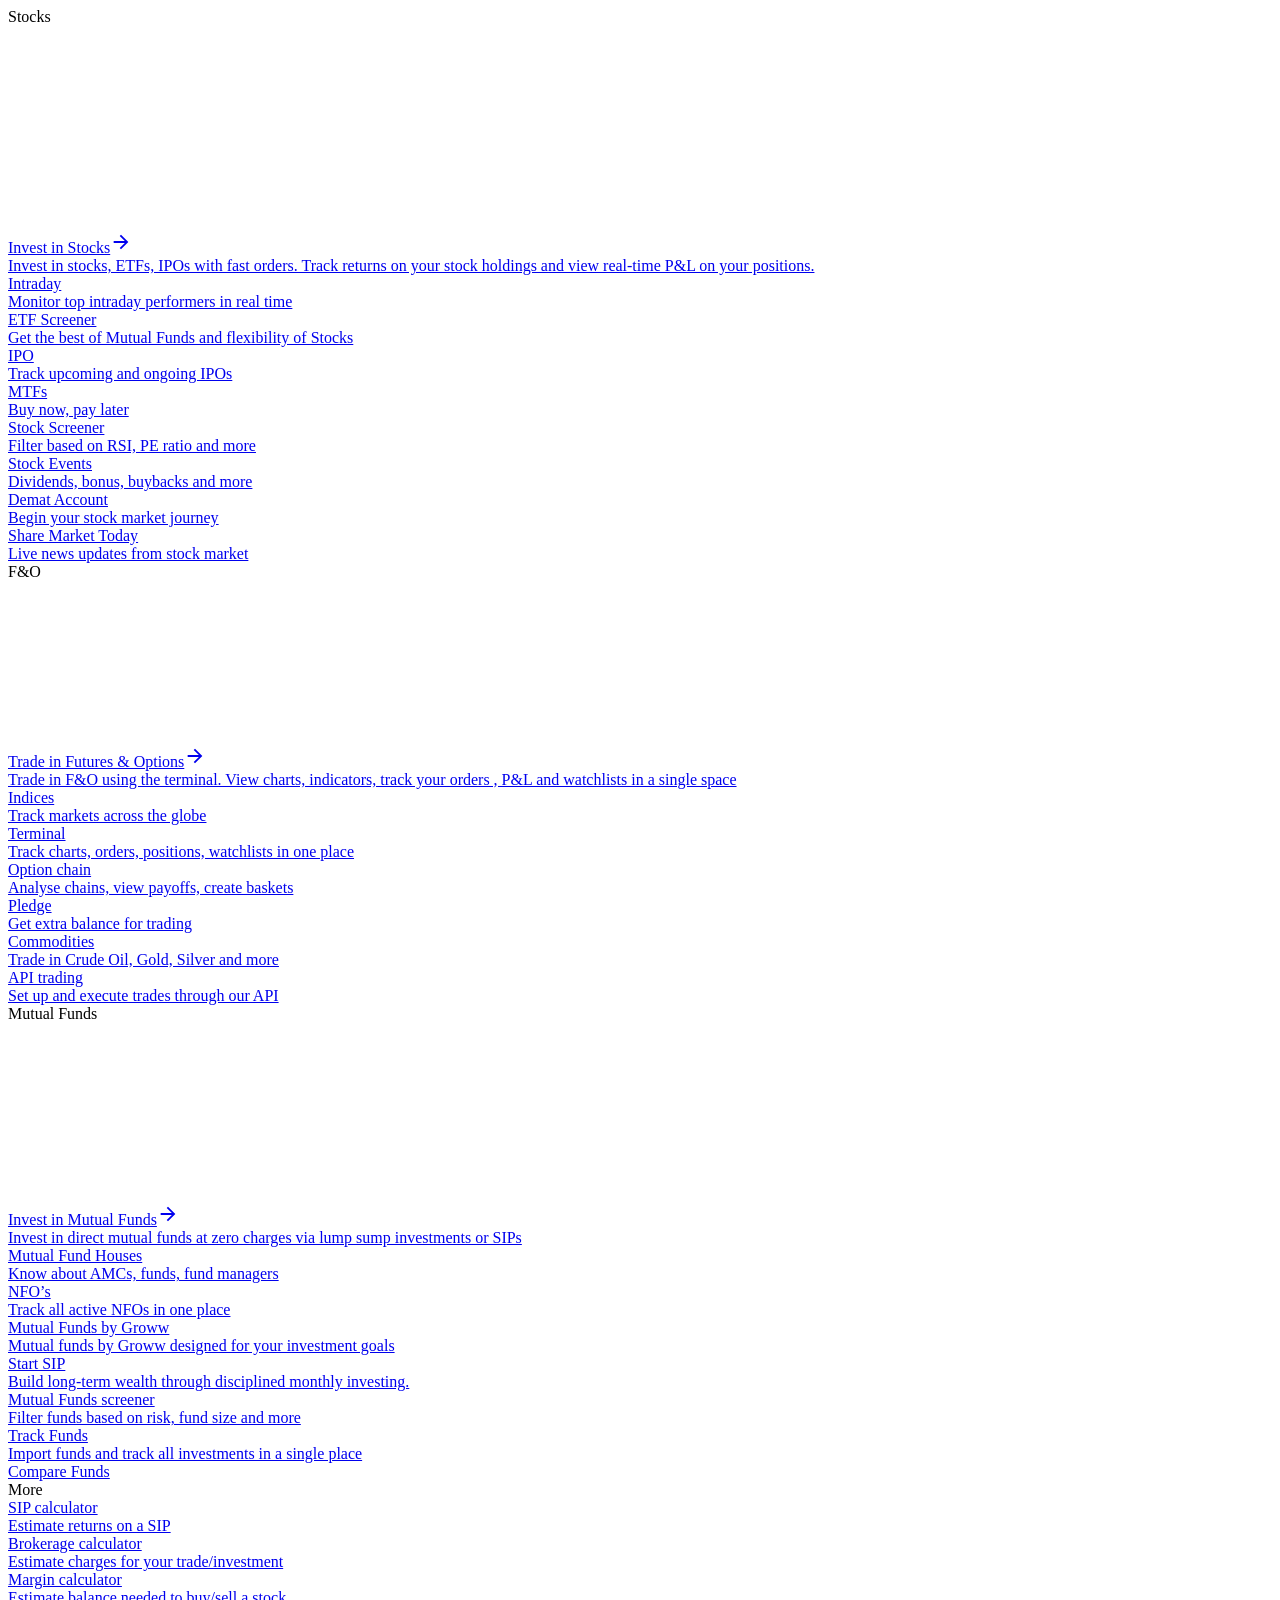
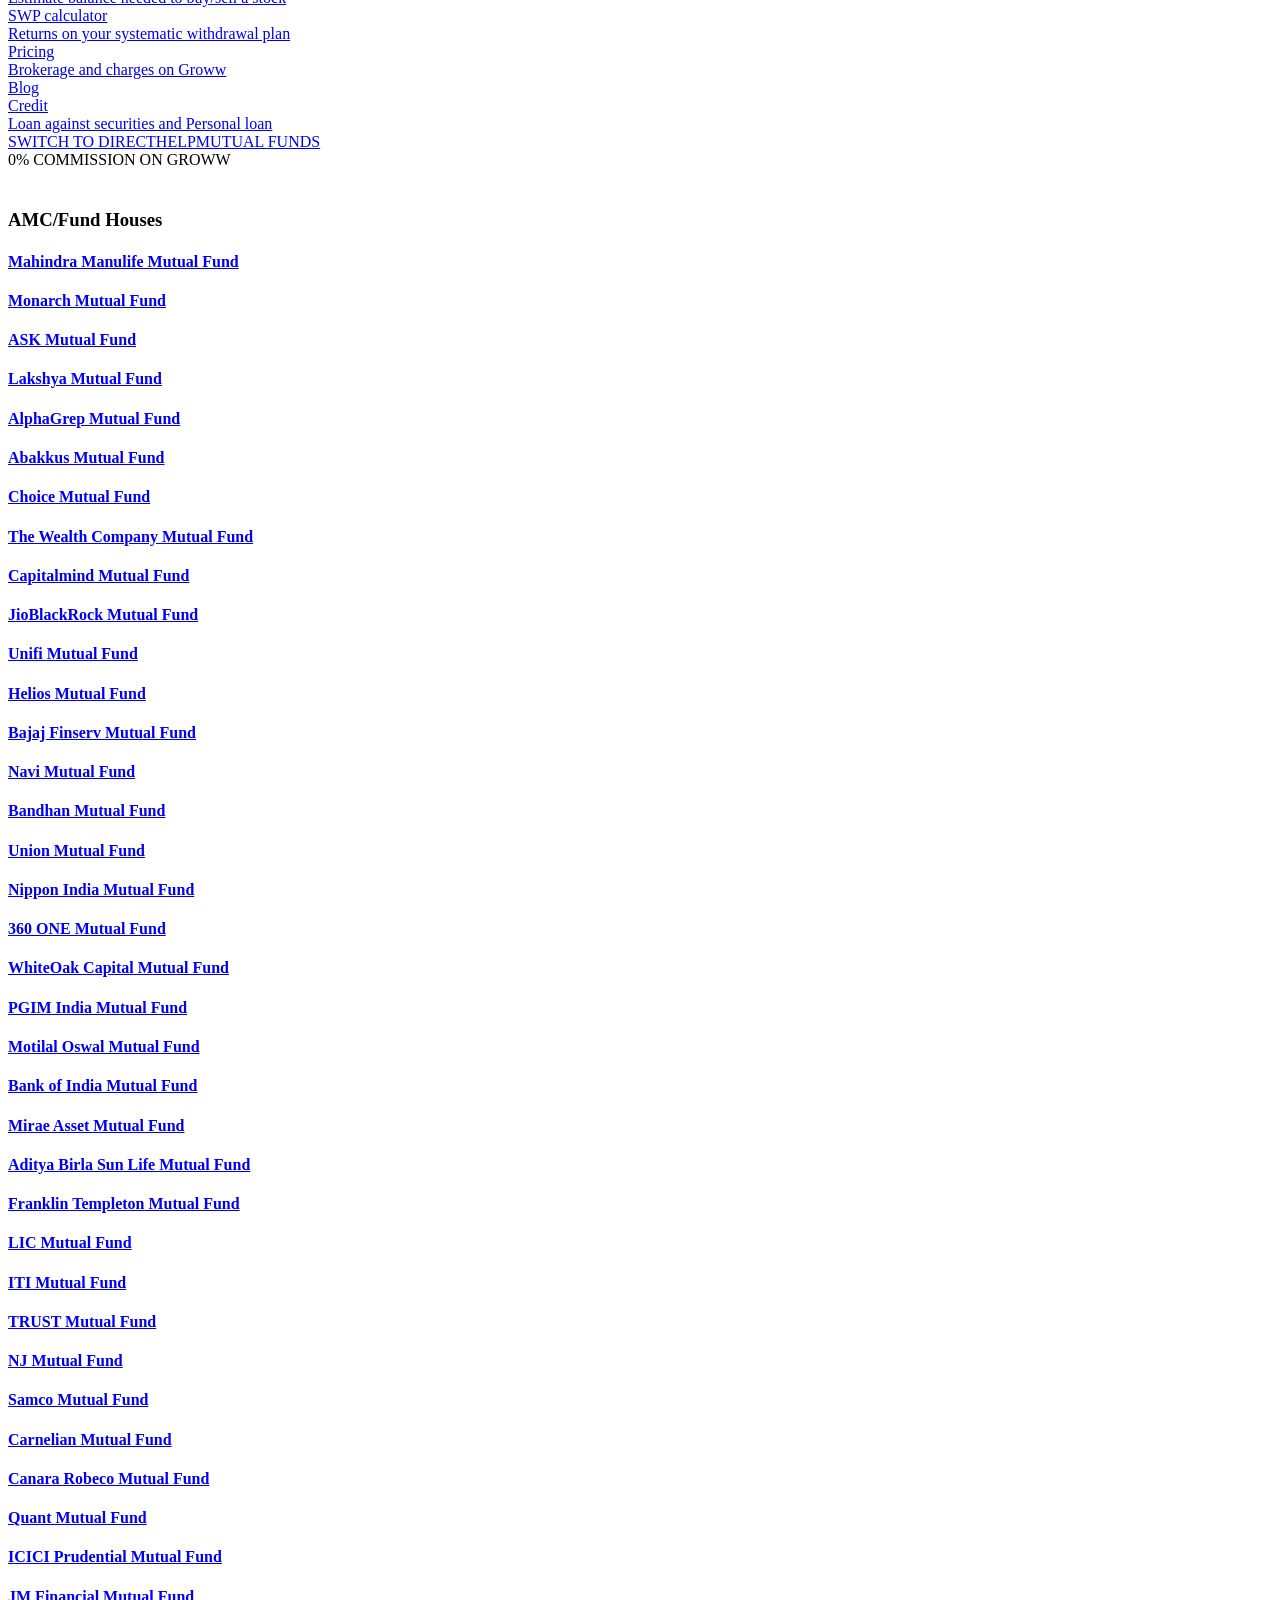
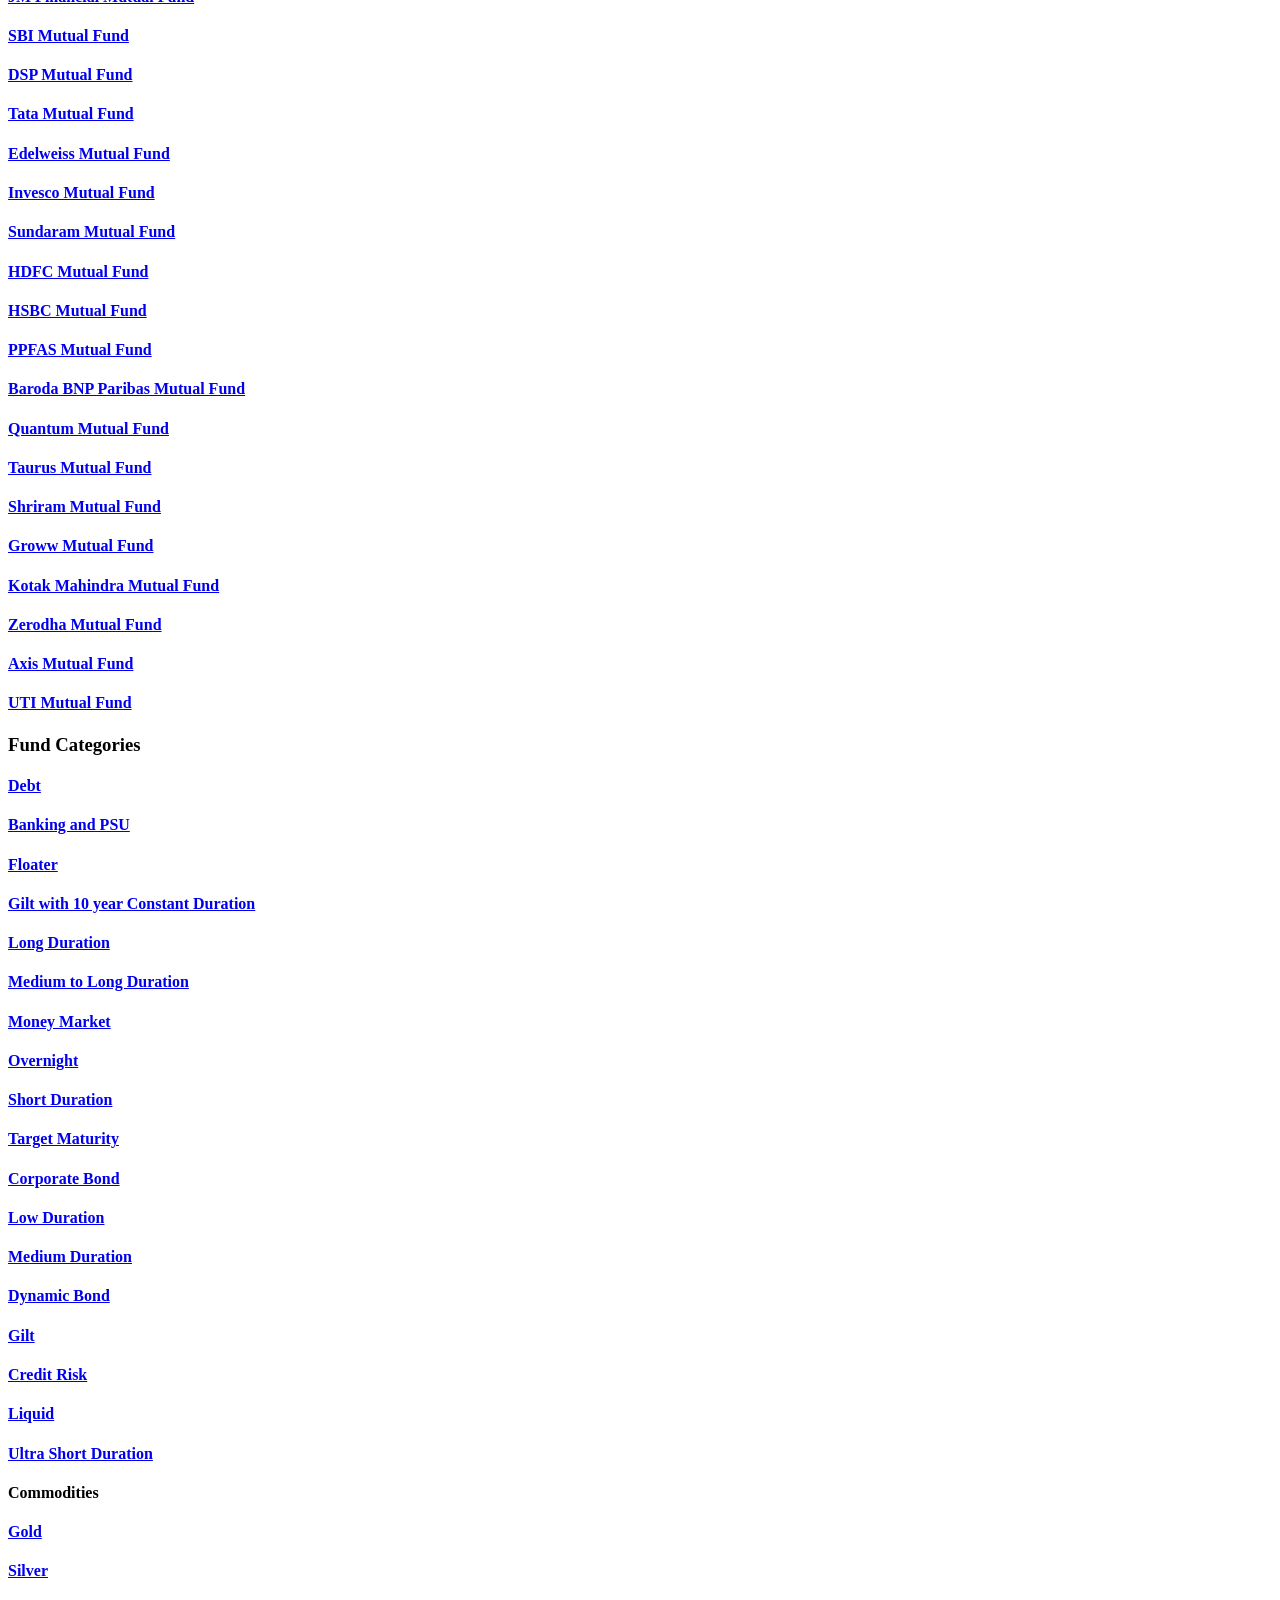
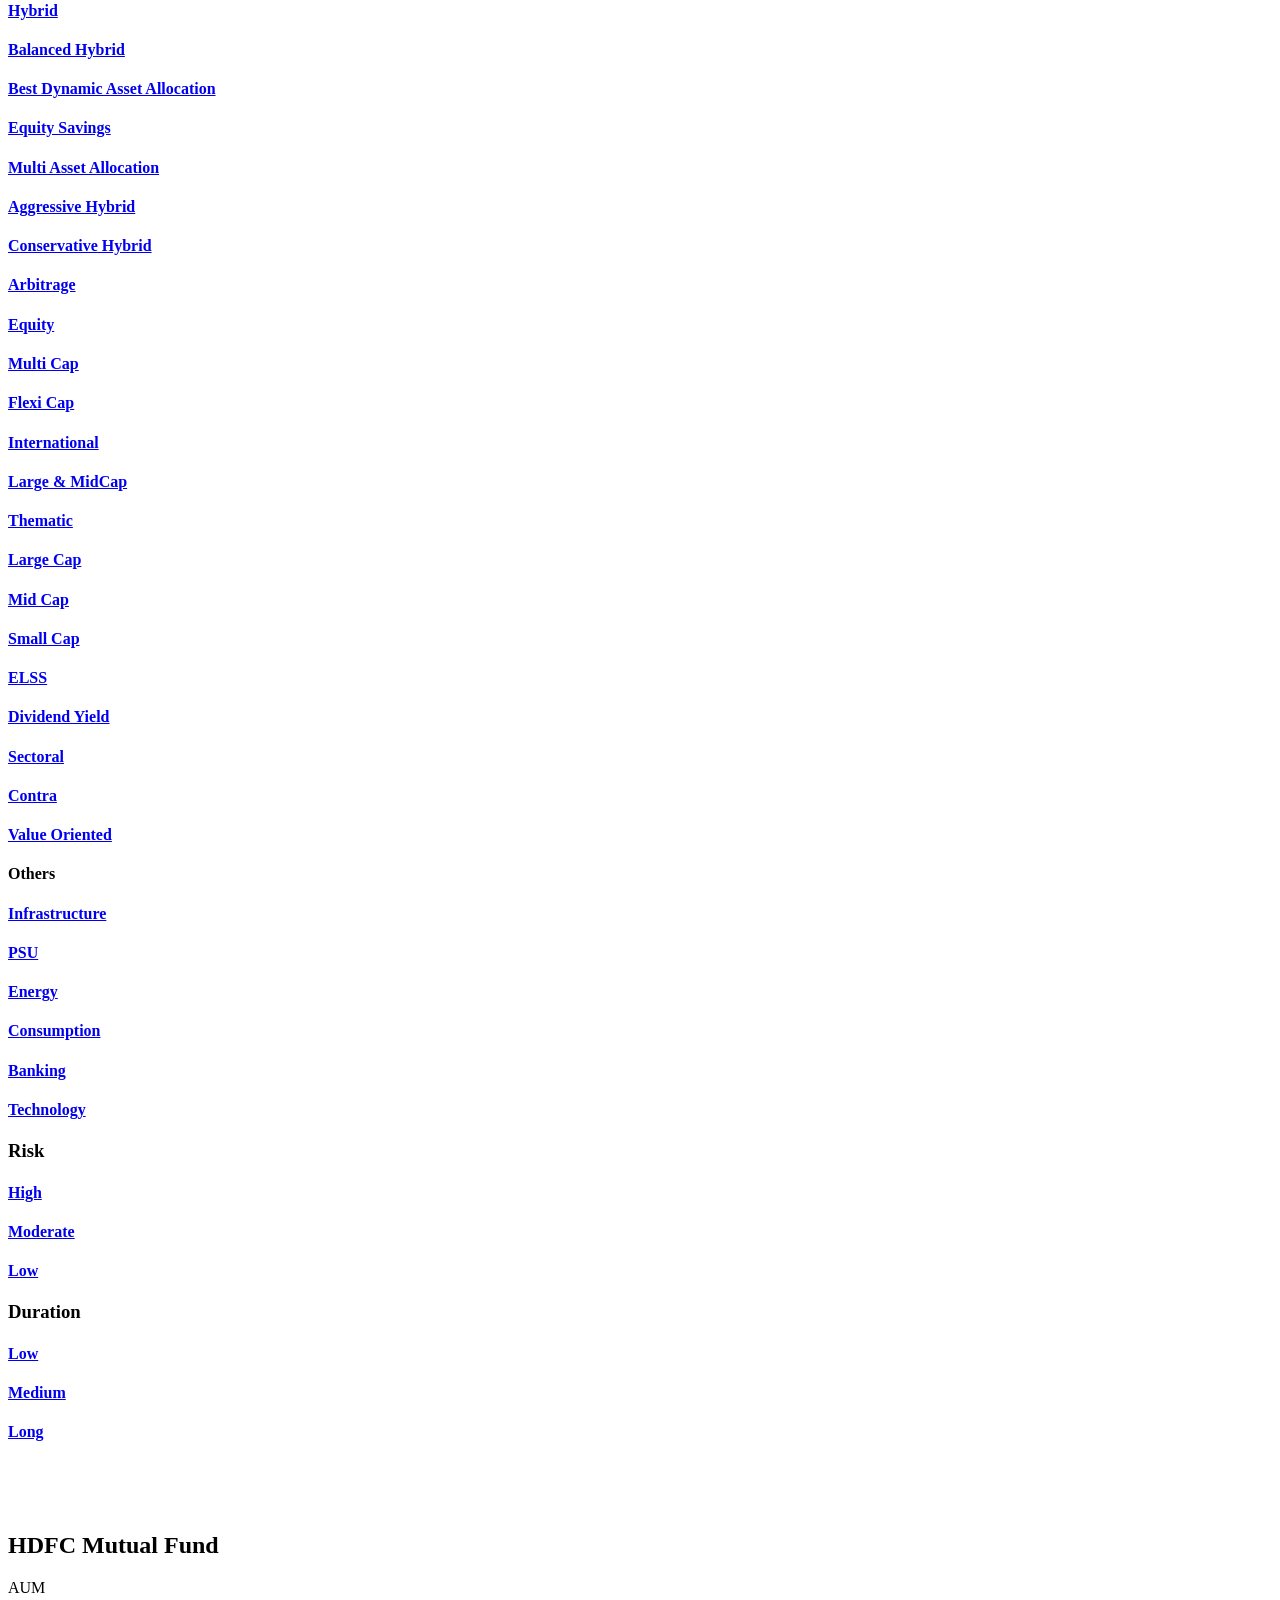
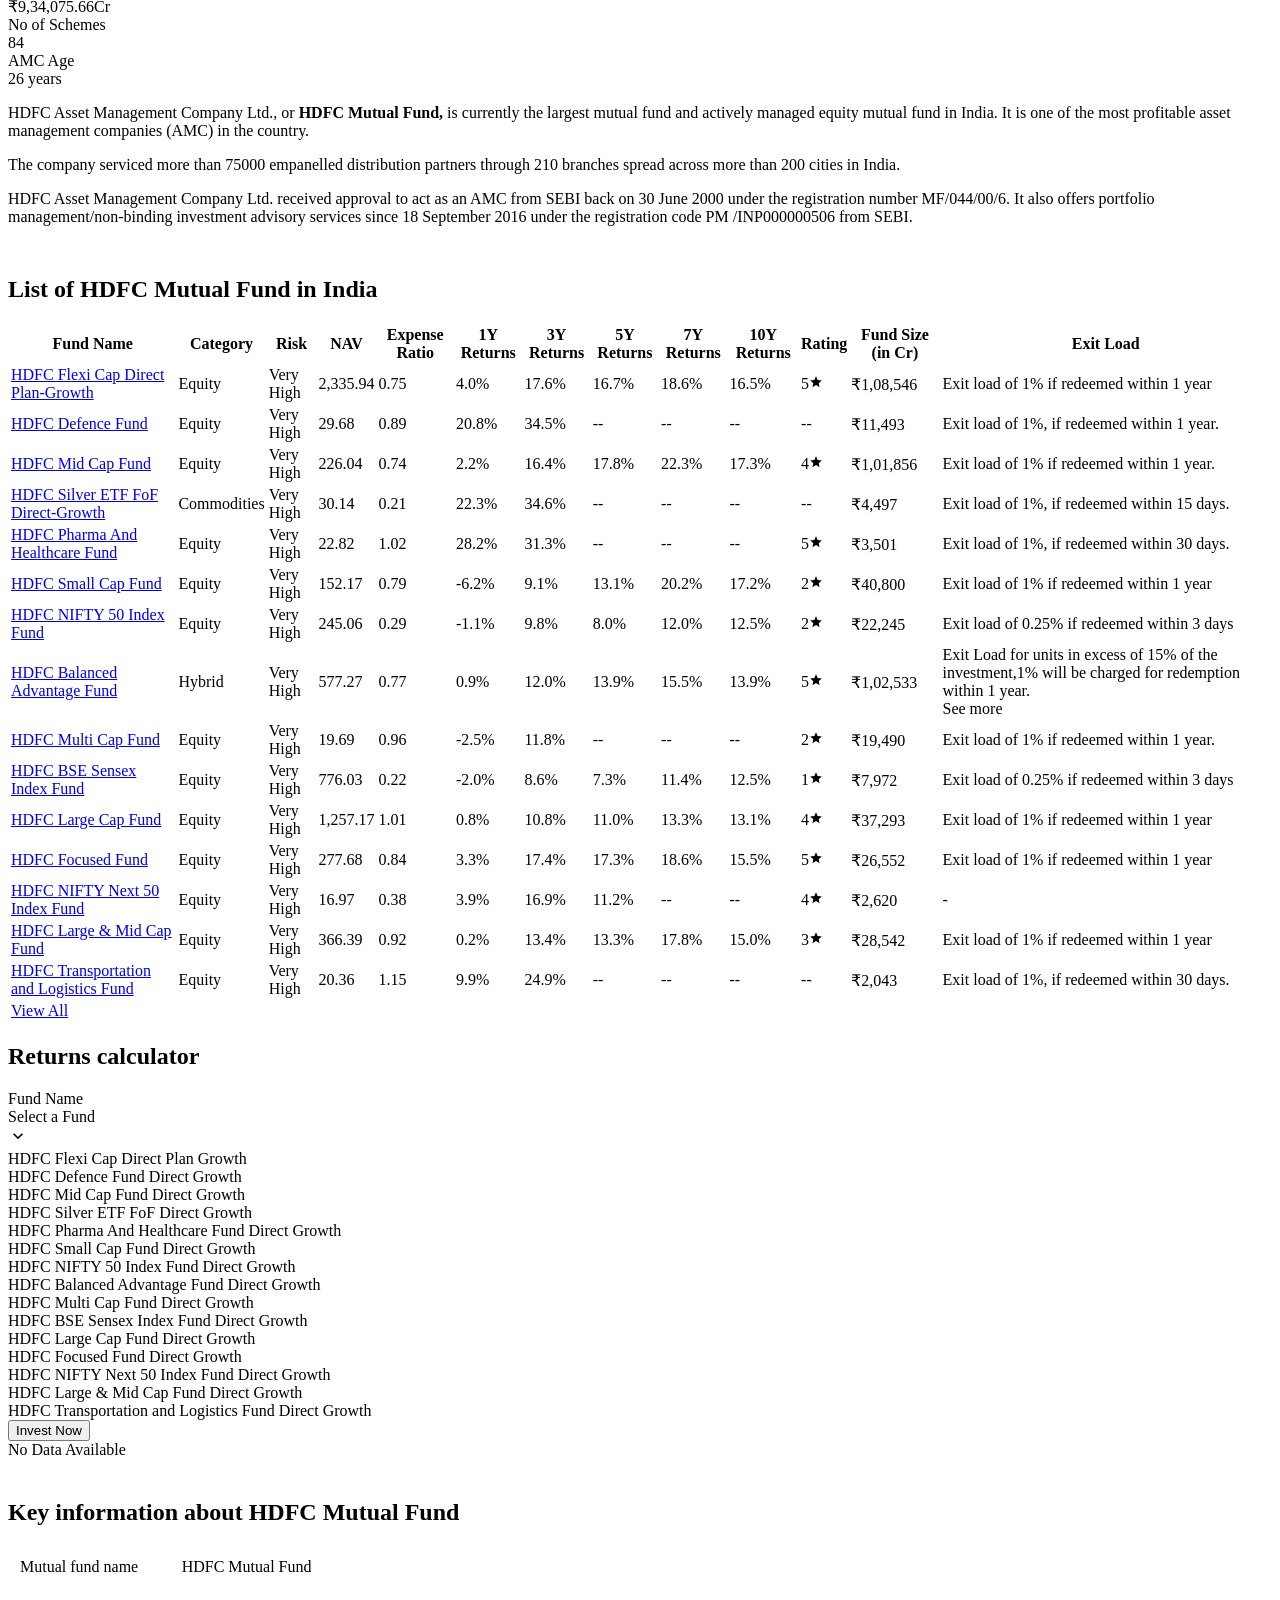
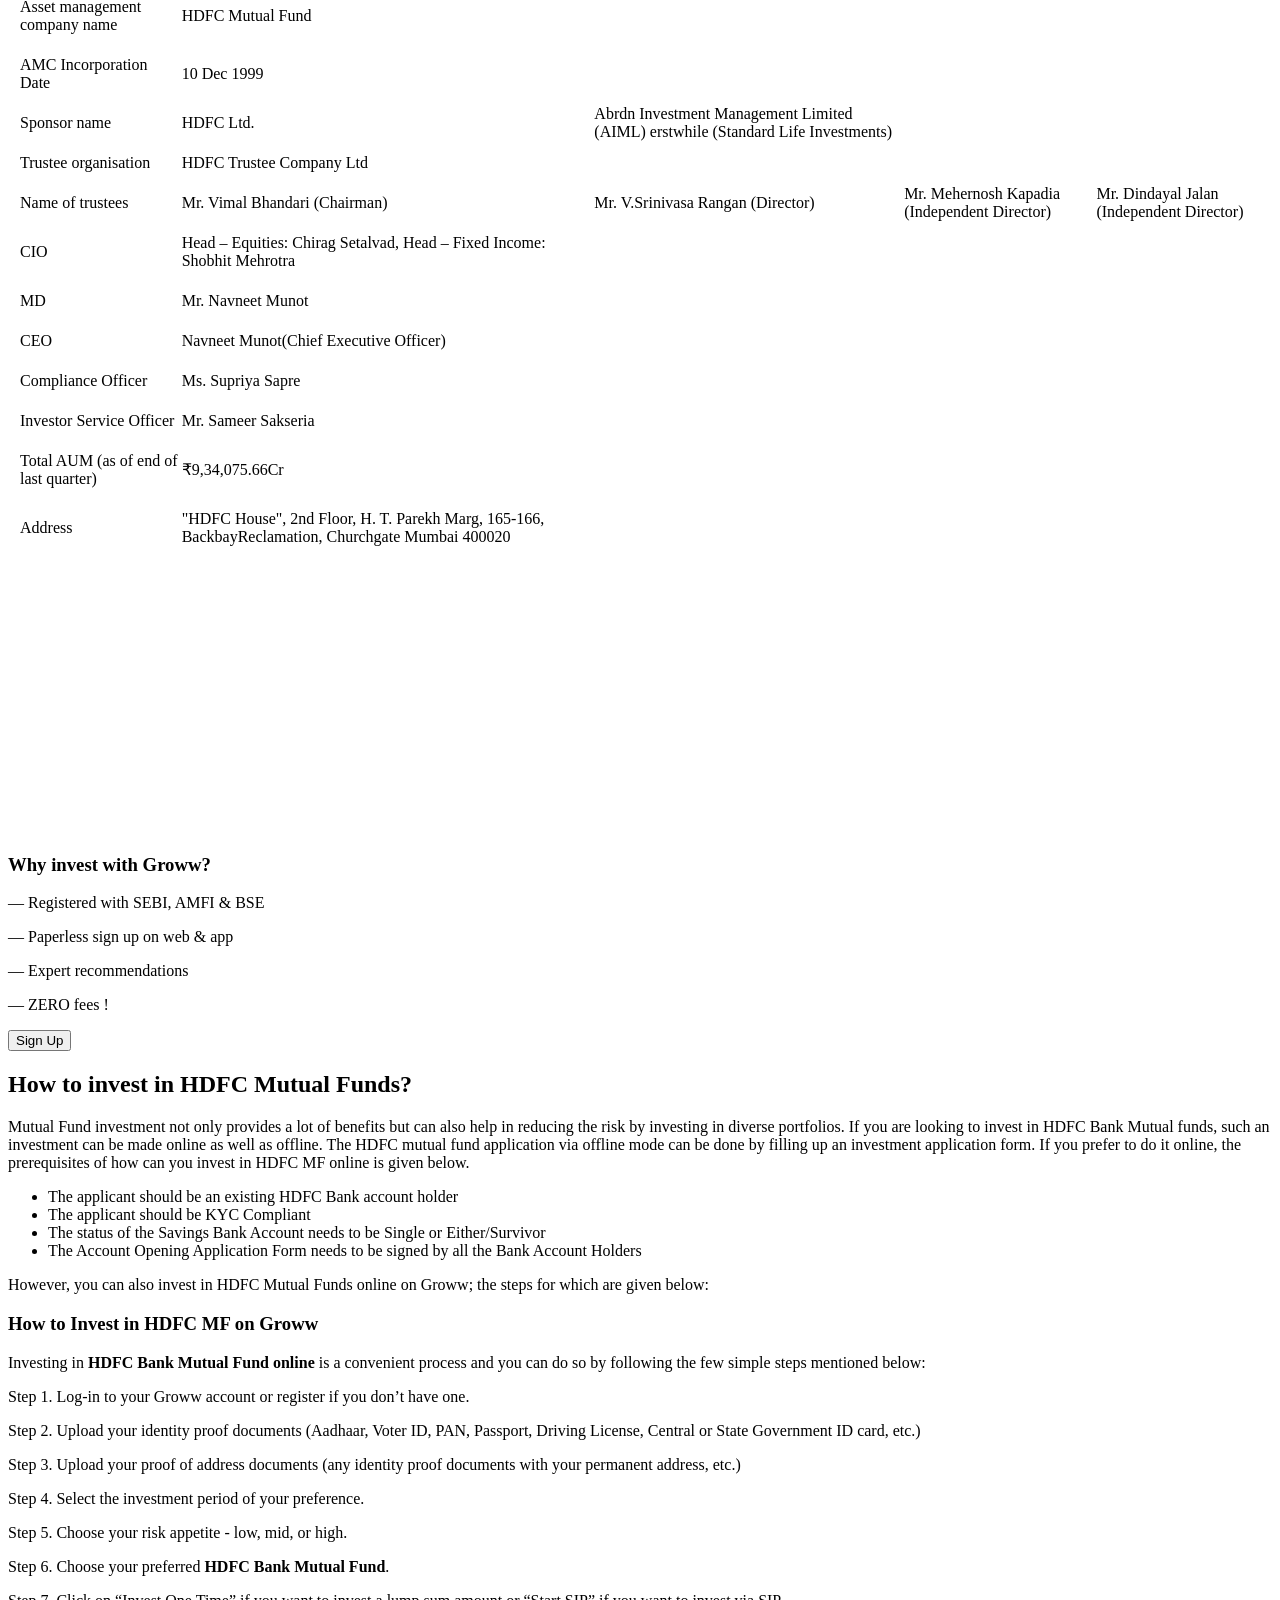
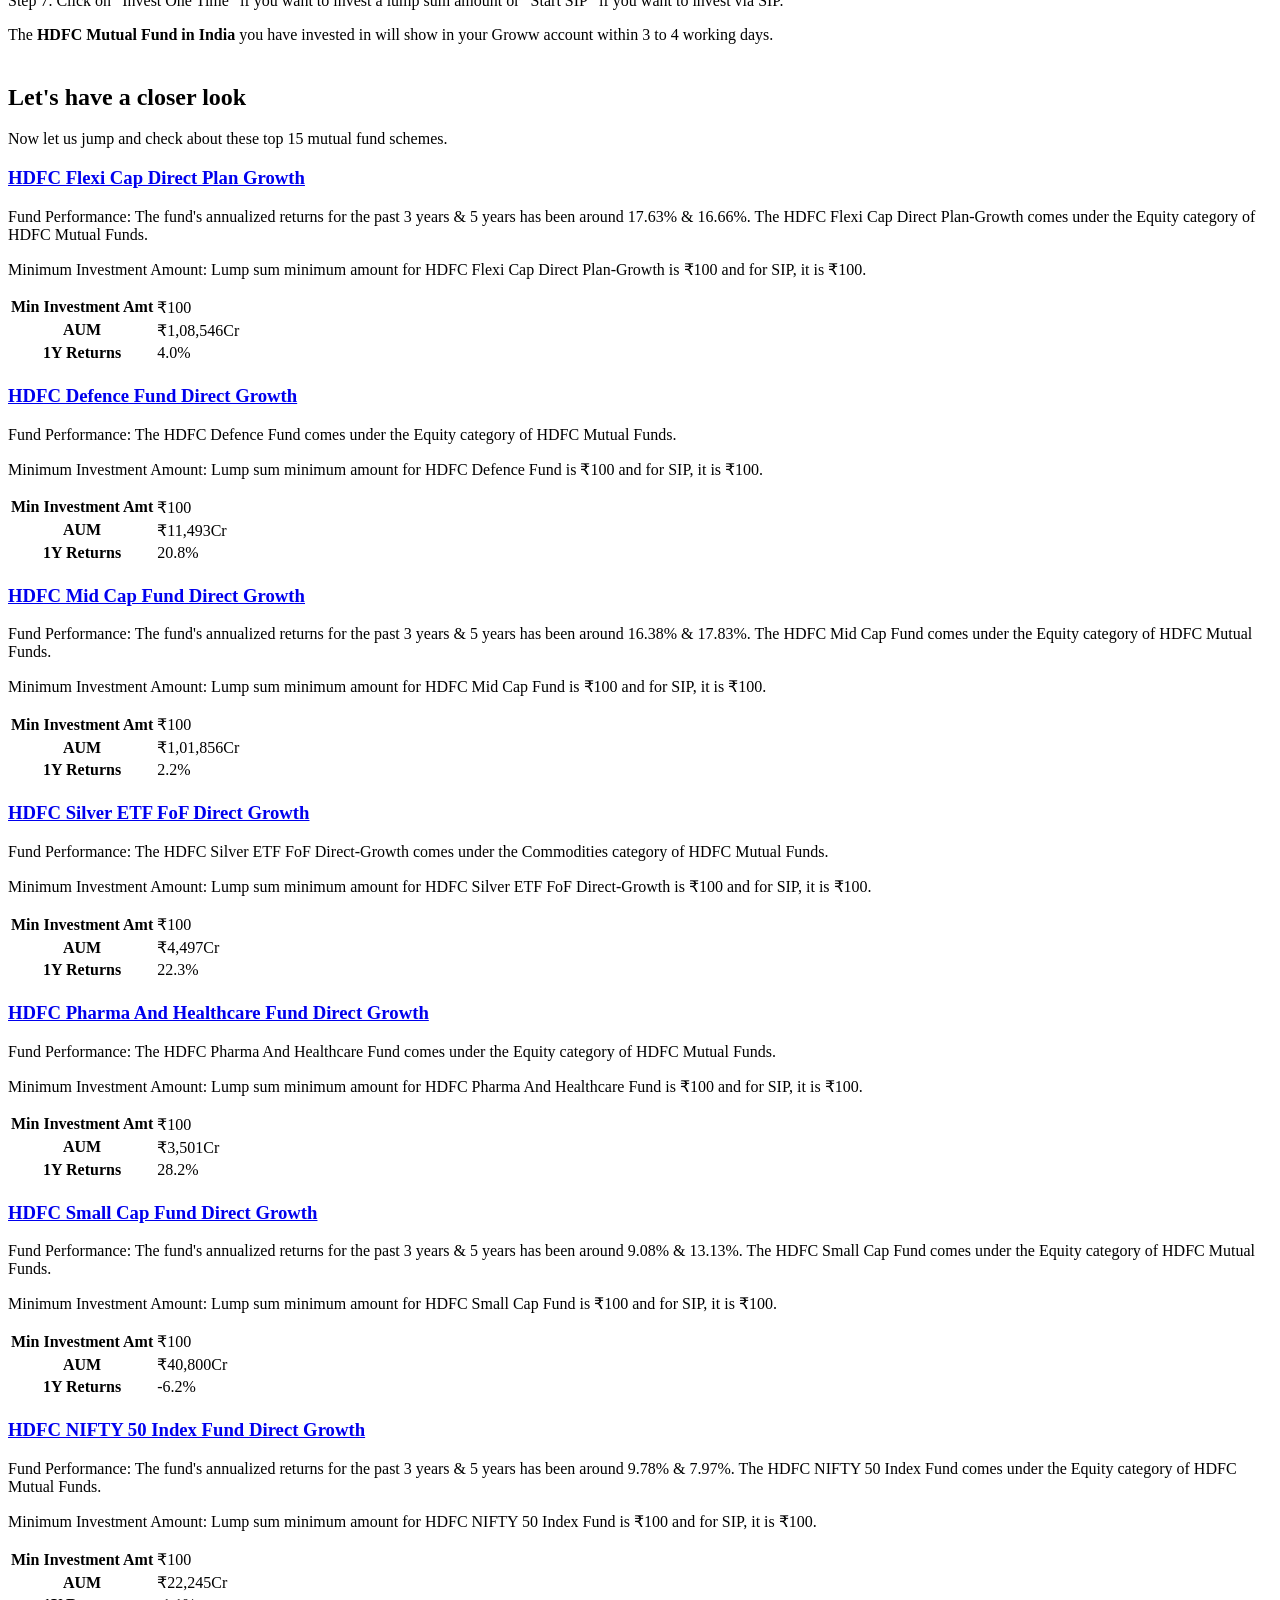
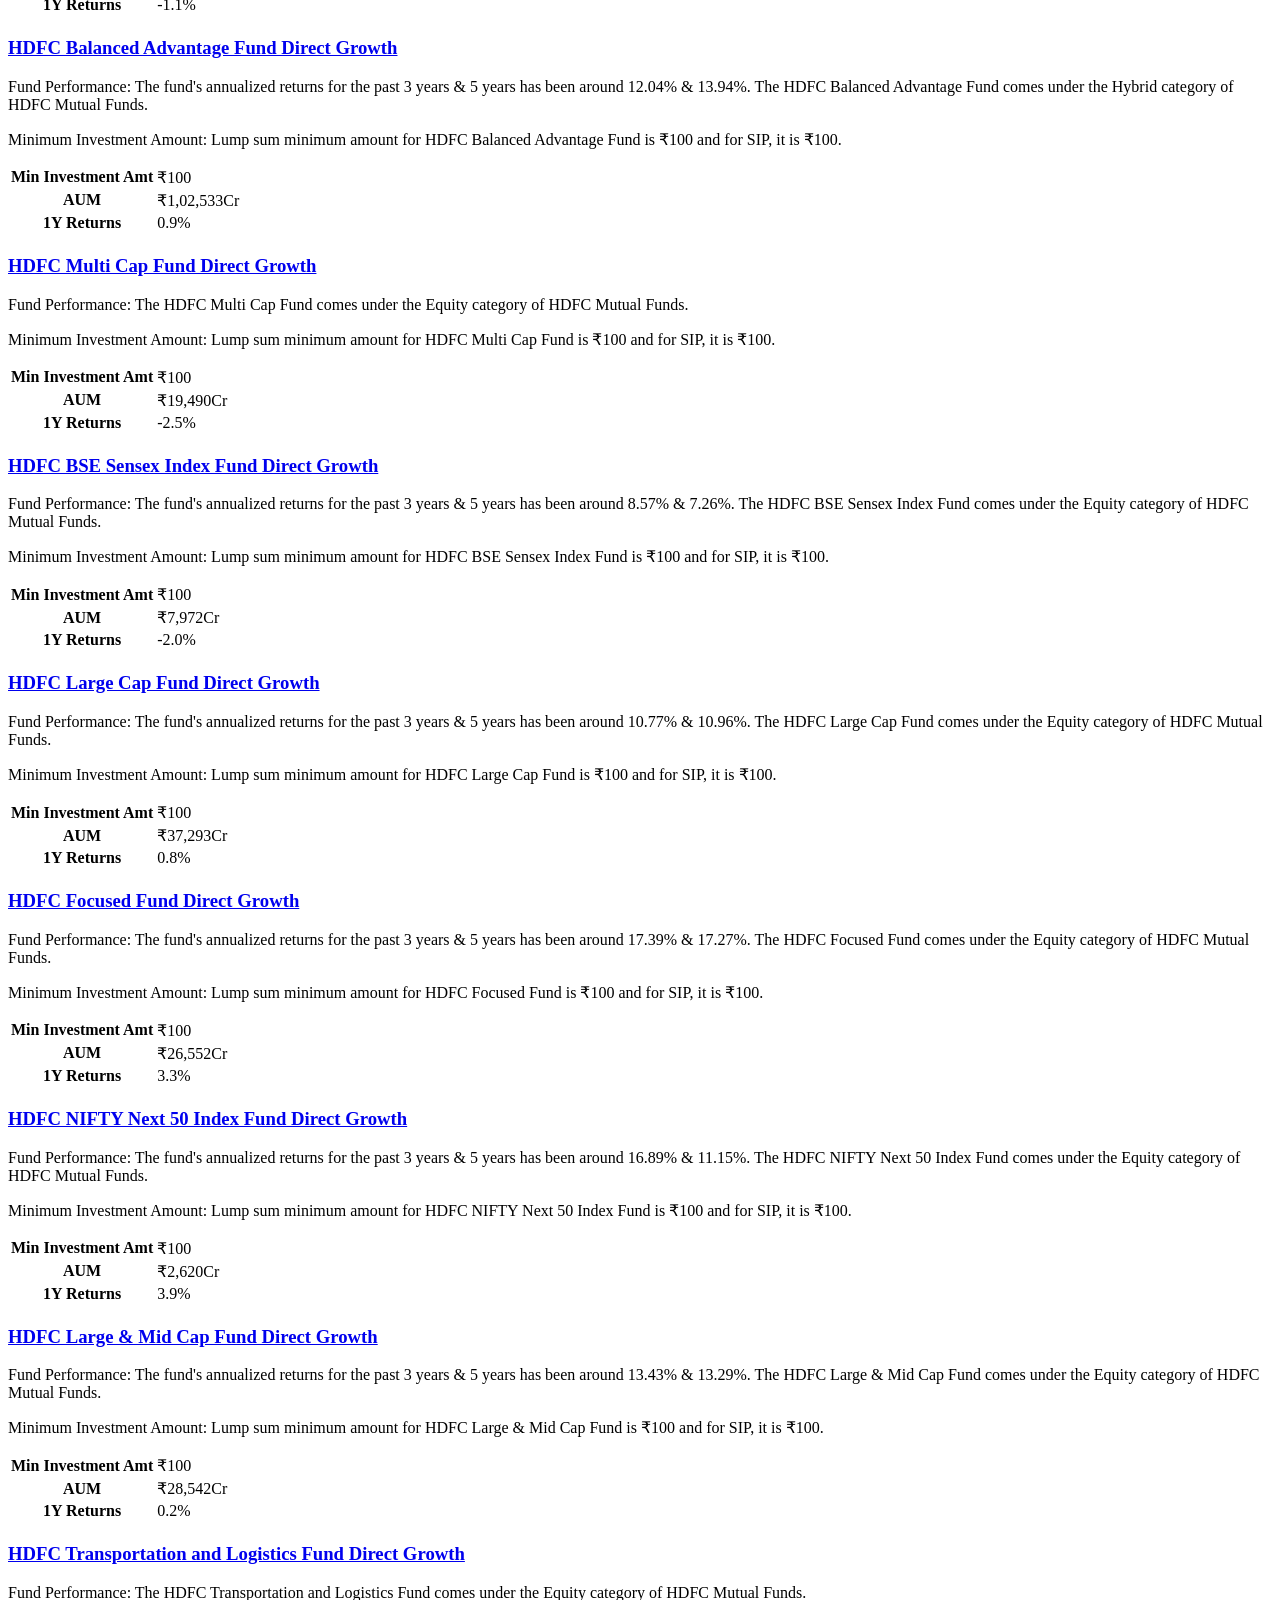
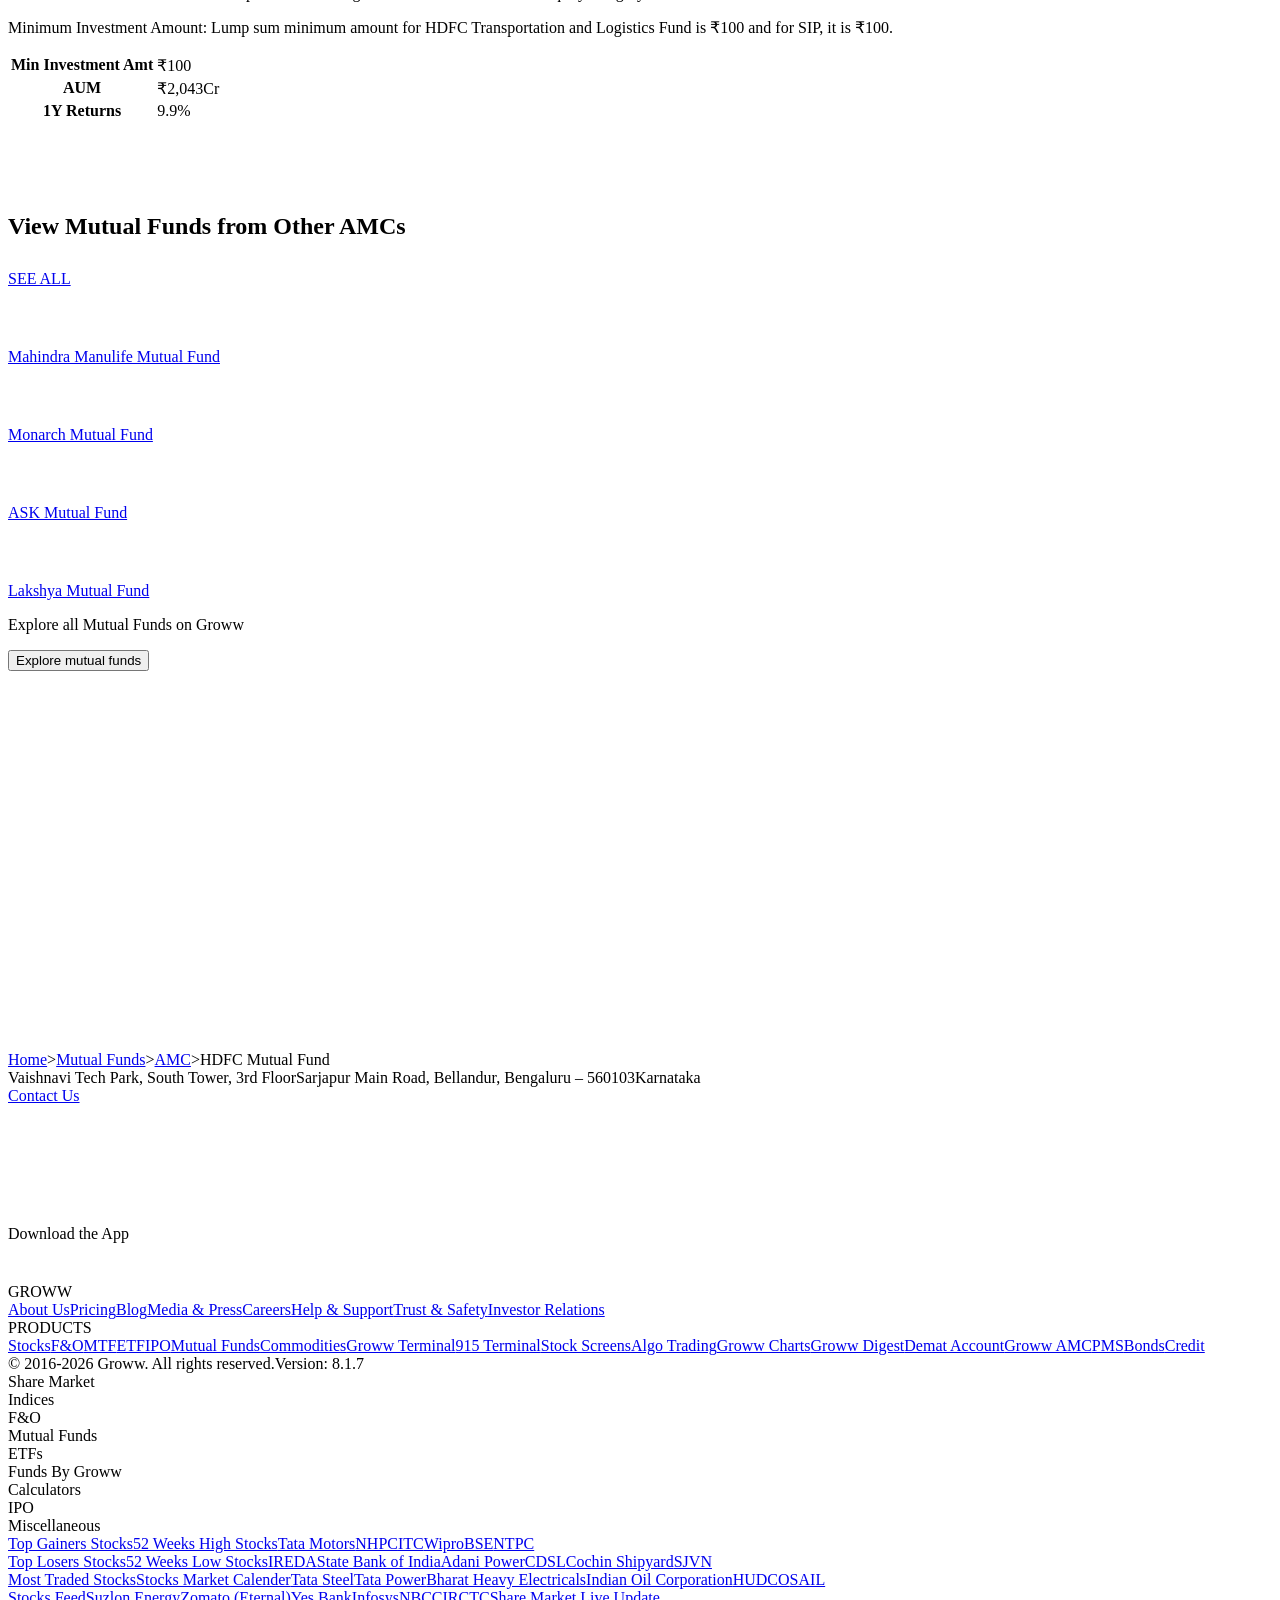
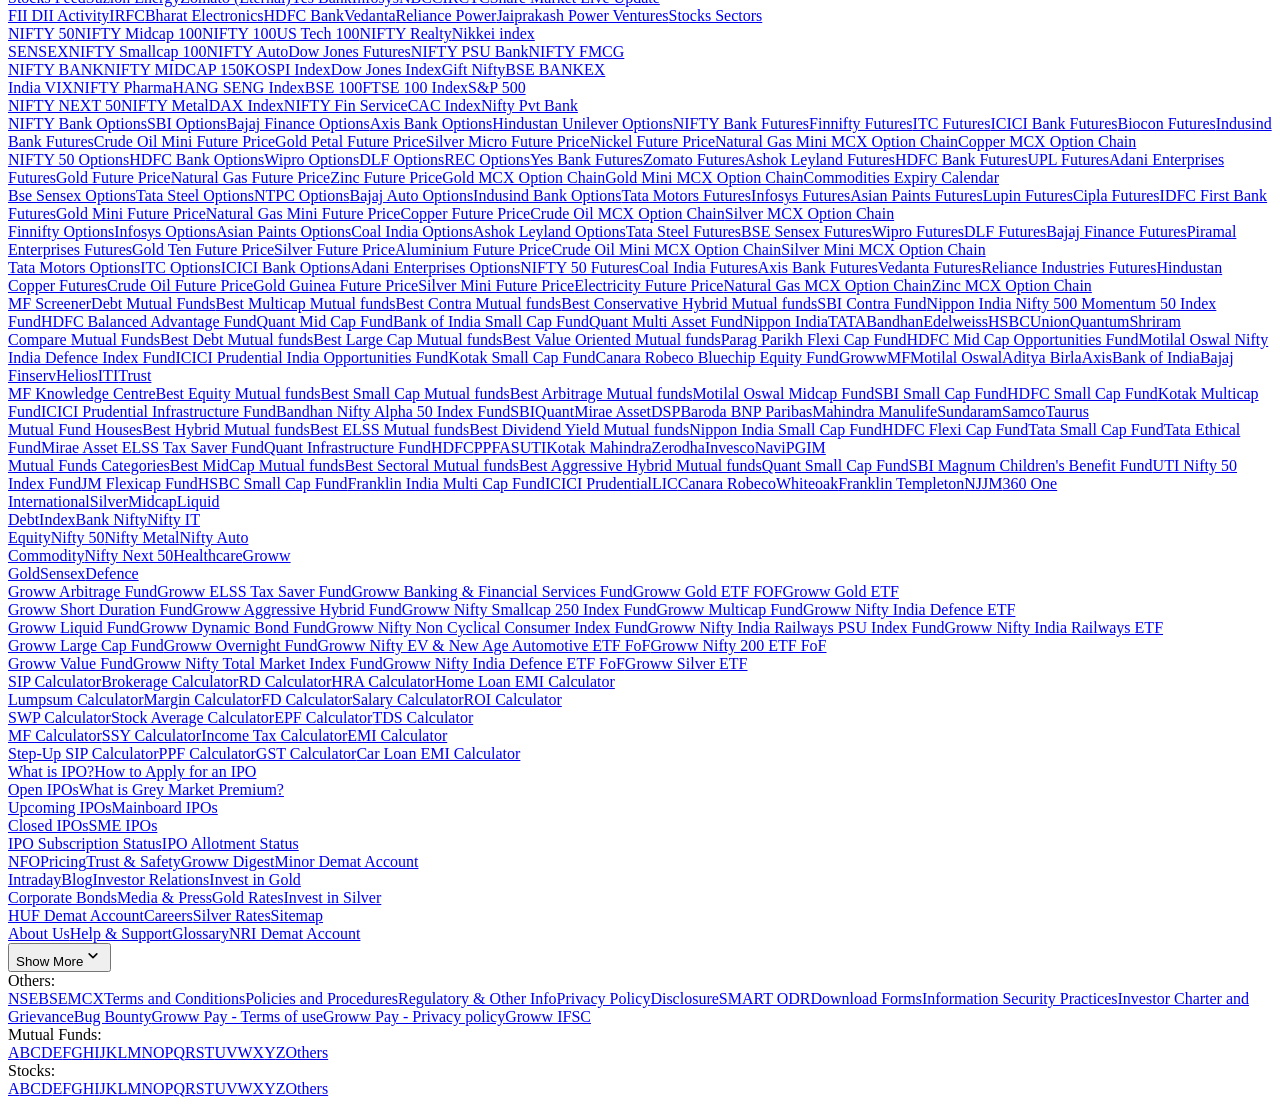
<file: data/raw/hdfc-amc.html>
<!DOCTYPE html><html lang="en" data-theme="light" style="color-scheme:light"><head><meta charSet="utf-8" data-next-head=""/><meta name="viewport" content="width=device-width, initial-scale=1, minimum-scale=1" data-next-head=""/><link rel="icon" href="/favicon32x32-groww.ico" data-next-head=""/><title data-next-head="">HDFC Mutual Fund - Latest MF Schemes, NAV, Performance &amp; Returns 2026 - Groww</title><meta name="description" content="HDFC Mutual Fund - Invest in HDFC Mutual Fund Online with India&#x27;s fastest growing investment platform.
  To know more about latest MF Schemes, NAV, Performance, Returns and Ratings at Groww.in and Start Investing in HDFC Mutual Fund for free." data-next-head=""/><meta name="robots" content="index" data-next-head=""/><meta name="twitter:card" content="summary_large_image" data-next-head=""/><meta name="twitter:image" content="https://groww.in/groww-logo-270.png" data-next-head=""/><meta name="twitter:description" content="HDFC Mutual Fund - Invest in HDFC Mutual Fund Online with India&#x27;s fastest growing investment platform.
  To know more about latest MF Schemes, NAV, Performance, Returns and Ratings at Groww.in and Start Investing in HDFC Mutual Fund for free." data-next-head=""/><meta name="twitter:title" content="HDFC Mutual Fund - Latest MF Schemes, NAV, Performance &amp; Returns 2026 - Groww" data-next-head=""/><meta name="twitter:site" content="_@groww" data-next-head=""/><meta name="twitter:creator" content="_@groww" data-next-head=""/><meta itemProp="name" content="HDFC Mutual Fund - Latest MF Schemes, NAV, Performance &amp; Returns 2026 - Groww" data-next-head=""/><meta itemProp="description" content="HDFC Mutual Fund - Invest in HDFC Mutual Fund Online with India&#x27;s fastest growing investment platform.
  To know more about latest MF Schemes, NAV, Performance, Returns and Ratings at Groww.in and Start Investing in HDFC Mutual Fund for free." data-next-head=""/><meta itemProp="image" content="https://groww.in/groww-logo-270.png" data-next-head=""/><meta property="og:locale" content="en_US" data-next-head=""/><meta property="og:type" content="website" data-next-head=""/><meta property="og:title" content="HDFC Mutual Fund - Latest MF Schemes, NAV, Performance &amp; Returns 2026 - Groww" data-next-head=""/><meta property="og:image" content="https://groww.in/groww-logo-270.png" data-next-head=""/><meta property="og:description" content="HDFC Mutual Fund - Invest in HDFC Mutual Fund Online with India&#x27;s fastest growing investment platform.
  To know more about latest MF Schemes, NAV, Performance, Returns and Ratings at Groww.in and Start Investing in HDFC Mutual Fund for free." data-next-head=""/><meta property="og:url" content="https://groww.in/mutual-funds/amc/hdfc-mutual-funds" data-next-head=""/><meta property="og:site_name" content="Groww" data-next-head=""/><link rel="publisher" href="https://plus.google.com/b/112795119140865328446/+GrowwIn?" data-next-head=""/><link rel="canonical" href="https://groww.in/mutual-funds/amc/hdfc-mutual-funds" data-next-head=""/><meta property="csp-nonce" content="zc2IuDvRtqzuaWy8B/RFDkg6gkRu9faJjiFOZgkF0ak="/><meta http-equiv="Content-Security-Policy" content="default-src &#x27;self&#x27;; object-src &#x27;none&#x27;; block-all-mixed-content; script-src &#x27;self&#x27; &#x27;nonce-zc2IuDvRtqzuaWy8B/RFDkg6gkRu9faJjiFOZgkF0ak=&#x27; &#x27;wasm-unsafe-eval&#x27; https://*.groww.in/ https://*.growwinfra.in/ wss://*.groww.in/ wss://groww.in/ https://*.freshchat.com/ https://connect.facebook.net/ https://*.razorpay.com/ https://cdn32.godcstatic.com/ https://d2yyd1h5u9mauk.cloudfront.net/integrations/web/v1/library/ https://storage.googleapis.com/ https://www.googletagmanager.com/ https://tagmanager.google.com https://www.google-analytics.com/ https://ssl.google-analytics.com https://stats.g.doubleclick.net/ https://googleads.g.doubleclick.net/ https://www.googleadservices.com/ https://*.google.com/ https://www.google.co.in/ https://fonts.googleapis.com/ https://www.youtube.com/ https://www.youtube.com/iframe_api https://www.youtube-nocookie.com/ https://*.ingest.sentry.io https://hv-camera-web-sg.s3-ap-southeast-1.amazonaws.com/ https://hv-central-config.s3.ap-south-1.amazonaws.com/ https://hypersnapweb.hyperverge.co/ https://microapps.onemoney.in/ https://webrd.onemoney.in/ https://unpkg.com/ https://cdnjs.cloudflare.com/ https://www.gstatic.com/ https://bat.bing.com/ https://*.appsflyer.com/ https://www.clarity.ms/ https://*.ampproject.org/ https://unified-sdk.glomopay.com/; img-src &#x27;self&#x27; data: blob: https://groww.in/ https://*.groww.in/ https://img.youtube.com/ https://i.ytimg.com https://i3.ytimg.com https://s3.amazonaws.com/cdn.freshdesk.com/ https://viewlogo.s3.amazonaws.com/ https://wchat.freshchat.com/ https://www.google-analytics.com/ https://*.googleapis.com/ https://*.googleusercontent.com/ https://www.google.com/ https://www.google-analytics.com https://www.google.com/ads/ga-audiences https://www.googletagmanager.com https://ssl.gstatic.com https://www.gstatic.com https://stats.g.doubleclick.net/ https://www.google.co.in/ads/ga-audiences https://*.ingest.sentry.io https://hv-camera-web-sg.s3-ap-southeast-1.amazonaws.com/ https://hv-central-config.s3.ap-south-1.amazonaws.com/ https://hypersnapweb.hyperverge.co/ https://microapps.onemoney.in/ https://webrd.onemoney.in/ https://*.freshdesk.com/ https://bat.bing.com/ https://www.google.co.in/pagead/ https://*.ignosis.ai/ https://*.ignosis.in/ https://*.ampproject.org/ https://*.autochartist.com/; style-src &#x27;self&#x27; https://*.groww.in/ &#x27;unsafe-inline&#x27; https://accounts.google.com https://wchat.freshchat.com/ https://fonts.googleapis.com https://*.ampproject.org/; font-src &#x27;self&#x27; https://*.groww.in/ data: https://fonts.gstatic.com; connect-src &#x27;self&#x27; data: https://*.groww.in/ https://*.growwinfra.in/ wss://*.groww.in/ wss://groww.in/ https://*.razorpay.com/ https://*.delighted.com/ https://accounts.google.com https://*.googleapis.com/ https://*.ingest.sentry.io https://hv-camera-web-sg.s3-ap-southeast-1.amazonaws.com/ https://hv-central-config.s3.ap-south-1.amazonaws.com/ https://hypersnapweb.hyperverge.co/ https://microapps.onemoney.in/ https://webrd.onemoney.in/ https://*.ampproject.org/ https://www.google-analytics.com/ https://analytics.google.com/ https://region1.analytics.google.com/ https://region1.google-analytics.com/ https://stats.g.doubleclick.net/ https://www.google.com/ https://*.glomopay.com/; frame-src &#x27;self&#x27; https://reg.dreamcast.co/ https://storage.googleapis.com/ https://*.google.com/ https://www.youtube.com/ https://www.facebook.com https://*.groww.in/ wss://*.groww.in/ wss://groww.in/ https://wchat.freshchat.com/ https://growwapi.firebaseapp.com/ https://www.youtube.com/embed/ https://www.youtube.com/ https://www.youtube-nocookie.com/ https://*.ingest.sentry.io https://hv-camera-web-sg.s3-ap-southeast-1.amazonaws.com/ https://hv-central-config.s3.ap-south-1.amazonaws.com/ https://hypersnapweb.hyperverge.co/ https://microapps.onemoney.in/ https://webrd.onemoney.in/ https://*.ignosis.ai/ https://*.ignosis.in/ https://*.doubleclick.net/ https://*.ampproject.org/ https://www.googletagmanager.com/ https://mfcentral.com/ https://*.mfcentral.com/ https://*.glomopay.com/; media-src https://*.groww.in/ blob: https://storage.googleapis.com/ https://*.ampproject.org/;"/><meta charSet="utf-8"/><link rel="manifest" href="/manifest.json?v=1"/><link rel="preconnect" href="https://www.googletagmanager.com"/><link rel="preconnect" href="https://www.google-analytics.com"/><link rel="preload" href="https://resources.groww.in/web-assets/font/Soehne.woff2" as="font" type="font/woff2" crossorigin="anonymous"/><link rel="preload" href="https://resources.groww.in/web-assets/font/GrowwSans-Variable.woff2" as="font" type="font/woff2" crossorigin="anonymous"/><meta name="mobile-web-app-capable" content="yes"/><meta name="apple-mobile-web-app-capable" content="yes"/><meta name="application-name" content="Groww"/><meta name="apple-mobile-web-app-title" content="Groww"/><meta name="theme-color" content="#5500eb"/><meta name="msapplication-navbutton-color" content="#5500eb"/><meta name="apple-mobile-web-app-status-bar-style" content="black-translucent"/><meta name="msapplication-starturl" content="/"/><link type="application/opensearchdescription+xml" rel="search" href="/osdd.xml?v=6"/><script nomodule="" nonce="zc2IuDvRtqzuaWy8B/RFDkg6gkRu9faJjiFOZgkF0ak=" src="/polyfills/core-js.min.js"></script><link data-next-font="" rel="preconnect" href="/" crossorigin="anonymous"/><script nonce="zc2IuDvRtqzuaWy8B/RFDkg6gkRu9faJjiFOZgkF0ak=" data-nscript="beforeInteractive" crossorigin="anonymous">
  if (Promise && !Promise.allSettled) {
  Promise.allSettled = function(promises) {
    return Promise.all(promises.map(function(promise) {
      return promise.then(function(value) {
        return { state: 'fulfilled', value: value };
      }).catch(function(reason) {
        return { state: 'rejected', reason: reason };
      });
    }));
  };
}</script><script nonce="zc2IuDvRtqzuaWy8B/RFDkg6gkRu9faJjiFOZgkF0ak=" data-nscript="beforeInteractive" crossorigin="anonymous">
  (function () {
    if (typeof globalThis === 'undefined') {
      if (typeof window !== 'undefined') {
        window.globalThis = window;
      } else if (typeof global !== 'undefined') {
        global.globalThis = global;
      } else if (typeof self !== 'undefined') {
        self.globalThis = self;
      }
    }
  })();
</script><link nonce="zc2IuDvRtqzuaWy8B/RFDkg6gkRu9faJjiFOZgkF0ak=" rel="preload" href="//assets-netstorage.groww.in/web-assets/billion_groww_desktop/prod/_next/static/css/e4f5d236c26a4d54.css" as="style" crossorigin="anonymous"/><link nonce="zc2IuDvRtqzuaWy8B/RFDkg6gkRu9faJjiFOZgkF0ak=" rel="stylesheet" href="//assets-netstorage.groww.in/web-assets/billion_groww_desktop/prod/_next/static/css/e4f5d236c26a4d54.css" crossorigin="anonymous" data-n-g=""/><link nonce="zc2IuDvRtqzuaWy8B/RFDkg6gkRu9faJjiFOZgkF0ak=" rel="preload" href="//assets-netstorage.groww.in/web-assets/billion_groww_desktop/prod/_next/static/css/46574f9da5a5e1a3.css" as="style" crossorigin="anonymous"/><link nonce="zc2IuDvRtqzuaWy8B/RFDkg6gkRu9faJjiFOZgkF0ak=" rel="stylesheet" href="//assets-netstorage.groww.in/web-assets/billion_groww_desktop/prod/_next/static/css/46574f9da5a5e1a3.css" crossorigin="anonymous" data-n-p=""/><noscript data-n-css="zc2IuDvRtqzuaWy8B/RFDkg6gkRu9faJjiFOZgkF0ak="></noscript><script defer="" nonce="zc2IuDvRtqzuaWy8B/RFDkg6gkRu9faJjiFOZgkF0ak=" crossorigin="anonymous" nomodule="" src="//assets-netstorage.groww.in/web-assets/billion_groww_desktop/prod/_next/static/chunks/polyfills-42372ed130431b0a.js"></script><script src="//assets-netstorage.groww.in/web-assets/billion_groww_desktop/prod/_next/static/chunks/webpack-06c3f18fec7b2f26.js" nonce="zc2IuDvRtqzuaWy8B/RFDkg6gkRu9faJjiFOZgkF0ak=" defer="" crossorigin="anonymous"></script><script src="//assets-netstorage.groww.in/web-assets/billion_groww_desktop/prod/_next/static/chunks/framework-f50708772fa730ba.js" nonce="zc2IuDvRtqzuaWy8B/RFDkg6gkRu9faJjiFOZgkF0ak=" defer="" crossorigin="anonymous"></script><script src="//assets-netstorage.groww.in/web-assets/billion_groww_desktop/prod/_next/static/chunks/main-6c737f710b59487b.js" nonce="zc2IuDvRtqzuaWy8B/RFDkg6gkRu9faJjiFOZgkF0ak=" defer="" crossorigin="anonymous"></script><script src="//assets-netstorage.groww.in/web-assets/billion_groww_desktop/prod/_next/static/chunks/pages/_app-edb3b09298d25885.js" nonce="zc2IuDvRtqzuaWy8B/RFDkg6gkRu9faJjiFOZgkF0ak=" defer="" crossorigin="anonymous"></script><script src="//assets-netstorage.groww.in/web-assets/billion_groww_desktop/prod/_next/static/chunks/64525-9d063bd1be5ce6ae.js" nonce="zc2IuDvRtqzuaWy8B/RFDkg6gkRu9faJjiFOZgkF0ak=" defer="" crossorigin="anonymous"></script><script src="//assets-netstorage.groww.in/web-assets/billion_groww_desktop/prod/_next/static/chunks/66687-833b90c0fbc4189b.js" nonce="zc2IuDvRtqzuaWy8B/RFDkg6gkRu9faJjiFOZgkF0ak=" defer="" crossorigin="anonymous"></script><script src="//assets-netstorage.groww.in/web-assets/billion_groww_desktop/prod/_next/static/chunks/80225-40c412af6b09fe6d.js" nonce="zc2IuDvRtqzuaWy8B/RFDkg6gkRu9faJjiFOZgkF0ak=" defer="" crossorigin="anonymous"></script><script src="//assets-netstorage.groww.in/web-assets/billion_groww_desktop/prod/_next/static/chunks/12900-66c388bc7f4fa333.js" nonce="zc2IuDvRtqzuaWy8B/RFDkg6gkRu9faJjiFOZgkF0ak=" defer="" crossorigin="anonymous"></script><script src="//assets-netstorage.groww.in/web-assets/billion_groww_desktop/prod/_next/static/chunks/47726-070f43a8910d0ca3.js" nonce="zc2IuDvRtqzuaWy8B/RFDkg6gkRu9faJjiFOZgkF0ak=" defer="" crossorigin="anonymous"></script><script src="//assets-netstorage.groww.in/web-assets/billion_groww_desktop/prod/_next/static/chunks/93102-34f2440ef319fbc1.js" nonce="zc2IuDvRtqzuaWy8B/RFDkg6gkRu9faJjiFOZgkF0ak=" defer="" crossorigin="anonymous"></script><script src="//assets-netstorage.groww.in/web-assets/billion_groww_desktop/prod/_next/static/chunks/56861-9aea04cbe75058c4.js" nonce="zc2IuDvRtqzuaWy8B/RFDkg6gkRu9faJjiFOZgkF0ak=" defer="" crossorigin="anonymous"></script><script src="//assets-netstorage.groww.in/web-assets/billion_groww_desktop/prod/_next/static/chunks/8108-aaed8f75742186ce.js" nonce="zc2IuDvRtqzuaWy8B/RFDkg6gkRu9faJjiFOZgkF0ak=" defer="" crossorigin="anonymous"></script><script src="//assets-netstorage.groww.in/web-assets/billion_groww_desktop/prod/_next/static/chunks/31735-f4e1295ee70ad09c.js" nonce="zc2IuDvRtqzuaWy8B/RFDkg6gkRu9faJjiFOZgkF0ak=" defer="" crossorigin="anonymous"></script><script src="//assets-netstorage.groww.in/web-assets/billion_groww_desktop/prod/_next/static/chunks/18316-f3653646ec6aa0cf.js" nonce="zc2IuDvRtqzuaWy8B/RFDkg6gkRu9faJjiFOZgkF0ak=" defer="" crossorigin="anonymous"></script><script src="//assets-netstorage.groww.in/web-assets/billion_groww_desktop/prod/_next/static/chunks/pages/mutual-funds/amc/%5BsearchId%5D-de04142940b3aeee.js" nonce="zc2IuDvRtqzuaWy8B/RFDkg6gkRu9faJjiFOZgkF0ak=" defer="" crossorigin="anonymous"></script><script src="//assets-netstorage.groww.in/web-assets/billion_groww_desktop/prod/_next/static/4fX5k5dwreCnqGWuB1ZyP/_buildManifest.js" nonce="zc2IuDvRtqzuaWy8B/RFDkg6gkRu9faJjiFOZgkF0ak=" defer="" crossorigin="anonymous"></script><script src="//assets-netstorage.groww.in/web-assets/billion_groww_desktop/prod/_next/static/4fX5k5dwreCnqGWuB1ZyP/_ssgManifest.js" nonce="zc2IuDvRtqzuaWy8B/RFDkg6gkRu9faJjiFOZgkF0ak=" defer="" crossorigin="anonymous"></script></head><body><div id="__next"><div class="lne123Loader"></div><div id="root"><div class=" header2025_headerContainer__WqMf9 bgHeader" style="max-width:calc(100vw - var(--gr1-sidebar-width, 0px))"><div class="row mainDiv width100" style="border-bottom:1px solid var(--border-primary)"><div class="loggedOut_navContainer__h99vu absolute-center vspace-between web-align false"><div class="absolute-center loggedOut_leftContainer__qKr3O"><div class="loggedOut_marginBottom4__EmG4W cur-po"></div><div class="absolute-center"><div class="bodyLargeHeavy contentSecondary flex absolute-center"><div class="absolute-center loggedOut_navItem__gjbia "><span class="cur-po">Stocks</span></div><div class="loggedOut_hoverDiv__aVsCI borderPrimary"><div class="dropdownUI_dropdownContainer___FvdC flex"><a class="dropdownUI_dropdownSection1__Gql_w width100 absolute-center flex-column" href="/stocks"><div class="absolute-center dropdownUI_dropdownMinHeight__P5uZe"><div class="lazyload-wrapper "><div style="height:205px" class="lazyload-placeholder"></div></div></div><div class="flex flex-column"><div class="bodyLargeHeavy contentPrimary absolute-center dropdownUI_dropdownHeading__i9Nxv">Invest in Stocks<svg xmlns="http://www.w3.org/2000/svg" viewBox="0 0 24 24" fill="currentColor" height="22" width="22"><path fill="none" d="M0 0h24v24H0z"></path><path d="m12 4-1.41 1.41L16.17 11H4v2h12.17l-5.58 5.59L12 20l8-8z"></path></svg></div><div class="bodyBase contentSecondary dropdownUI_dropdownSubHeading__w7vpz">Invest in stocks, ETFs, IPOs with fast orders. Track returns on your stock holdings and view real-time P&amp;L on your positions.</div></div></a><div class="dropdownUI_dropdownDivider__TJ2iA absolute-center borderPrimary"></div><div class="dropdownUI_dropdownSection2__C0CDh false flex flex-column"><a class="bodyLargeHeavy contentPrimary backgroundTransparentHover absolute-center dropdownUI_dropdownSection2Item__HAq3_" href="/stocks/intraday"><span class="absolute-center contentSecondary"></span><div class="flex flex-column"><div class="bodyLargeHeavy contentPrimary dropdownUI_dropdownHeading__i9Nxv">Intraday</div><div class="bodyBase contentSecondary dropdownUI_dropdownSubHeading__w7vpz">Monitor top intraday performers in real time</div></div></a><a class="bodyLargeHeavy contentPrimary backgroundTransparentHover absolute-center dropdownUI_dropdownSection2Item__HAq3_" href="/etfs"><span class="absolute-center contentSecondary"></span><div class="flex flex-column"><div class="bodyLargeHeavy contentPrimary dropdownUI_dropdownHeading__i9Nxv">ETF Screener</div><div class="bodyBase contentSecondary dropdownUI_dropdownSubHeading__w7vpz">Get the best of Mutual Funds and flexibility of Stocks</div></div></a><a class="bodyLargeHeavy contentPrimary backgroundTransparentHover absolute-center dropdownUI_dropdownSection2Item__HAq3_" href="/ipo"><span class="absolute-center contentSecondary"></span><div class="flex flex-column"><div class="bodyLargeHeavy contentPrimary dropdownUI_dropdownHeading__i9Nxv">IPO</div><div class="bodyBase contentSecondary dropdownUI_dropdownSubHeading__w7vpz">Track upcoming and ongoing IPOs</div></div></a><a class="bodyLargeHeavy contentPrimary backgroundTransparentHover absolute-center dropdownUI_dropdownSection2Item__HAq3_" href="/stocks/mtf"><span class="absolute-center contentSecondary"></span><div class="flex flex-column"><div class="bodyLargeHeavy contentPrimary dropdownUI_dropdownHeading__i9Nxv">MTFs</div><div class="bodyBase contentSecondary dropdownUI_dropdownSubHeading__w7vpz">Buy now, pay later</div></div></a></div><div class="dropdownUI_dropdownDivider__TJ2iA absolute-center borderPrimary"></div><div class="dropdownUI_dropdownSection2__C0CDh flex flex-column"><a class="bodyLargeHeavy contentPrimary backgroundTransparentHover absolute-center dropdownUI_dropdownSection2Item__HAq3_" href="/stocks/filter"><span class="absolute-center contentSecondary"></span><div class="flex flex-column"><div class="bodyLargeHeavy contentPrimary dropdownUI_dropdownHeading__i9Nxv">Stock Screener</div><div class="bodyBase contentSecondary dropdownUI_dropdownSubHeading__w7vpz">Filter based on RSI, PE ratio and more</div></div></a><a class="bodyLargeHeavy contentPrimary backgroundTransparentHover absolute-center dropdownUI_dropdownSection2Item__HAq3_" href="/stocks/calendar"><span class="absolute-center contentSecondary"></span><div class="flex flex-column"><div class="bodyLargeHeavy contentPrimary dropdownUI_dropdownHeading__i9Nxv">Stock Events</div><div class="bodyBase contentSecondary dropdownUI_dropdownSubHeading__w7vpz">Dividends, bonus, buybacks and more</div></div></a><a class="bodyLargeHeavy contentPrimary backgroundTransparentHover absolute-center dropdownUI_dropdownSection2Item__HAq3_" href="/open-demat-account"><span class="absolute-center contentSecondary"></span><div class="flex flex-column"><div class="bodyLargeHeavy contentPrimary dropdownUI_dropdownHeading__i9Nxv">Demat Account</div><div class="bodyBase contentSecondary dropdownUI_dropdownSubHeading__w7vpz">Begin your stock market journey</div></div></a><a class="bodyLargeHeavy contentPrimary backgroundTransparentHover absolute-center dropdownUI_dropdownSection2Item__HAq3_" href="/share-market-today"><span class="absolute-center contentSecondary"></span><div class="flex flex-column"><div class="bodyLargeHeavy contentPrimary dropdownUI_dropdownHeading__i9Nxv">Share Market Today</div><div class="bodyBase contentSecondary dropdownUI_dropdownSubHeading__w7vpz">Live news updates from stock market</div></div></a></div></div></div></div><div class="bodyLargeHeavy contentSecondary flex absolute-center"><div class="absolute-center loggedOut_navItem__gjbia "><span class="cur-po">F&amp;O</span></div><div class="loggedOut_hoverDiv__aVsCI borderPrimary"><div class="dropdownUI_dropdownContainer___FvdC flex"><a class="dropdownUI_dropdownSection1__Gql_w width100 absolute-center flex-column" href="/futures-and-options"><div class="absolute-center dropdownUI_dropdownMinHeight__P5uZe"><div class="lazyload-wrapper "><div style="height:163.8px" class="lazyload-placeholder"></div></div></div><div class="flex flex-column"><div class="bodyLargeHeavy contentPrimary absolute-center dropdownUI_dropdownHeading__i9Nxv">Trade in Futures &amp; Options<svg xmlns="http://www.w3.org/2000/svg" viewBox="0 0 24 24" fill="currentColor" height="22" width="22"><path fill="none" d="M0 0h24v24H0z"></path><path d="m12 4-1.41 1.41L16.17 11H4v2h12.17l-5.58 5.59L12 20l8-8z"></path></svg></div><div class="bodyBase contentSecondary dropdownUI_dropdownSubHeading__w7vpz">Trade in F&amp;O using the terminal. View charts, indicators, track your orders , P&amp;L and watchlists in a single space</div></div></a><div class="dropdownUI_dropdownDivider__TJ2iA absolute-center borderPrimary"></div><div class="dropdownUI_dropdownSection2__C0CDh false flex flex-column"><a class="bodyLargeHeavy contentPrimary backgroundTransparentHover absolute-center dropdownUI_dropdownSection2Item__HAq3_" href="/indices"><span class="absolute-center contentSecondary"></span><div class="flex flex-column"><div class="bodyLargeHeavy contentPrimary dropdownUI_dropdownHeading__i9Nxv">Indices</div><div class="bodyBase contentSecondary dropdownUI_dropdownSubHeading__w7vpz">Track markets across the globe</div></div></a><a class="bodyLargeHeavy contentPrimary backgroundTransparentHover absolute-center dropdownUI_dropdownSection2Item__HAq3_" href="/charts"><span class="absolute-center contentSecondary"></span><div class="flex flex-column"><div class="bodyLargeHeavy contentPrimary dropdownUI_dropdownHeading__i9Nxv">Terminal</div><div class="bodyBase contentSecondary dropdownUI_dropdownSubHeading__w7vpz">Track charts, orders, positions, watchlists in one place</div></div></a><a class="bodyLargeHeavy contentPrimary backgroundTransparentHover absolute-center dropdownUI_dropdownSection2Item__HAq3_" href="/options/nifty"><span class="absolute-center contentSecondary"></span><div class="flex flex-column"><div class="bodyLargeHeavy contentPrimary dropdownUI_dropdownHeading__i9Nxv">Option chain</div><div class="bodyBase contentSecondary dropdownUI_dropdownSubHeading__w7vpz">Analyse chains, view payoffs, create baskets</div></div></a></div><div class="dropdownUI_dropdownDivider__TJ2iA absolute-center borderPrimary"></div><div class="dropdownUI_dropdownSection2__C0CDh flex flex-column"><a class="bodyLargeHeavy contentPrimary backgroundTransparentHover absolute-center dropdownUI_dropdownSection2Item__HAq3_" href="/available-for-pledge"><span class="absolute-center contentSecondary"></span><div class="flex flex-column"><div class="bodyLargeHeavy contentPrimary dropdownUI_dropdownHeading__i9Nxv">Pledge</div><div class="bodyBase contentSecondary dropdownUI_dropdownSubHeading__w7vpz">Get extra balance for trading</div></div></a><a class="bodyLargeHeavy contentPrimary backgroundTransparentHover absolute-center dropdownUI_dropdownSection2Item__HAq3_" href="/commodities"><span class="absolute-center contentSecondary"></span><div class="flex flex-column"><div class="bodyLargeHeavy contentPrimary dropdownUI_dropdownHeading__i9Nxv">Commodities</div><div class="bodyBase contentSecondary dropdownUI_dropdownSubHeading__w7vpz">Trade in Crude Oil, Gold, Silver and more</div></div></a><a class="bodyLargeHeavy contentPrimary backgroundTransparentHover absolute-center dropdownUI_dropdownSection2Item__HAq3_" href="/trade-api"><span class="absolute-center contentSecondary"></span><div class="flex flex-column"><div class="bodyLargeHeavy contentPrimary dropdownUI_dropdownHeading__i9Nxv">API trading</div><div class="bodyBase contentSecondary dropdownUI_dropdownSubHeading__w7vpz">Set up and execute trades through our API</div></div></a></div></div></div></div><div class="bodyLargeHeavy contentSecondary flex absolute-center"><div class="absolute-center loggedOut_navItem__gjbia loggedOut_navItemSecondLast__dBn7a"><span class="cur-po">Mutual Funds</span></div><div class="loggedOut_hoverDiv__aVsCI borderPrimary"><div class="dropdownUI_dropdownContainer___FvdC flex"><a class="dropdownUI_dropdownSection1__Gql_w width100 absolute-center flex-column" href="/mutual-funds"><div class="absolute-center dropdownUI_dropdownMinHeight__P5uZe"><div class="lazyload-wrapper "><div style="height:180.6px" class="lazyload-placeholder"></div></div></div><div class="flex flex-column"><div class="bodyLargeHeavy contentPrimary absolute-center dropdownUI_dropdownHeading__i9Nxv">Invest in Mutual Funds<svg xmlns="http://www.w3.org/2000/svg" viewBox="0 0 24 24" fill="currentColor" height="22" width="22"><path fill="none" d="M0 0h24v24H0z"></path><path d="m12 4-1.41 1.41L16.17 11H4v2h12.17l-5.58 5.59L12 20l8-8z"></path></svg></div><div class="bodyBase contentSecondary dropdownUI_dropdownSubHeading__w7vpz">Invest in direct mutual funds at zero charges via lump sump investments or SIPs</div></div></a><div class="dropdownUI_dropdownDivider__TJ2iA absolute-center borderPrimary"></div><div class="dropdownUI_dropdownSection2__C0CDh false flex flex-column"><a class="bodyLargeHeavy contentPrimary backgroundTransparentHover absolute-center dropdownUI_dropdownSection2Item__HAq3_" href="/mutual-funds/amc"><span class="absolute-center contentSecondary"></span><div class="flex flex-column"><div class="bodyLargeHeavy contentPrimary dropdownUI_dropdownHeading__i9Nxv">Mutual Fund Houses</div><div class="bodyBase contentSecondary dropdownUI_dropdownSubHeading__w7vpz">Know about AMCs, funds, fund managers</div></div></a><a class="bodyLargeHeavy contentPrimary backgroundTransparentHover absolute-center dropdownUI_dropdownSection2Item__HAq3_" href="/nfo"><span class="absolute-center contentSecondary"></span><div class="flex flex-column"><div class="bodyLargeHeavy contentPrimary dropdownUI_dropdownHeading__i9Nxv">NFO’s</div><div class="bodyBase contentSecondary dropdownUI_dropdownSubHeading__w7vpz">Track all active NFOs in one place</div></div></a><a class="bodyLargeHeavy contentPrimary backgroundTransparentHover absolute-center dropdownUI_dropdownSection2Item__HAq3_" href="/mutual-funds/amc/groww-mutual-funds"><span class="absolute-center contentSecondary"></span><div class="flex flex-column"><div class="bodyLargeHeavy contentPrimary dropdownUI_dropdownHeading__i9Nxv">Mutual Funds by Groww</div><div class="bodyBase contentSecondary dropdownUI_dropdownSubHeading__w7vpz">Mutual funds by Groww designed for your investment goals</div></div></a><a class="bodyLargeHeavy contentPrimary backgroundTransparentHover absolute-center dropdownUI_dropdownSection2Item__HAq3_" href="/mutual-funds/start-sip"><span class="absolute-center contentSecondary"></span><div class="flex flex-column"><div class="bodyLargeHeavy contentPrimary dropdownUI_dropdownHeading__i9Nxv">Start SIP</div><div class="bodyBase contentSecondary dropdownUI_dropdownSubHeading__w7vpz">Build long-term wealth through disciplined monthly investing.</div></div></a></div><div class="dropdownUI_dropdownDivider__TJ2iA absolute-center borderPrimary"></div><div class="dropdownUI_dropdownSection2__C0CDh flex flex-column"><a class="bodyLargeHeavy contentPrimary backgroundTransparentHover absolute-center dropdownUI_dropdownSection2Item__HAq3_" href="/mutual-funds/filter"><span class="absolute-center contentSecondary"></span><div class="flex flex-column"><div class="bodyLargeHeavy contentPrimary dropdownUI_dropdownHeading__i9Nxv">Mutual Funds screener</div><div class="bodyBase contentSecondary dropdownUI_dropdownSubHeading__w7vpz">Filter funds based on risk, fund size and more</div></div></a><a class="bodyLargeHeavy contentPrimary backgroundTransparentHover absolute-center dropdownUI_dropdownSection2Item__HAq3_" href="/track"><span class="absolute-center contentSecondary"></span><div class="flex flex-column"><div class="bodyLargeHeavy contentPrimary dropdownUI_dropdownHeading__i9Nxv">Track Funds</div><div class="bodyBase contentSecondary dropdownUI_dropdownSubHeading__w7vpz">Import funds and track all investments in a single place</div></div></a><a class="bodyLargeHeavy contentPrimary backgroundTransparentHover absolute-center dropdownUI_dropdownSection2Item__HAq3_" href="/mutual-funds/compare"><span class="absolute-center contentSecondary"></span><div class="flex flex-column"><div class="bodyLargeHeavy contentPrimary dropdownUI_dropdownHeading__i9Nxv">Compare Funds</div></div></a></div></div></div></div><div class="bodyLargeHeavy contentSecondary flex absolute-center"><div class="loggedOut_navDivider__ZxwFK absolute-center borderPrimary"></div><div class="absolute-center loggedOut_navItem__gjbia loggedOut_navItemLast__f0Otu"><span class="cur-po">More</span></div><div class="loggedOut_hoverDiv__aVsCI borderPrimary"><div class="dropdownUI_dropdownContainer___FvdC flex"><div class="dropdownUI_dropdownSection2__C0CDh dropdownUI_section2MoreContainerWidth__6wgKy flex flex-column"><a class="bodyLargeHeavy contentPrimary backgroundTransparentHover absolute-center dropdownUI_dropdownSection2Item__HAq3_" href="/calculators/sip-calculator"><span class="absolute-center contentSecondary"></span><div class="flex flex-column"><div class="bodyLargeHeavy contentPrimary dropdownUI_dropdownHeading__i9Nxv">SIP calculator</div><div class="bodyBase contentSecondary dropdownUI_dropdownSubHeading__w7vpz">Estimate returns on a SIP</div></div></a><a class="bodyLargeHeavy contentPrimary backgroundTransparentHover absolute-center dropdownUI_dropdownSection2Item__HAq3_" href="/calculators/brokerage-calculator"><span class="absolute-center contentSecondary"></span><div class="flex flex-column"><div class="bodyLargeHeavy contentPrimary dropdownUI_dropdownHeading__i9Nxv">Brokerage calculator</div><div class="bodyBase contentSecondary dropdownUI_dropdownSubHeading__w7vpz">Estimate charges for your trade/investment</div></div></a><a class="bodyLargeHeavy contentPrimary backgroundTransparentHover absolute-center dropdownUI_dropdownSection2Item__HAq3_" href="/calculators/margin-calculator"><span class="absolute-center contentSecondary"></span><div class="flex flex-column"><div class="bodyLargeHeavy contentPrimary dropdownUI_dropdownHeading__i9Nxv">Margin calculator</div><div class="bodyBase contentSecondary dropdownUI_dropdownSubHeading__w7vpz">Estimate balance needed to buy/sell a stock</div></div></a></div><div class="dropdownUI_dropdownDivider__TJ2iA absolute-center borderPrimary"></div><div class="dropdownUI_dropdownSection2__C0CDh flex flex-column"><a class="bodyLargeHeavy contentPrimary backgroundTransparentHover absolute-center dropdownUI_dropdownSection2Item__HAq3_" href="/calculators/swp-calculator"><span class="absolute-center contentSecondary"></span><div class="flex flex-column"><div class="bodyLargeHeavy contentPrimary dropdownUI_dropdownHeading__i9Nxv">SWP calculator</div><div class="bodyBase contentSecondary dropdownUI_dropdownSubHeading__w7vpz">Returns on your systematic withdrawal plan</div></div></a><a class="bodyLargeHeavy contentPrimary backgroundTransparentHover absolute-center dropdownUI_dropdownSection2Item__HAq3_" href="/pricing"><span class="absolute-center contentSecondary"></span><div class="flex flex-column"><div class="bodyLargeHeavy contentPrimary dropdownUI_dropdownHeading__i9Nxv">Pricing</div><div class="bodyBase contentSecondary dropdownUI_dropdownSubHeading__w7vpz">Brokerage and charges on Groww</div></div></a><a class="bodyLargeHeavy contentPrimary backgroundTransparentHover absolute-center dropdownUI_dropdownSection2Item__HAq3_" href="/blog"><span class="absolute-center contentSecondary"></span><div class="flex flex-column"><div class="bodyLargeHeavy contentPrimary dropdownUI_dropdownHeading__i9Nxv">Blog</div></div></a></div><div class="dropdownUI_dropdownDivider__TJ2iA absolute-center borderPrimary"></div><div class="dropdownUI_dropdownSection2__C0CDh flex flex-column"><a class="bodyLargeHeavy contentPrimary backgroundTransparentHover absolute-center dropdownUI_dropdownSection2Item__HAq3_" href="https://credit.groww.in"><span class="absolute-center contentSecondary"></span><div class="flex flex-column"><div class="bodyLargeHeavy contentPrimary dropdownUI_dropdownHeading__i9Nxv">Credit</div><div class="bodyBase contentSecondary dropdownUI_dropdownSubHeading__w7vpz">Loan against securities and Personal loan</div></div></a></div></div></div></div></div></div></div></div></div><div><div><div id="amcMainPage"><div class="valign-wrapper stn82Wrapper"><div class="container web-align"><a class="stn82Link contentPrimary bodyBaseHeavy" href="/user/switch-funds">SWITCH TO DIRECT</a><a class="stn82Link contentPrimary bodyBaseHeavy" href="/help">HELP</a><a class="stn82Link contentAccent bodyBaseHeavy" href="/mutual-funds">MUTUAL FUNDS</a><div class="contentSecondary flo-r bodyBaseHeavy">0% COMMISSION ON GROWW</div></div></div><div class="container web-align" style="margin-top:40px"><div class="row"><div class="layout-container width100"><div class="layout-sidebar width100"><div class="width100"><div class="seoNavigationSection_sns74NavigationDiv__6RTpj borderPrimary"><div class="valign-wrapper seoNavigationSection_sns74NavigatorRow__51_OT"><h3 class="mainHeading contentPrimary bodyLargeHeavy">AMC/Fund Houses</h3></div><div><a class="" href="/mutual-funds/amc/mahindra-manulife-mutual-funds"><div class="valign-wrapper seoNavigationSection_sns74NavigatorRow__51_OT"><h4 class="contentPrimary bodyBase">Mahindra Manulife Mutual Fund</h4></div></a><a class="" href="/mutual-funds/amc/monarch-mutual-funds"><div class="valign-wrapper seoNavigationSection_sns74NavigatorRow__51_OT"><h4 class="contentPrimary bodyBase">Monarch Mutual Fund</h4></div></a><a class="" href="/mutual-funds/amc/ask-mutual-funds"><div class="valign-wrapper seoNavigationSection_sns74NavigatorRow__51_OT"><h4 class="contentPrimary bodyBase">ASK Mutual Fund</h4></div></a><a class="" href="/mutual-funds/amc/lakshya-mutual-funds"><div class="valign-wrapper seoNavigationSection_sns74NavigatorRow__51_OT"><h4 class="contentPrimary bodyBase">Lakshya Mutual Fund</h4></div></a><a class="" href="/mutual-funds/amc/alphagrep-mutual-funds"><div class="valign-wrapper seoNavigationSection_sns74NavigatorRow__51_OT"><h4 class="contentPrimary bodyBase">AlphaGrep Mutual Fund</h4></div></a><a class="" href="/mutual-funds/amc/abakkus-mutual-funds"><div class="valign-wrapper seoNavigationSection_sns74NavigatorRow__51_OT"><h4 class="contentPrimary bodyBase">Abakkus Mutual Fund</h4></div></a><a class="" href="/mutual-funds/amc/choice-mutual-funds"><div class="valign-wrapper seoNavigationSection_sns74NavigatorRow__51_OT"><h4 class="contentPrimary bodyBase">Choice Mutual Fund</h4></div></a><a class="" href="/mutual-funds/amc/the-wealth-company-mutual-funds"><div class="valign-wrapper seoNavigationSection_sns74NavigatorRow__51_OT"><h4 class="contentPrimary bodyBase">The Wealth Company Mutual Fund</h4></div></a><a class="" href="/mutual-funds/amc/capitalmind-mutual-funds"><div class="valign-wrapper seoNavigationSection_sns74NavigatorRow__51_OT"><h4 class="contentPrimary bodyBase">Capitalmind Mutual Fund</h4></div></a><a class="" href="/mutual-funds/amc/jioblackrock-mutual-funds"><div class="valign-wrapper seoNavigationSection_sns74NavigatorRow__51_OT"><h4 class="contentPrimary bodyBase">JioBlackRock Mutual Fund</h4></div></a><a class="" href="/mutual-funds/amc/unifi-mutual-funds"><div class="valign-wrapper seoNavigationSection_sns74NavigatorRow__51_OT"><h4 class="contentPrimary bodyBase">Unifi Mutual Fund</h4></div></a><a class="" href="/mutual-funds/amc/helios-mutual-funds"><div class="valign-wrapper seoNavigationSection_sns74NavigatorRow__51_OT"><h4 class="contentPrimary bodyBase">Helios Mutual Fund</h4></div></a><a class="" href="/mutual-funds/amc/bajaj-finserv-mutual-funds"><div class="valign-wrapper seoNavigationSection_sns74NavigatorRow__51_OT"><h4 class="contentPrimary bodyBase">Bajaj Finserv Mutual Fund</h4></div></a><a class="" href="/mutual-funds/amc/navi-mutual-funds"><div class="valign-wrapper seoNavigationSection_sns74NavigatorRow__51_OT"><h4 class="contentPrimary bodyBase">Navi Mutual Fund</h4></div></a><a class="" href="/mutual-funds/amc/bandhan-mutual-funds"><div class="valign-wrapper seoNavigationSection_sns74NavigatorRow__51_OT"><h4 class="contentPrimary bodyBase">Bandhan Mutual Fund</h4></div></a><a class="" href="/mutual-funds/amc/union-mutual-funds"><div class="valign-wrapper seoNavigationSection_sns74NavigatorRow__51_OT"><h4 class="contentPrimary bodyBase">Union Mutual Fund</h4></div></a><a class="" href="/mutual-funds/amc/nippon-india-mutual-funds"><div class="valign-wrapper seoNavigationSection_sns74NavigatorRow__51_OT"><h4 class="contentPrimary bodyBase">Nippon India Mutual Fund</h4></div></a><a class="" href="/mutual-funds/amc/360-one-mutual-funds"><div class="valign-wrapper seoNavigationSection_sns74NavigatorRow__51_OT"><h4 class="contentPrimary bodyBase">360 ONE Mutual Fund</h4></div></a><a class="" href="/mutual-funds/amc/whiteoak-capital-mutual-funds"><div class="valign-wrapper seoNavigationSection_sns74NavigatorRow__51_OT"><h4 class="contentPrimary bodyBase">WhiteOak Capital Mutual Fund</h4></div></a><a class="" href="/mutual-funds/amc/pgim-india-mutual-funds"><div class="valign-wrapper seoNavigationSection_sns74NavigatorRow__51_OT"><h4 class="contentPrimary bodyBase">PGIM India Mutual Fund</h4></div></a><a class="" href="/mutual-funds/amc/motilal-oswal-mutual-funds"><div class="valign-wrapper seoNavigationSection_sns74NavigatorRow__51_OT"><h4 class="contentPrimary bodyBase">Motilal Oswal Mutual Fund</h4></div></a><a class="" href="/mutual-funds/amc/bank-of-india-mutual-funds"><div class="valign-wrapper seoNavigationSection_sns74NavigatorRow__51_OT"><h4 class="contentPrimary bodyBase">Bank of India Mutual Fund</h4></div></a><a class="" href="/mutual-funds/amc/mirae-asset-mutual-funds"><div class="valign-wrapper seoNavigationSection_sns74NavigatorRow__51_OT"><h4 class="contentPrimary bodyBase">Mirae Asset Mutual Fund</h4></div></a><a class="" href="/mutual-funds/amc/aditya-birla-sun-life-mutual-funds"><div class="valign-wrapper seoNavigationSection_sns74NavigatorRow__51_OT"><h4 class="contentPrimary bodyBase">Aditya Birla Sun Life Mutual Fund</h4></div></a><a class="" href="/mutual-funds/amc/franklin-templeton-mutual-funds"><div class="valign-wrapper seoNavigationSection_sns74NavigatorRow__51_OT"><h4 class="contentPrimary bodyBase">Franklin Templeton Mutual Fund</h4></div></a><a class="" href="/mutual-funds/amc/lic-mutual-funds"><div class="valign-wrapper seoNavigationSection_sns74NavigatorRow__51_OT"><h4 class="contentPrimary bodyBase">LIC Mutual Fund</h4></div></a><a class="" href="/mutual-funds/amc/iti-mutual-funds"><div class="valign-wrapper seoNavigationSection_sns74NavigatorRow__51_OT"><h4 class="contentPrimary bodyBase">ITI Mutual Fund</h4></div></a><a class="" href="/mutual-funds/amc/trust-mutual-funds"><div class="valign-wrapper seoNavigationSection_sns74NavigatorRow__51_OT"><h4 class="contentPrimary bodyBase">TRUST Mutual Fund</h4></div></a><a class="" href="/mutual-funds/amc/nj-mutual-funds"><div class="valign-wrapper seoNavigationSection_sns74NavigatorRow__51_OT"><h4 class="contentPrimary bodyBase">NJ Mutual Fund</h4></div></a><a class="" href="/mutual-funds/amc/samco-mutual-funds"><div class="valign-wrapper seoNavigationSection_sns74NavigatorRow__51_OT"><h4 class="contentPrimary bodyBase">Samco Mutual Fund</h4></div></a><a class="" href="/mutual-funds/amc/carnelian-mutual-funds"><div class="valign-wrapper seoNavigationSection_sns74NavigatorRow__51_OT"><h4 class="contentPrimary bodyBase">Carnelian Mutual Fund</h4></div></a><a class="" href="/mutual-funds/amc/canara-robeco-mutual-funds"><div class="valign-wrapper seoNavigationSection_sns74NavigatorRow__51_OT"><h4 class="contentPrimary bodyBase">Canara Robeco Mutual Fund</h4></div></a><a class="" href="/mutual-funds/amc/quant-mutual-funds"><div class="valign-wrapper seoNavigationSection_sns74NavigatorRow__51_OT"><h4 class="contentPrimary bodyBase">Quant Mutual Fund</h4></div></a><a class="" href="/mutual-funds/amc/icici-prudential-mutual-funds"><div class="valign-wrapper seoNavigationSection_sns74NavigatorRow__51_OT"><h4 class="contentPrimary bodyBase">ICICI Prudential Mutual Fund</h4></div></a><a class="" href="/mutual-funds/amc/jm-financial-mutual-funds"><div class="valign-wrapper seoNavigationSection_sns74NavigatorRow__51_OT"><h4 class="contentPrimary bodyBase">JM Financial Mutual Fund</h4></div></a><a class="" href="/mutual-funds/amc/sbi-mutual-funds"><div class="valign-wrapper seoNavigationSection_sns74NavigatorRow__51_OT"><h4 class="contentPrimary bodyBase">SBI Mutual Fund</h4></div></a><a class="" href="/mutual-funds/amc/dsp-mutual-funds"><div class="valign-wrapper seoNavigationSection_sns74NavigatorRow__51_OT"><h4 class="contentPrimary bodyBase">DSP Mutual Fund</h4></div></a><a class="" href="/mutual-funds/amc/tata-mutual-funds"><div class="valign-wrapper seoNavigationSection_sns74NavigatorRow__51_OT"><h4 class="contentPrimary bodyBase">Tata Mutual Fund</h4></div></a><a class="" href="/mutual-funds/amc/edelweiss-mutual-funds"><div class="valign-wrapper seoNavigationSection_sns74NavigatorRow__51_OT"><h4 class="contentPrimary bodyBase">Edelweiss Mutual Fund</h4></div></a><a class="" href="/mutual-funds/amc/invesco-mutual-funds"><div class="valign-wrapper seoNavigationSection_sns74NavigatorRow__51_OT"><h4 class="contentPrimary bodyBase">Invesco Mutual Fund</h4></div></a><a class="" href="/mutual-funds/amc/sundaram-mutual-funds"><div class="valign-wrapper seoNavigationSection_sns74NavigatorRow__51_OT"><h4 class="contentPrimary bodyBase">Sundaram Mutual Fund</h4></div></a><a class="" href="/mutual-funds/amc/hdfc-mutual-funds"><div class="valign-wrapper seoNavigationSection_sns74NavigatorRow__51_OT"><h4 class="contentPrimary bodyBase">HDFC Mutual Fund</h4></div></a><a class="" href="/mutual-funds/amc/hsbc-mutual-funds"><div class="valign-wrapper seoNavigationSection_sns74NavigatorRow__51_OT"><h4 class="contentPrimary bodyBase">HSBC Mutual Fund</h4></div></a><a class="" href="/mutual-funds/amc/ppfas-mutual-funds"><div class="valign-wrapper seoNavigationSection_sns74NavigatorRow__51_OT"><h4 class="contentPrimary bodyBase">PPFAS Mutual Fund</h4></div></a><a class="" href="/mutual-funds/amc/baroda-bnp-paribas-mutual-funds"><div class="valign-wrapper seoNavigationSection_sns74NavigatorRow__51_OT"><h4 class="contentPrimary bodyBase">Baroda BNP Paribas Mutual Fund</h4></div></a><a class="" href="/mutual-funds/amc/quantum-mutual-funds"><div class="valign-wrapper seoNavigationSection_sns74NavigatorRow__51_OT"><h4 class="contentPrimary bodyBase">Quantum Mutual Fund</h4></div></a><a class="" href="/mutual-funds/amc/taurus-mutual-funds"><div class="valign-wrapper seoNavigationSection_sns74NavigatorRow__51_OT"><h4 class="contentPrimary bodyBase">Taurus Mutual Fund</h4></div></a><a class="" href="/mutual-funds/amc/shriram-mutual-funds"><div class="valign-wrapper seoNavigationSection_sns74NavigatorRow__51_OT"><h4 class="contentPrimary bodyBase">Shriram Mutual Fund</h4></div></a><a class="" href="/mutual-funds/amc/groww-mutual-funds"><div class="valign-wrapper seoNavigationSection_sns74NavigatorRow__51_OT"><h4 class="contentPrimary bodyBase">Groww Mutual Fund</h4></div></a><a class="" href="/mutual-funds/amc/kotak-mahindra-mutual-funds"><div class="valign-wrapper seoNavigationSection_sns74NavigatorRow__51_OT"><h4 class="contentPrimary bodyBase">Kotak Mahindra Mutual Fund</h4></div></a><a class="" href="/mutual-funds/amc/zerodha-mutual-funds"><div class="valign-wrapper seoNavigationSection_sns74NavigatorRow__51_OT"><h4 class="contentPrimary bodyBase">Zerodha Mutual Fund</h4></div></a><a class="" href="/mutual-funds/amc/axis-mutual-funds"><div class="valign-wrapper seoNavigationSection_sns74NavigatorRow__51_OT"><h4 class="contentPrimary bodyBase">Axis Mutual Fund</h4></div></a><a class="" href="/mutual-funds/amc/uti-mutual-funds"><div class="valign-wrapper seoNavigationSection_sns74NavigatorRow__51_OT"><h4 class="contentPrimary bodyBase">UTI Mutual Fund</h4></div></a></div></div><div class="seoNavigationSection_sns74NavigationDiv__6RTpj borderPrimary"><div class="valign-wrapper seoNavigationSection_sns74NavigatorRow__51_OT"><h3 class="mainHeading contentPrimary bodyLargeHeavy">Fund Categories</h3></div><div><div class="valign-wrapper seoNavigationSection_sns74NavigatorRow__51_OT"><a class="" href="/mutual-funds/category/best-debt-mutual-funds"><h4 class="bodyBaseHeavy contentAccent">Debt</h4></a></div><a class="" href="/mutual-funds/category/best-banking-and-psu-mutual-funds"><div class="valign-wrapper seoNavigationSection_sns74NavigatorRow__51_OT"><h4 class="bodyBase seoNavigationSection_sns74SecondaryHeading__lrO_G contentPrimary">Banking and PSU</h4></div></a><a class="" href="/mutual-funds/category/best-floater-mutual-funds"><div class="valign-wrapper seoNavigationSection_sns74NavigatorRow__51_OT"><h4 class="bodyBase seoNavigationSection_sns74SecondaryHeading__lrO_G contentPrimary">Floater</h4></div></a><a class="" href="/mutual-funds/category/best-gilt-with-ten-year-constant-duration-mutual-funds"><div class="valign-wrapper seoNavigationSection_sns74NavigatorRow__51_OT"><h4 class="bodyBase seoNavigationSection_sns74SecondaryHeading__lrO_G contentPrimary">Gilt with 10 year Constant Duration</h4></div></a><a class="" href="/mutual-funds/category/best-long-term-mutual-funds"><div class="valign-wrapper seoNavigationSection_sns74NavigatorRow__51_OT"><h4 class="bodyBase seoNavigationSection_sns74SecondaryHeading__lrO_G contentPrimary">Long Duration</h4></div></a><a class="" href="/mutual-funds/category/best-medium-to-long-term-mutual-funds"><div class="valign-wrapper seoNavigationSection_sns74NavigatorRow__51_OT"><h4 class="bodyBase seoNavigationSection_sns74SecondaryHeading__lrO_G contentPrimary">Medium to Long Duration</h4></div></a><a class="" href="/mutual-funds/category/best-money-market-mutual-funds"><div class="valign-wrapper seoNavigationSection_sns74NavigatorRow__51_OT"><h4 class="bodyBase seoNavigationSection_sns74SecondaryHeading__lrO_G contentPrimary">Money Market</h4></div></a><a class="" href="/mutual-funds/category/best-overnight-mutual-funds"><div class="valign-wrapper seoNavigationSection_sns74NavigatorRow__51_OT"><h4 class="bodyBase seoNavigationSection_sns74SecondaryHeading__lrO_G contentPrimary">Overnight</h4></div></a><a class="" href="/mutual-funds/category/best-short-term-mutual-funds"><div class="valign-wrapper seoNavigationSection_sns74NavigatorRow__51_OT"><h4 class="bodyBase seoNavigationSection_sns74SecondaryHeading__lrO_G contentPrimary">Short Duration</h4></div></a><a class="" href="/mutual-funds/category/best-target-maturity-mutual-funds"><div class="valign-wrapper seoNavigationSection_sns74NavigatorRow__51_OT"><h4 class="bodyBase seoNavigationSection_sns74SecondaryHeading__lrO_G contentPrimary">Target Maturity</h4></div></a><a class="" href="/mutual-funds/category/best-corporate-bonds-mutual-funds"><div class="valign-wrapper seoNavigationSection_sns74NavigatorRow__51_OT"><h4 class="bodyBase seoNavigationSection_sns74SecondaryHeading__lrO_G contentPrimary">Corporate Bond</h4></div></a><a class="" href="/mutual-funds/category/best-low-duration-mutual-funds"><div class="valign-wrapper seoNavigationSection_sns74NavigatorRow__51_OT"><h4 class="bodyBase seoNavigationSection_sns74SecondaryHeading__lrO_G contentPrimary">Low Duration</h4></div></a><a class="" href="/mutual-funds/category/best-medium-duration-mutual-funds"><div class="valign-wrapper seoNavigationSection_sns74NavigatorRow__51_OT"><h4 class="bodyBase seoNavigationSection_sns74SecondaryHeading__lrO_G contentPrimary">Medium Duration</h4></div></a><a class="" href="/mutual-funds/category/best-dynamic-bond-mutual-funds"><div class="valign-wrapper seoNavigationSection_sns74NavigatorRow__51_OT"><h4 class="bodyBase seoNavigationSection_sns74SecondaryHeading__lrO_G contentPrimary">Dynamic Bond</h4></div></a><a class="" href="/mutual-funds/category/best-gilt-mutual-funds"><div class="valign-wrapper seoNavigationSection_sns74NavigatorRow__51_OT"><h4 class="bodyBase seoNavigationSection_sns74SecondaryHeading__lrO_G contentPrimary">Gilt</h4></div></a><a class="" href="/mutual-funds/category/best-credit-risk-mutual-funds"><div class="valign-wrapper seoNavigationSection_sns74NavigatorRow__51_OT"><h4 class="bodyBase seoNavigationSection_sns74SecondaryHeading__lrO_G contentPrimary">Credit Risk</h4></div></a><a class="" href="/mutual-funds/category/best-liquid-mutual-funds"><div class="valign-wrapper seoNavigationSection_sns74NavigatorRow__51_OT"><h4 class="bodyBase seoNavigationSection_sns74SecondaryHeading__lrO_G contentPrimary">Liquid</h4></div></a><a class="" href="/mutual-funds/category/best-ultra-short-term-mutual-funds"><div class="valign-wrapper seoNavigationSection_sns74NavigatorRow__51_OT"><h4 class="bodyBase seoNavigationSection_sns74SecondaryHeading__lrO_G contentPrimary">Ultra Short Duration</h4></div></a><div class="valign-wrapper seoNavigationSection_sns74NavigatorRow__51_OT"><h4 class="bodyBaseHeavy contentAccent">Commodities</h4></div><a class="" href="/mutual-funds/category/best-gold-mutual-funds"><div class="valign-wrapper seoNavigationSection_sns74NavigatorRow__51_OT"><h4 class="bodyBase seoNavigationSection_sns74SecondaryHeading__lrO_G contentPrimary">Gold</h4></div></a><a class="" href="/mutual-funds/category/best-silver-mutual-funds"><div class="valign-wrapper seoNavigationSection_sns74NavigatorRow__51_OT"><h4 class="bodyBase seoNavigationSection_sns74SecondaryHeading__lrO_G contentPrimary">Silver</h4></div></a><div class="valign-wrapper seoNavigationSection_sns74NavigatorRow__51_OT"><a class="" href="/mutual-funds/category/best-hybrid-mutual-funds"><h4 class="bodyBaseHeavy contentAccent">Hybrid</h4></a></div><a class="" href="/mutual-funds/category/best-balanced-hybrid-mutual-funds"><div class="valign-wrapper seoNavigationSection_sns74NavigatorRow__51_OT"><h4 class="bodyBase seoNavigationSection_sns74SecondaryHeading__lrO_G contentPrimary">Balanced Hybrid</h4></div></a><a class="" href="/mutual-funds/category/best-dynamic-asset-allocation-mutual-funds"><div class="valign-wrapper seoNavigationSection_sns74NavigatorRow__51_OT"><h4 class="bodyBase seoNavigationSection_sns74SecondaryHeading__lrO_G contentPrimary">Best Dynamic Asset Allocation</h4></div></a><a class="" href="/mutual-funds/category/best-equity-saving-mutual-funds"><div class="valign-wrapper seoNavigationSection_sns74NavigatorRow__51_OT"><h4 class="bodyBase seoNavigationSection_sns74SecondaryHeading__lrO_G contentPrimary">Equity Savings</h4></div></a><a class="" href="/mutual-funds/category/best-multi-asset-allocation-mutual-funds"><div class="valign-wrapper seoNavigationSection_sns74NavigatorRow__51_OT"><h4 class="bodyBase seoNavigationSection_sns74SecondaryHeading__lrO_G contentPrimary">Multi Asset Allocation</h4></div></a><a class="" href="/mutual-funds/category/best-aggressive-hybrid-mutual-funds"><div class="valign-wrapper seoNavigationSection_sns74NavigatorRow__51_OT"><h4 class="bodyBase seoNavigationSection_sns74SecondaryHeading__lrO_G contentPrimary">Aggressive Hybrid</h4></div></a><a class="" href="/mutual-funds/category/best-conservative-hybrid-mutual-funds"><div class="valign-wrapper seoNavigationSection_sns74NavigatorRow__51_OT"><h4 class="bodyBase seoNavigationSection_sns74SecondaryHeading__lrO_G contentPrimary">Conservative Hybrid</h4></div></a><a class="" href="/mutual-funds/category/best-arbitrage-mutual-funds"><div class="valign-wrapper seoNavigationSection_sns74NavigatorRow__51_OT"><h4 class="bodyBase seoNavigationSection_sns74SecondaryHeading__lrO_G contentPrimary">Arbitrage</h4></div></a><div class="valign-wrapper seoNavigationSection_sns74NavigatorRow__51_OT"><a class="" href="/mutual-funds/category/best-equity-mutual-funds"><h4 class="bodyBaseHeavy contentAccent">Equity</h4></a></div><a class="" href="/mutual-funds/category/best-multi-cap-mutual-funds"><div class="valign-wrapper seoNavigationSection_sns74NavigatorRow__51_OT"><h4 class="bodyBase seoNavigationSection_sns74SecondaryHeading__lrO_G contentPrimary">Multi Cap</h4></div></a><a class="" href="/mutual-funds/category/best-flexi-cap-mutual-funds"><div class="valign-wrapper seoNavigationSection_sns74NavigatorRow__51_OT"><h4 class="bodyBase seoNavigationSection_sns74SecondaryHeading__lrO_G contentPrimary">Flexi Cap</h4></div></a><a class="" href="/mutual-funds/category/best-international-mutual-funds"><div class="valign-wrapper seoNavigationSection_sns74NavigatorRow__51_OT"><h4 class="bodyBase seoNavigationSection_sns74SecondaryHeading__lrO_G contentPrimary">International</h4></div></a><a class="" href="/mutual-funds/category/best-large-and-midcap-mutual-funds"><div class="valign-wrapper seoNavigationSection_sns74NavigatorRow__51_OT"><h4 class="bodyBase seoNavigationSection_sns74SecondaryHeading__lrO_G contentPrimary">Large &amp; MidCap</h4></div></a><a class="" href="/mutual-funds/category/best-thematic-mutual-funds"><div class="valign-wrapper seoNavigationSection_sns74NavigatorRow__51_OT"><h4 class="bodyBase seoNavigationSection_sns74SecondaryHeading__lrO_G contentPrimary">Thematic</h4></div></a><a class="" href="/mutual-funds/category/best-large-cap-mutual-funds"><div class="valign-wrapper seoNavigationSection_sns74NavigatorRow__51_OT"><h4 class="bodyBase seoNavigationSection_sns74SecondaryHeading__lrO_G contentPrimary">Large Cap</h4></div></a><a class="" href="/mutual-funds/category/best-mid-cap-mutual-funds"><div class="valign-wrapper seoNavigationSection_sns74NavigatorRow__51_OT"><h4 class="bodyBase seoNavigationSection_sns74SecondaryHeading__lrO_G contentPrimary">Mid Cap</h4></div></a><a class="" href="/mutual-funds/category/best-small-cap-mutual-funds"><div class="valign-wrapper seoNavigationSection_sns74NavigatorRow__51_OT"><h4 class="bodyBase seoNavigationSection_sns74SecondaryHeading__lrO_G contentPrimary">Small Cap</h4></div></a><a class="" href="/mutual-funds/category/best-elss-mutual-funds"><div class="valign-wrapper seoNavigationSection_sns74NavigatorRow__51_OT"><h4 class="bodyBase seoNavigationSection_sns74SecondaryHeading__lrO_G contentPrimary">ELSS</h4></div></a><a class="" href="/mutual-funds/category/best-dividend-yield-mutual-funds"><div class="valign-wrapper seoNavigationSection_sns74NavigatorRow__51_OT"><h4 class="bodyBase seoNavigationSection_sns74SecondaryHeading__lrO_G contentPrimary">Dividend Yield</h4></div></a><a class="" href="/mutual-funds/category/best-sectoral-mutual-funds"><div class="valign-wrapper seoNavigationSection_sns74NavigatorRow__51_OT"><h4 class="bodyBase seoNavigationSection_sns74SecondaryHeading__lrO_G contentPrimary">Sectoral</h4></div></a><a class="" href="/mutual-funds/category/best-contra-mutual-funds"><div class="valign-wrapper seoNavigationSection_sns74NavigatorRow__51_OT"><h4 class="bodyBase seoNavigationSection_sns74SecondaryHeading__lrO_G contentPrimary">Contra</h4></div></a><a class="" href="/mutual-funds/category/best-value-oriented-mutual-funds"><div class="valign-wrapper seoNavigationSection_sns74NavigatorRow__51_OT"><h4 class="bodyBase seoNavigationSection_sns74SecondaryHeading__lrO_G contentPrimary">Value Oriented</h4></div></a><div class="valign-wrapper seoNavigationSection_sns74NavigatorRow__51_OT"><h4 class="bodyBaseHeavy contentAccent">Others</h4></div><a class="" href="/mutual-funds/category/best-infrastructure-mutual-funds"><div class="valign-wrapper seoNavigationSection_sns74NavigatorRow__51_OT"><h4 class="bodyBase seoNavigationSection_sns74SecondaryHeading__lrO_G contentPrimary">Infrastructure</h4></div></a><a class="" href="/mutual-funds/category/best-psu-mutual-funds"><div class="valign-wrapper seoNavigationSection_sns74NavigatorRow__51_OT"><h4 class="bodyBase seoNavigationSection_sns74SecondaryHeading__lrO_G contentPrimary">PSU</h4></div></a><a class="" href="/mutual-funds/category/best-renewable-energy-mutual-funds"><div class="valign-wrapper seoNavigationSection_sns74NavigatorRow__51_OT"><h4 class="bodyBase seoNavigationSection_sns74SecondaryHeading__lrO_G contentPrimary">Energy</h4></div></a><a class="" href="/mutual-funds/category/best-fmcg-mutual-funds"><div class="valign-wrapper seoNavigationSection_sns74NavigatorRow__51_OT"><h4 class="bodyBase seoNavigationSection_sns74SecondaryHeading__lrO_G contentPrimary">Consumption</h4></div></a><a class="" href="/mutual-funds/category/best-banking-mutual-funds"><div class="valign-wrapper seoNavigationSection_sns74NavigatorRow__51_OT"><h4 class="bodyBase seoNavigationSection_sns74SecondaryHeading__lrO_G contentPrimary">Banking</h4></div></a><a class="" href="/mutual-funds/category/best-it-mutual-funds"><div class="valign-wrapper seoNavigationSection_sns74NavigatorRow__51_OT"><h4 class="bodyBase seoNavigationSection_sns74SecondaryHeading__lrO_G contentPrimary">Technology</h4></div></a></div></div><div class="seoNavigationSection_sns74NavigationDiv__6RTpj borderPrimary"><div class="valign-wrapper seoNavigationSection_sns74NavigatorRow__51_OT"><h3 class="mainHeading contentPrimary bodyLargeHeavy">Risk</h3></div><div><a class="" href="/mutual-funds/category/best-high-risk-mutual-funds"><div class="valign-wrapper seoNavigationSection_sns74NavigatorRow__51_OT"><h4 class="seoNavigationSection_sns74SecondaryHeading__lrO_G contentPrimary bodyBase">High</h4></div></a><a class="" href="/mutual-funds/category/best-moderate-risk-mutual-funds"><div class="valign-wrapper seoNavigationSection_sns74NavigatorRow__51_OT"><h4 class="seoNavigationSection_sns74SecondaryHeading__lrO_G contentPrimary bodyBase">Moderate</h4></div></a><a class="" href="/mutual-funds/category/best-low-risk-mutual-funds"><div class="valign-wrapper seoNavigationSection_sns74NavigatorRow__51_OT"><h4 class="seoNavigationSection_sns74SecondaryHeading__lrO_G contentPrimary bodyBase">Low</h4></div></a></div></div><div class="seoNavigationSection_sns74NavigationDiv__6RTpj borderPrimary"><div class="valign-wrapper seoNavigationSection_sns74NavigatorRow__51_OT"><h3 class="mainHeading contentPrimary bodyLargeHeavy">Duration</h3></div><div><a class="" href="/mutual-funds/category/best-low-duration-mutual-funds"><div class="valign-wrapper seoNavigationSection_sns74NavigatorRow__51_OT"><h4 class="seoNavigationSection_sns74SecondaryHeading__lrO_G contentPrimary bodyBase">Low</h4></div></a><a class="" href="/mutual-funds/category/best-medium-duration-mutual-funds"><div class="valign-wrapper seoNavigationSection_sns74NavigatorRow__51_OT"><h4 class="seoNavigationSection_sns74SecondaryHeading__lrO_G contentPrimary bodyBase">Medium</h4></div></a><a class="" href="/mutual-funds/category/best-long-duration-mutual-funds"><div class="valign-wrapper seoNavigationSection_sns74NavigatorRow__51_OT"><h4 class="seoNavigationSection_sns74SecondaryHeading__lrO_G contentPrimary bodyBase">Long</h4></div></a></div></div></div></div><div class="layout-main width100"><section><div class="valign-wrapper"><div class="lazyload-wrapper "><div style="height:50px" class="lazyload-placeholder"></div></div><h1 class="contentPrimary displayLarge amcMainPage_heading__3_LaU">HDFC Mutual Fund</h1></div><div class="valign-wrapper vspace-between amcMainPage_infoContainer__KuJhU"><div class="flex flex-column amcMainPage_infoContainerItem__65HxV"><div class="headingSmall">AUM</div><div class="bodyXLarge">₹9,34,075.66Cr</div></div><div class="flex flex-column amcMainPage_infoContainerItem__65HxV"><div class="headingSmall">No of Schemes</div><div class="bodyXLarge">84</div></div><div class="flex flex-column amcMainPage_infoContainerItem__65HxV"><div class="headingSmall">AMC Age</div><div class="bodyXLarge">26 years</div></div></div><div class="bodyLarge"><p>HDFC Asset Management Company Ltd., or <strong>HDFC Mutual Fund,</strong> is currently the largest mutual fund and actively managed equity mutual fund in India. It is one of the most profitable asset management companies (AMC) in the country.</p>
<p><span data-sheets-value="{&quot;1&quot;:2,&quot;2&quot;:&quot;- The company&nbsp;serviced&nbsp;more than 75000 impaneled&nbsp;distribution partners through 210 branches spread across more than 200 cities in India.&quot;}" data-sheets-userformat="{&quot;2&quot;:769,&quot;3&quot;:{&quot;1&quot;:0},&quot;11&quot;:3,&quot;12&quot;:0}">The company serviced more than 75000 empanelled distribution partners through 210 branches spread across more than 200 cities in India.</span></p>
<p>HDFC Asset Management Company Ltd. received approval to act as an AMC from SEBI back on 30 June 2000 under the registration number MF/044/00/6. It also offers portfolio management/non-binding investment advisory services since 18 September 2016 under the registration code PM /INP000000506 from SEBI.</p></div></section><div style="margin-top:50px"><section id="mfCategory0" style="margin-top:0"><div><div itemscope="" itemType="http://schema.org/Table"><div class="stfs4headingDiv"><h2 class="stfs4Heading displayLarge" itemProp="headline">List of HDFC Mutual Fund in India</h2></div><div id="seoTopFundsList"><table><thead><tr><th class="contentPrimary bodyBaseHeavy left-align">Fund Name</th><th class="contentPrimary bodyBaseHeavy left-align">Category</th><th class="contentPrimary bodyBaseHeavy left-align">Risk</th><th class="contentPrimary bodyBaseHeavy left-align">NAV</th><th class="contentPrimary bodyBaseHeavy left-align">Expense Ratio</th><th class="contentPrimary bodyBaseHeavy left-align">1Y Returns</th><th class="contentPrimary bodyBaseHeavy left-align">3Y Returns</th><th class="contentPrimary bodyBaseHeavy left-align">5Y Returns</th><th class="contentPrimary bodyBaseHeavy left-align">7Y Returns</th><th class="contentPrimary bodyBaseHeavy left-align">10Y Returns</th><th class="contentPrimary bodyBaseHeavy left-align">Rating</th><th class="contentPrimary bodyBaseHeavy left-align">Fund Size (in Cr)</th><th class="contentPrimary bodyBaseHeavy left-align">Exit Load</th></tr></thead><tbody><tr><td class="contentPrimary bodyBase left-align"><a class="contentPrimary cur-po" href="/mutual-funds/hdfc-equity-fund-direct-growth"><div class="stfs4Anchor">HDFC Flexi Cap Direct Plan-Growth</div></a></td><td class="contentPrimary bodyBase left-align">Equity</td><td class="contentPrimary bodyBase left-align">Very High</td><td class="contentPrimary bodyBase left-align">2,335.94</td><td class="contentPrimary bodyBase left-align">0.75</td><td class="contentPrimary bodyBase left-align">4.0%</td><td class="contentPrimary bodyBase left-align">17.6%</td><td class="contentPrimary bodyBase left-align">16.7%</td><td class="contentPrimary bodyBase left-align">18.6%</td><td class="contentPrimary bodyBase left-align">16.5%</td><td class="contentPrimary stfs4AmcRating bodyBase left-align"><span class="valign-wrapper">5<svg xmlns="http://www.w3.org/2000/svg" viewBox="0 0 24 24" fill="currentColor" height="14" width="14" class="stfs4starIcon contentPrimary"><path fill="none" d="M0 0h24v24H0z"></path><path fill="none" d="M0 0h24v24H0z"></path><path d="M12 17.27 18.18 21l-1.64-7.03L22 9.24l-7.19-.61L12 2 9.19 8.63 2 9.24l5.46 4.73L5.82 21z"></path></svg></span></td><td class="contentPrimary bodyBase left-align">₹1,08,546</td><td class="contentPrimary bodyBase left-align"><div class="cur-po mb2 truncateExitLoadText">Exit load of 1% if redeemed within 1 year
</div></td></tr><tr><td class="contentPrimary bodyBase left-align"><a class="contentPrimary cur-po" href="/mutual-funds/hdfc-defence-fund-direct-growth"><div class="stfs4Anchor">HDFC Defence Fund</div></a></td><td class="contentPrimary bodyBase left-align">Equity</td><td class="contentPrimary bodyBase left-align">Very High</td><td class="contentPrimary bodyBase left-align">29.68</td><td class="contentPrimary bodyBase left-align">0.89</td><td class="contentPrimary bodyBase left-align">20.8%</td><td class="contentPrimary bodyBase left-align">34.5%</td><td class="contentPrimary bodyBase left-align">--</td><td class="contentPrimary bodyBase left-align">--</td><td class="contentPrimary bodyBase left-align">--</td><td class="contentPrimary stfs4AmcRating bodyBase left-align">--</td><td class="contentPrimary bodyBase left-align">₹11,493</td><td class="contentPrimary bodyBase left-align"><div class="cur-po mb2 truncateExitLoadText">Exit load of 1%, if redeemed within 1 year.</div></td></tr><tr><td class="contentPrimary bodyBase left-align"><a class="contentPrimary cur-po" href="/mutual-funds/hdfc-mid-cap-fund-direct-growth"><div class="stfs4Anchor">HDFC Mid Cap Fund</div></a></td><td class="contentPrimary bodyBase left-align">Equity</td><td class="contentPrimary bodyBase left-align">Very High</td><td class="contentPrimary bodyBase left-align">226.04</td><td class="contentPrimary bodyBase left-align">0.74</td><td class="contentPrimary bodyBase left-align">2.2%</td><td class="contentPrimary bodyBase left-align">16.4%</td><td class="contentPrimary bodyBase left-align">17.8%</td><td class="contentPrimary bodyBase left-align">22.3%</td><td class="contentPrimary bodyBase left-align">17.3%</td><td class="contentPrimary stfs4AmcRating bodyBase left-align"><span class="valign-wrapper">4<svg xmlns="http://www.w3.org/2000/svg" viewBox="0 0 24 24" fill="currentColor" height="14" width="14" class="stfs4starIcon contentPrimary"><path fill="none" d="M0 0h24v24H0z"></path><path fill="none" d="M0 0h24v24H0z"></path><path d="M12 17.27 18.18 21l-1.64-7.03L22 9.24l-7.19-.61L12 2 9.19 8.63 2 9.24l5.46 4.73L5.82 21z"></path></svg></span></td><td class="contentPrimary bodyBase left-align">₹1,01,856</td><td class="contentPrimary bodyBase left-align"><div class="cur-po mb2 truncateExitLoadText">Exit load of 1% if redeemed within 1 year.</div></td></tr><tr><td class="contentPrimary bodyBase left-align"><a class="contentPrimary cur-po" href="/mutual-funds/hdfc-silver-etf-fof-direct-growth"><div class="stfs4Anchor">HDFC Silver ETF FoF Direct-Growth</div></a></td><td class="contentPrimary bodyBase left-align">Commodities</td><td class="contentPrimary bodyBase left-align">Very High</td><td class="contentPrimary bodyBase left-align">30.14</td><td class="contentPrimary bodyBase left-align">0.21</td><td class="contentPrimary bodyBase left-align">22.3%</td><td class="contentPrimary bodyBase left-align">34.6%</td><td class="contentPrimary bodyBase left-align">--</td><td class="contentPrimary bodyBase left-align">--</td><td class="contentPrimary bodyBase left-align">--</td><td class="contentPrimary stfs4AmcRating bodyBase left-align">--</td><td class="contentPrimary bodyBase left-align">₹4,497</td><td class="contentPrimary bodyBase left-align"><div class="cur-po mb2 truncateExitLoadText">Exit load of 1%, if redeemed within 15 days.</div></td></tr><tr><td class="contentPrimary bodyBase left-align"><a class="contentPrimary cur-po" href="/mutual-funds/hdfc-pharma-and-healthcare-fund-direct-growth"><div class="stfs4Anchor">HDFC Pharma And Healthcare Fund</div></a></td><td class="contentPrimary bodyBase left-align">Equity</td><td class="contentPrimary bodyBase left-align">Very High</td><td class="contentPrimary bodyBase left-align">22.82</td><td class="contentPrimary bodyBase left-align">1.02</td><td class="contentPrimary bodyBase left-align">28.2%</td><td class="contentPrimary bodyBase left-align">31.3%</td><td class="contentPrimary bodyBase left-align">--</td><td class="contentPrimary bodyBase left-align">--</td><td class="contentPrimary bodyBase left-align">--</td><td class="contentPrimary stfs4AmcRating bodyBase left-align"><span class="valign-wrapper">5<svg xmlns="http://www.w3.org/2000/svg" viewBox="0 0 24 24" fill="currentColor" height="14" width="14" class="stfs4starIcon contentPrimary"><path fill="none" d="M0 0h24v24H0z"></path><path fill="none" d="M0 0h24v24H0z"></path><path d="M12 17.27 18.18 21l-1.64-7.03L22 9.24l-7.19-.61L12 2 9.19 8.63 2 9.24l5.46 4.73L5.82 21z"></path></svg></span></td><td class="contentPrimary bodyBase left-align">₹3,501</td><td class="contentPrimary bodyBase left-align"><div class="cur-po mb2 truncateExitLoadText">Exit load of 1%, if redeemed within 30 days.</div></td></tr><tr><td class="contentPrimary bodyBase left-align"><a class="contentPrimary cur-po" href="/mutual-funds/hdfc-small-cap-fund-direct-growth"><div class="stfs4Anchor">HDFC Small Cap Fund</div></a></td><td class="contentPrimary bodyBase left-align">Equity</td><td class="contentPrimary bodyBase left-align">Very High</td><td class="contentPrimary bodyBase left-align">152.17</td><td class="contentPrimary bodyBase left-align">0.79</td><td class="contentPrimary bodyBase left-align">-6.2%</td><td class="contentPrimary bodyBase left-align">9.1%</td><td class="contentPrimary bodyBase left-align">13.1%</td><td class="contentPrimary bodyBase left-align">20.2%</td><td class="contentPrimary bodyBase left-align">17.2%</td><td class="contentPrimary stfs4AmcRating bodyBase left-align"><span class="valign-wrapper">2<svg xmlns="http://www.w3.org/2000/svg" viewBox="0 0 24 24" fill="currentColor" height="14" width="14" class="stfs4starIcon contentPrimary"><path fill="none" d="M0 0h24v24H0z"></path><path fill="none" d="M0 0h24v24H0z"></path><path d="M12 17.27 18.18 21l-1.64-7.03L22 9.24l-7.19-.61L12 2 9.19 8.63 2 9.24l5.46 4.73L5.82 21z"></path></svg></span></td><td class="contentPrimary bodyBase left-align">₹40,800</td><td class="contentPrimary bodyBase left-align"><div class="cur-po mb2 truncateExitLoadText">Exit load of 1% if redeemed within 1 year</div></td></tr><tr><td class="contentPrimary bodyBase left-align"><a class="contentPrimary cur-po" href="/mutual-funds/hdfc-nifty-50-index-fund-direct-growth"><div class="stfs4Anchor">HDFC NIFTY 50 Index Fund</div></a></td><td class="contentPrimary bodyBase left-align">Equity</td><td class="contentPrimary bodyBase left-align">Very High</td><td class="contentPrimary bodyBase left-align">245.06</td><td class="contentPrimary bodyBase left-align">0.29</td><td class="contentPrimary bodyBase left-align">-1.1%</td><td class="contentPrimary bodyBase left-align">9.8%</td><td class="contentPrimary bodyBase left-align">8.0%</td><td class="contentPrimary bodyBase left-align">12.0%</td><td class="contentPrimary bodyBase left-align">12.5%</td><td class="contentPrimary stfs4AmcRating bodyBase left-align"><span class="valign-wrapper">2<svg xmlns="http://www.w3.org/2000/svg" viewBox="0 0 24 24" fill="currentColor" height="14" width="14" class="stfs4starIcon contentPrimary"><path fill="none" d="M0 0h24v24H0z"></path><path fill="none" d="M0 0h24v24H0z"></path><path d="M12 17.27 18.18 21l-1.64-7.03L22 9.24l-7.19-.61L12 2 9.19 8.63 2 9.24l5.46 4.73L5.82 21z"></path></svg></span></td><td class="contentPrimary bodyBase left-align">₹22,245</td><td class="contentPrimary bodyBase left-align"><div class="cur-po mb2 truncateExitLoadText">Exit load of 0.25% if redeemed within 3 days</div></td></tr><tr><td class="contentPrimary bodyBase left-align"><a class="contentPrimary cur-po" href="/mutual-funds/hdfc-balanced-advantage-fund-direct-growth"><div class="stfs4Anchor">HDFC Balanced Advantage Fund</div></a></td><td class="contentPrimary bodyBase left-align">Hybrid</td><td class="contentPrimary bodyBase left-align">Very High</td><td class="contentPrimary bodyBase left-align">577.27</td><td class="contentPrimary bodyBase left-align">0.77</td><td class="contentPrimary bodyBase left-align">0.9%</td><td class="contentPrimary bodyBase left-align">12.0%</td><td class="contentPrimary bodyBase left-align">13.9%</td><td class="contentPrimary bodyBase left-align">15.5%</td><td class="contentPrimary bodyBase left-align">13.9%</td><td class="contentPrimary stfs4AmcRating bodyBase left-align"><span class="valign-wrapper">5<svg xmlns="http://www.w3.org/2000/svg" viewBox="0 0 24 24" fill="currentColor" height="14" width="14" class="stfs4starIcon contentPrimary"><path fill="none" d="M0 0h24v24H0z"></path><path fill="none" d="M0 0h24v24H0z"></path><path d="M12 17.27 18.18 21l-1.64-7.03L22 9.24l-7.19-.61L12 2 9.19 8.63 2 9.24l5.46 4.73L5.82 21z"></path></svg></span></td><td class="contentPrimary bodyBase left-align">₹1,02,533</td><td class="contentPrimary bodyBase left-align"><div class="cur-po mb2 truncateExitLoadText">Exit Load for units in excess of 15% of the investment,1% will be charged for redemption within 1 year.</div><span class="contentAccent cur-po bodySmallHeavy">See more</span></td></tr><tr><td class="contentPrimary bodyBase left-align"><a class="contentPrimary cur-po" href="/mutual-funds/hdfc-multi-cap-fund-direct-growth"><div class="stfs4Anchor">HDFC Multi Cap Fund</div></a></td><td class="contentPrimary bodyBase left-align">Equity</td><td class="contentPrimary bodyBase left-align">Very High</td><td class="contentPrimary bodyBase left-align">19.69</td><td class="contentPrimary bodyBase left-align">0.96</td><td class="contentPrimary bodyBase left-align">-2.5%</td><td class="contentPrimary bodyBase left-align">11.8%</td><td class="contentPrimary bodyBase left-align">--</td><td class="contentPrimary bodyBase left-align">--</td><td class="contentPrimary bodyBase left-align">--</td><td class="contentPrimary stfs4AmcRating bodyBase left-align"><span class="valign-wrapper">2<svg xmlns="http://www.w3.org/2000/svg" viewBox="0 0 24 24" fill="currentColor" height="14" width="14" class="stfs4starIcon contentPrimary"><path fill="none" d="M0 0h24v24H0z"></path><path fill="none" d="M0 0h24v24H0z"></path><path d="M12 17.27 18.18 21l-1.64-7.03L22 9.24l-7.19-.61L12 2 9.19 8.63 2 9.24l5.46 4.73L5.82 21z"></path></svg></span></td><td class="contentPrimary bodyBase left-align">₹19,490</td><td class="contentPrimary bodyBase left-align"><div class="cur-po mb2 truncateExitLoadText">Exit load of 1% if redeemed within 1 year.</div></td></tr><tr><td class="contentPrimary bodyBase left-align"><a class="contentPrimary cur-po" href="/mutual-funds/hdfc-bse-sensex-index-fund-direct-growth"><div class="stfs4Anchor">HDFC BSE Sensex Index Fund</div></a></td><td class="contentPrimary bodyBase left-align">Equity</td><td class="contentPrimary bodyBase left-align">Very High</td><td class="contentPrimary bodyBase left-align">776.03</td><td class="contentPrimary bodyBase left-align">0.22</td><td class="contentPrimary bodyBase left-align">-2.0%</td><td class="contentPrimary bodyBase left-align">8.6%</td><td class="contentPrimary bodyBase left-align">7.3%</td><td class="contentPrimary bodyBase left-align">11.4%</td><td class="contentPrimary bodyBase left-align">12.5%</td><td class="contentPrimary stfs4AmcRating bodyBase left-align"><span class="valign-wrapper">1<svg xmlns="http://www.w3.org/2000/svg" viewBox="0 0 24 24" fill="currentColor" height="14" width="14" class="stfs4starIcon contentPrimary"><path fill="none" d="M0 0h24v24H0z"></path><path fill="none" d="M0 0h24v24H0z"></path><path d="M12 17.27 18.18 21l-1.64-7.03L22 9.24l-7.19-.61L12 2 9.19 8.63 2 9.24l5.46 4.73L5.82 21z"></path></svg></span></td><td class="contentPrimary bodyBase left-align">₹7,972</td><td class="contentPrimary bodyBase left-align"><div class="cur-po mb2 truncateExitLoadText">Exit load of 0.25% if redeemed within 3 days</div></td></tr><tr><td class="contentPrimary bodyBase left-align"><a class="contentPrimary cur-po" href="/mutual-funds/hdfc-large-cap-fund-direct-growth"><div class="stfs4Anchor">HDFC Large Cap Fund</div></a></td><td class="contentPrimary bodyBase left-align">Equity</td><td class="contentPrimary bodyBase left-align">Very High</td><td class="contentPrimary bodyBase left-align">1,257.17</td><td class="contentPrimary bodyBase left-align">1.01</td><td class="contentPrimary bodyBase left-align">0.8%</td><td class="contentPrimary bodyBase left-align">10.8%</td><td class="contentPrimary bodyBase left-align">11.0%</td><td class="contentPrimary bodyBase left-align">13.3%</td><td class="contentPrimary bodyBase left-align">13.1%</td><td class="contentPrimary stfs4AmcRating bodyBase left-align"><span class="valign-wrapper">4<svg xmlns="http://www.w3.org/2000/svg" viewBox="0 0 24 24" fill="currentColor" height="14" width="14" class="stfs4starIcon contentPrimary"><path fill="none" d="M0 0h24v24H0z"></path><path fill="none" d="M0 0h24v24H0z"></path><path d="M12 17.27 18.18 21l-1.64-7.03L22 9.24l-7.19-.61L12 2 9.19 8.63 2 9.24l5.46 4.73L5.82 21z"></path></svg></span></td><td class="contentPrimary bodyBase left-align">₹37,293</td><td class="contentPrimary bodyBase left-align"><div class="cur-po mb2 truncateExitLoadText">Exit load of 1% if redeemed within 1 year</div></td></tr><tr><td class="contentPrimary bodyBase left-align"><a class="contentPrimary cur-po" href="/mutual-funds/hdfc-focused-fund-direct-growth"><div class="stfs4Anchor">HDFC Focused Fund</div></a></td><td class="contentPrimary bodyBase left-align">Equity</td><td class="contentPrimary bodyBase left-align">Very High</td><td class="contentPrimary bodyBase left-align">277.68</td><td class="contentPrimary bodyBase left-align">0.84</td><td class="contentPrimary bodyBase left-align">3.3%</td><td class="contentPrimary bodyBase left-align">17.4%</td><td class="contentPrimary bodyBase left-align">17.3%</td><td class="contentPrimary bodyBase left-align">18.6%</td><td class="contentPrimary bodyBase left-align">15.5%</td><td class="contentPrimary stfs4AmcRating bodyBase left-align"><span class="valign-wrapper">5<svg xmlns="http://www.w3.org/2000/svg" viewBox="0 0 24 24" fill="currentColor" height="14" width="14" class="stfs4starIcon contentPrimary"><path fill="none" d="M0 0h24v24H0z"></path><path fill="none" d="M0 0h24v24H0z"></path><path d="M12 17.27 18.18 21l-1.64-7.03L22 9.24l-7.19-.61L12 2 9.19 8.63 2 9.24l5.46 4.73L5.82 21z"></path></svg></span></td><td class="contentPrimary bodyBase left-align">₹26,552</td><td class="contentPrimary bodyBase left-align"><div class="cur-po mb2 truncateExitLoadText">Exit load of 1% if redeemed within 1 year</div></td></tr><tr><td class="contentPrimary bodyBase left-align"><a class="contentPrimary cur-po" href="/mutual-funds/hdfc-nifty-next-50-index-fund-direct-growth"><div class="stfs4Anchor">HDFC NIFTY Next 50 Index Fund</div></a></td><td class="contentPrimary bodyBase left-align">Equity</td><td class="contentPrimary bodyBase left-align">Very High</td><td class="contentPrimary bodyBase left-align">16.97</td><td class="contentPrimary bodyBase left-align">0.38</td><td class="contentPrimary bodyBase left-align">3.9%</td><td class="contentPrimary bodyBase left-align">16.9%</td><td class="contentPrimary bodyBase left-align">11.2%</td><td class="contentPrimary bodyBase left-align">--</td><td class="contentPrimary bodyBase left-align">--</td><td class="contentPrimary stfs4AmcRating bodyBase left-align"><span class="valign-wrapper">4<svg xmlns="http://www.w3.org/2000/svg" viewBox="0 0 24 24" fill="currentColor" height="14" width="14" class="stfs4starIcon contentPrimary"><path fill="none" d="M0 0h24v24H0z"></path><path fill="none" d="M0 0h24v24H0z"></path><path d="M12 17.27 18.18 21l-1.64-7.03L22 9.24l-7.19-.61L12 2 9.19 8.63 2 9.24l5.46 4.73L5.82 21z"></path></svg></span></td><td class="contentPrimary bodyBase left-align">₹2,620</td><td class="contentPrimary bodyBase left-align"><div class="cur-po mb2 truncateExitLoadText">-</div></td></tr><tr><td class="contentPrimary bodyBase left-align"><a class="contentPrimary cur-po" href="/mutual-funds/hdfc-large-mid-cap-fund-direct-growth"><div class="stfs4Anchor">HDFC Large &amp; Mid Cap Fund</div></a></td><td class="contentPrimary bodyBase left-align">Equity</td><td class="contentPrimary bodyBase left-align">Very High</td><td class="contentPrimary bodyBase left-align">366.39</td><td class="contentPrimary bodyBase left-align">0.92</td><td class="contentPrimary bodyBase left-align">0.2%</td><td class="contentPrimary bodyBase left-align">13.4%</td><td class="contentPrimary bodyBase left-align">13.3%</td><td class="contentPrimary bodyBase left-align">17.8%</td><td class="contentPrimary bodyBase left-align">15.0%</td><td class="contentPrimary stfs4AmcRating bodyBase left-align"><span class="valign-wrapper">3<svg xmlns="http://www.w3.org/2000/svg" viewBox="0 0 24 24" fill="currentColor" height="14" width="14" class="stfs4starIcon contentPrimary"><path fill="none" d="M0 0h24v24H0z"></path><path fill="none" d="M0 0h24v24H0z"></path><path d="M12 17.27 18.18 21l-1.64-7.03L22 9.24l-7.19-.61L12 2 9.19 8.63 2 9.24l5.46 4.73L5.82 21z"></path></svg></span></td><td class="contentPrimary bodyBase left-align">₹28,542</td><td class="contentPrimary bodyBase left-align"><div class="cur-po mb2 truncateExitLoadText">Exit load of 1% if redeemed within 1 year</div></td></tr><tr><td class="contentPrimary bodyBase left-align"><a class="contentPrimary cur-po" href="/mutual-funds/hdfc-transportation-and-logistics-fund-direct-growth"><div class="stfs4Anchor">HDFC Transportation and Logistics Fund</div></a></td><td class="contentPrimary bodyBase left-align">Equity</td><td class="contentPrimary bodyBase left-align">Very High</td><td class="contentPrimary bodyBase left-align">20.36</td><td class="contentPrimary bodyBase left-align">1.15</td><td class="contentPrimary bodyBase left-align">9.9%</td><td class="contentPrimary bodyBase left-align">24.9%</td><td class="contentPrimary bodyBase left-align">--</td><td class="contentPrimary bodyBase left-align">--</td><td class="contentPrimary bodyBase left-align">--</td><td class="contentPrimary stfs4AmcRating bodyBase left-align">--</td><td class="contentPrimary bodyBase left-align">₹2,043</td><td class="contentPrimary bodyBase left-align"><div class="cur-po mb2 truncateExitLoadText">Exit load of 1%, if redeemed within 30 days.</div></td></tr><tr><td class="contentPrimary bodyBase"><a class="contentAccent cur-po" href="/mutual-funds/filter?fund_house=%5B%22HDFC+Mutual+Fund%22%5D">View All</a></td><td colSpan="12"></td></tr></tbody></table></div></div></div></section></div><h2 class="contentPrimary displayLarge seoReturnCalculator_mb32__7LYDX">Returns calculator</h2><div class="borderPrimary seoReturnCalculator_categoryCalculatorContainer__GQyk0"><div class="seoReturnCalculator_fundNameRow__qb_ER"><div class="seoReturnCalculator_fundNameColumn__lfo4w"><div class="bodyBaseHeavy contentSecondary seoReturnCalculator_mb8__MT_y_">Fund Name</div><div class="dropdown pos-rel width100"><div><div class="dropdown__trigger "><div class="valign-wrapper vspace-between width100 cur-po borderPrimary seoReturnCalculator_dropDownButton__WiO2X"><div class="bodyBase">Select a Fund</div><div class="valign-wrapper"><svg xmlns="http://www.w3.org/2000/svg" viewBox="0 0 24 24" fill="currentColor" height="20" width="20" class="headingLarge contentSecondary"><path fill="none" d="M0 0h24v24H0z"></path><path d="M16.59 8.59 12 13.17 7.41 8.59 6 10l6 6 6-6z"></path></svg></div></div></div><div class="dropdown__content width100 borderPrimary backgroundPrimary seoReturnCalculator_dropDownListContainer__zilwb dropdown__fadein"><div class="cur-po width100 bodyBase left-align seoReturnCalculator_dropDownItem__a3Lmo">HDFC Flexi Cap Direct Plan Growth</div><div class="cur-po width100 bodyBase left-align seoReturnCalculator_dropDownItem__a3Lmo">HDFC Defence Fund Direct Growth</div><div class="cur-po width100 bodyBase left-align seoReturnCalculator_dropDownItem__a3Lmo">HDFC Mid Cap Fund Direct Growth</div><div class="cur-po width100 bodyBase left-align seoReturnCalculator_dropDownItem__a3Lmo">HDFC Silver ETF FoF Direct Growth</div><div class="cur-po width100 bodyBase left-align seoReturnCalculator_dropDownItem__a3Lmo">HDFC Pharma And Healthcare Fund Direct Growth</div><div class="cur-po width100 bodyBase left-align seoReturnCalculator_dropDownItem__a3Lmo">HDFC Small Cap Fund Direct Growth</div><div class="cur-po width100 bodyBase left-align seoReturnCalculator_dropDownItem__a3Lmo">HDFC NIFTY 50 Index Fund Direct Growth</div><div class="cur-po width100 bodyBase left-align seoReturnCalculator_dropDownItem__a3Lmo">HDFC Balanced Advantage Fund Direct Growth</div><div class="cur-po width100 bodyBase left-align seoReturnCalculator_dropDownItem__a3Lmo">HDFC Multi Cap Fund Direct Growth</div><div class="cur-po width100 bodyBase left-align seoReturnCalculator_dropDownItem__a3Lmo">HDFC BSE Sensex Index Fund Direct Growth</div><div class="cur-po width100 bodyBase left-align seoReturnCalculator_dropDownItem__a3Lmo">HDFC Large Cap Fund Direct Growth</div><div class="cur-po width100 bodyBase left-align seoReturnCalculator_dropDownItem__a3Lmo">HDFC Focused Fund Direct Growth</div><div class="cur-po width100 bodyBase left-align seoReturnCalculator_dropDownItem__a3Lmo">HDFC NIFTY Next 50 Index Fund Direct Growth</div><div class="cur-po width100 bodyBase left-align seoReturnCalculator_dropDownItem__a3Lmo">HDFC Large &amp; Mid Cap Fund Direct Growth</div><div class="cur-po width100 bodyBase left-align seoReturnCalculator_dropDownItem__a3Lmo">HDFC Transportation and Logistics Fund Direct Growth</div></div></div></div></div><div class="seoReturnCalculator_investCtaColumn__ZiDHw"><button class="mint-btn-default absolute-center backgroundTransparent pos-rel bodyBaseHeavy contentAccent cur-po mint-btn-medium mint-btn-full-width mint-btn-secondary mint-btn-secondary-accent backgroundAccentSubtle" tabindex="0" type="button"><span class="truncate">Invest Now</span></button></div></div><div class="absolute-center contentSecondary bodyXLarge seoReturnCalculator_noDataContainer__dpifg">No Data Available</div></div><div style="margin-top:40px"><h2 class="displaySmall">Key information<!-- --> about HDFC Mutual Fund</h2><table class="tb10Table borderPrimary align-left borderPrimary seoKeyInformation_keyInfoTable__BKvRJ"><tr class="align-left borderPrimary seoKeyInformation_keyInfoTable__BKvRJ"><td colSpan="1" rowspan="1" style="padding-left:10px;padding-top:10px;padding-bottom:10px" class="contentPrimary bodyLargeHeavy seoKeyInformation_keyInfoTableHeader__8FoJT">Mutual fund name</td><td colSpan="1" rowspan="1" style="padding-right:10px;padding-top:10px;padding-bottom:10px" class="contentPrimary bodyLarge seoKeyInformation_keyInfoTableCell__1GDlg">HDFC Mutual Fund</td></tr><tr class="align-left borderPrimary seoKeyInformation_keyInfoTable__BKvRJ"><td colSpan="1" rowspan="1" style="padding-left:10px;padding-top:10px;padding-bottom:10px" class="contentPrimary bodyLargeHeavy seoKeyInformation_keyInfoTableHeader__8FoJT">Asset management company name</td><td colSpan="1" rowspan="1" style="padding-right:10px;padding-top:10px;padding-bottom:10px" class="contentPrimary bodyLarge seoKeyInformation_keyInfoTableCell__1GDlg">HDFC Mutual Fund</td></tr><tr class="align-left borderPrimary seoKeyInformation_keyInfoTable__BKvRJ"><td colSpan="1" rowspan="1" style="padding-left:10px;padding-top:10px;padding-bottom:10px" class="contentPrimary bodyLargeHeavy seoKeyInformation_keyInfoTableHeader__8FoJT">AMC Incorporation Date</td><td colSpan="1" rowspan="1" style="padding-right:10px;padding-top:10px;padding-bottom:10px" class="contentPrimary bodyLarge seoKeyInformation_keyInfoTableCell__1GDlg">10 Dec 1999</td></tr><tr class="align-left borderPrimary seoKeyInformation_keyInfoTable__BKvRJ"><td colSpan="1" rowspan="1" style="padding-left:10px;padding-top:0;padding-bottom:0" class="contentPrimary bodyLargeHeavy seoKeyInformation_keyInfoTableHeader__8FoJT">Sponsor name</td><div style="padding-top:0;padding-bottom:0"><td colSpan="1" rowspan="1" class="contentPrimary bodyLarge seoKeyInformation_keyInfoTableCell__1GDlg">HDFC Ltd.</td></div><div style="padding-right:10px;padding-top:0;padding-bottom:0"><td colSpan="1" rowspan="1" class="contentPrimary bodyLarge seoKeyInformation_keyInfoTableCell__1GDlg">Abrdn Investment Management Limited (AIML) erstwhile (Standard Life Investments)</td></div></tr><tr class="align-left borderPrimary seoKeyInformation_keyInfoTable__BKvRJ"><td colSpan="1" rowspan="1" style="padding-left:10px;padding-top:10px;padding-bottom:10px" class="contentPrimary bodyLargeHeavy seoKeyInformation_keyInfoTableHeader__8FoJT">Trustee organisation</td><td colSpan="1" rowspan="1" style="padding-right:10px;padding-top:10px;padding-bottom:10px" class="contentPrimary bodyLarge seoKeyInformation_keyInfoTableCell__1GDlg">HDFC Trustee Company Ltd</td></tr><tr class="align-left borderPrimary seoKeyInformation_keyInfoTable__BKvRJ"><td colSpan="1" rowspan="1" style="padding-left:10px;padding-top:0;padding-bottom:0" class="contentPrimary bodyLargeHeavy seoKeyInformation_keyInfoTableHeader__8FoJT">Name of trustees</td><div style="padding-top:0;padding-bottom:0"><td colSpan="1" rowspan="1" class="contentPrimary bodyLarge seoKeyInformation_keyInfoTableCell__1GDlg">Mr. Vimal Bhandari (Chairman)</td></div><div style="padding-top:0;padding-bottom:0"><td colSpan="1" rowspan="1" class="contentPrimary bodyLarge seoKeyInformation_keyInfoTableCell__1GDlg">Mr. V.Srinivasa Rangan (Director)</td></div><div style="padding-top:0;padding-bottom:0"><td colSpan="1" rowspan="1" class="contentPrimary bodyLarge seoKeyInformation_keyInfoTableCell__1GDlg">Mr. Mehernosh Kapadia (Independent Director)</td></div><div style="padding-right:10px;padding-top:0;padding-bottom:0"><td colSpan="1" rowspan="1" class="contentPrimary bodyLarge seoKeyInformation_keyInfoTableCell__1GDlg">Mr. Dindayal Jalan (Independent Director)</td></div></tr><tr class="align-left borderPrimary seoKeyInformation_keyInfoTable__BKvRJ"><td colSpan="1" rowspan="1" style="padding-left:10px;padding-top:10px;padding-bottom:10px" class="contentPrimary bodyLargeHeavy seoKeyInformation_keyInfoTableHeader__8FoJT">CIO</td><td colSpan="1" rowspan="1" style="padding-right:10px;padding-top:10px;padding-bottom:10px" class="contentPrimary bodyLarge seoKeyInformation_keyInfoTableCell__1GDlg">Head – Equities: Chirag Setalvad, Head – Fixed Income: Shobhit Mehrotra</td></tr><tr class="align-left borderPrimary seoKeyInformation_keyInfoTable__BKvRJ"><td colSpan="1" rowspan="1" style="padding-left:10px;padding-top:10px;padding-bottom:10px" class="contentPrimary bodyLargeHeavy seoKeyInformation_keyInfoTableHeader__8FoJT">MD</td><td colSpan="1" rowspan="1" style="padding-right:10px;padding-top:10px;padding-bottom:10px" class="contentPrimary bodyLarge seoKeyInformation_keyInfoTableCell__1GDlg">Mr. Navneet Munot</td></tr><tr class="align-left borderPrimary seoKeyInformation_keyInfoTable__BKvRJ"><td colSpan="1" rowspan="1" style="padding-left:10px;padding-top:10px;padding-bottom:10px" class="contentPrimary bodyLargeHeavy seoKeyInformation_keyInfoTableHeader__8FoJT">CEO</td><td colSpan="1" rowspan="1" style="padding-right:10px;padding-top:10px;padding-bottom:10px" class="contentPrimary bodyLarge seoKeyInformation_keyInfoTableCell__1GDlg">Navneet Munot(Chief Executive Officer)</td></tr><tr class="align-left borderPrimary seoKeyInformation_keyInfoTable__BKvRJ"><td colSpan="1" rowspan="1" style="padding-left:10px;padding-top:10px;padding-bottom:10px" class="contentPrimary bodyLargeHeavy seoKeyInformation_keyInfoTableHeader__8FoJT">Compliance Officer</td><td colSpan="1" rowspan="1" style="padding-right:10px;padding-top:10px;padding-bottom:10px" class="contentPrimary bodyLarge seoKeyInformation_keyInfoTableCell__1GDlg">Ms. Supriya Sapre</td></tr><tr class="align-left borderPrimary seoKeyInformation_keyInfoTable__BKvRJ"><td colSpan="1" rowspan="1" style="padding-left:10px;padding-top:10px;padding-bottom:10px" class="contentPrimary bodyLargeHeavy seoKeyInformation_keyInfoTableHeader__8FoJT">Investor Service Officer</td><td colSpan="1" rowspan="1" style="padding-right:10px;padding-top:10px;padding-bottom:10px" class="contentPrimary bodyLarge seoKeyInformation_keyInfoTableCell__1GDlg">Mr. Sameer Sakseria</td></tr><tr class="align-left borderPrimary seoKeyInformation_keyInfoTable__BKvRJ"><td colSpan="1" rowspan="1" style="padding-left:10px;padding-top:10px;padding-bottom:10px" class="contentPrimary bodyLargeHeavy seoKeyInformation_keyInfoTableHeader__8FoJT">Total AUM (as of end of last quarter)</td><td colSpan="1" rowspan="1" style="padding-right:10px;padding-top:10px;padding-bottom:10px" class="contentPrimary bodyLarge seoKeyInformation_keyInfoTableCell__1GDlg">₹9,34,075.66Cr</td></tr><tr class="align-left borderPrimary seoKeyInformation_keyInfoTable__BKvRJ"><td colSpan="1" rowspan="1" style="padding-left:10px;padding-top:10px;padding-bottom:10px" class="contentPrimary bodyLargeHeavy seoKeyInformation_keyInfoTableHeader__8FoJT">Address</td><td colSpan="1" rowspan="1" style="padding-right:10px;padding-top:10px;padding-bottom:10px" class="contentPrimary bodyLarge seoKeyInformation_keyInfoTableCell__1GDlg">&quot;HDFC House&quot;, 2nd Floor, H. T. Parekh Marg, 165-166, BackbayReclamation, Churchgate Mumbai 400020</td></tr></table></div><section class="amcMainPage_signUpCta__I2QTB"><div class="width100 pos-rel dsuc41MainDiv"><div class="pos-abs dsuc41Image" style="right:-160px"><div class="lazyload-wrapper "><div style="height:277px" class="lazyload-placeholder"></div></div></div><h3 class="dsuc41Heading displayBase">Why invest with <span class="contentAccent">Groww</span>?</h3><p class="dsuc41Para bodyLarge">— Registered with <span class="contentAccent">SEBI, AMFI</span> &amp; <span class="contentAccent">BSE</span></p><p class="dsuc41Para bodyLarge">— Paperless sign up on web &amp; app</p><p class="dsuc41Para bodyLarge">— Expert recommendations</p><p class="dsuc41Para bodyLarge">— ZERO fees !</p><div class="dsuc41ButtonContainer"><button class="mint-btn-default absolute-center backgroundTransparent pos-rel bodyBaseHeavy contentPrimary cur-po mint-btn-medium mint-btn-primary contentOnColour backgroundAccent" tabindex="0" type="button"><span class="truncate">Sign Up</span></button></div></div></section><h2 class="displaySmall">How to invest in HDFC Mutual Funds?</h2><div class="bodyLarge amcMainPage_amcInfoContent__e0aNE"><p>Mutual Fund investment not only provides a lot of benefits but can also help in reducing the risk by investing in diverse portfolios. If you are looking to invest in HDFC Bank Mutual funds, such an investment can be made online as well as offline. The HDFC mutual fund application via offline mode can be done by filling up an investment application form. If you prefer to do it online, the prerequisites of how can you invest in HDFC MF online is given below.</p>
<ul>
<li>The applicant should be an existing HDFC Bank account holder</li>
<li>The applicant should be KYC Compliant</li>
<li>The status of the Savings Bank Account needs to be Single or Either/Survivor</li>
<li>The Account Opening Application Form needs to be signed by all the Bank Account Holders</li>
</ul>
<p>However, you can also invest in HDFC Mutual Funds online on Groww; the steps for which are given below:</p>
<h3>How to Invest in HDFC MF on Groww</h3>
<p>Investing in <strong>HDFC Bank Mutual Fund online</strong> is a convenient process and you can do so by following the few simple steps mentioned below:</p>
<p>Step 1. Log-in to your Groww account or register if you don&rsquo;t have one.</p>
<p>Step 2. Upload your identity proof documents (Aadhaar, Voter ID, PAN, Passport, Driving License, Central or State Government ID card, etc.)</p>
<p>Step 3. Upload your proof of address documents (any identity proof documents with your permanent address, etc.)</p>
<p>Step 4. Select the investment period of your preference.</p>
<p>Step 5. Choose your risk appetite - low, mid, or high.</p>
<p>Step 6. Choose your preferred <strong>HDFC Bank Mutual Fund</strong>.</p>
<p>Step 7. Click on &ldquo;Invest One Time&rdquo; if you want to invest a lump sum amount or &ldquo;Start SIP&rdquo; if you want to invest via SIP.</p>
<p>The <strong>HDFC Mutual Fund in India</strong> you have invested in will show in your Groww account within 3 to 4 working days.</p></div><div class="amcMainPage_fundManagerContainer__RuUKp"><h2 class="displaySmall"></h2><div class="bodyLarge amcMainPage_fundManagerContent__ImGZB"></div></div><div style="margin:40px 0"><section class="contentPrimary"><h2 class="displayBase">Let&#x27;s have a closer look</h2><p style="margin-bottom:10px">Now let us jump and check about these top <!-- -->15<!-- --> mutual fund schemes.</p><div class="valign-wrapper vspace-between" style="margin-bottom:20px"><div class="seoFundExtraDetails_leftSideContent___a6bz"><h3 class="headingLarge seoFundExtraDetails_heading__qUzEH"><a class="cur-po contentAccent seoFundExtraDetails_anchorLink__KL7JQ" href="/mutual-funds/hdfc-equity-fund-direct-growth">HDFC Flexi Cap Direct Plan Growth</a></h3><p class="bodyLarge seoFundExtraDetails_paraContainer__h2cpX"><span class="bodyLargeHeavy">Fund Performance:</span> <!-- -->The fund&#x27;s annualized returns for the past 3 years &amp; 5 years has been around 17.63% &amp; 16.66%. The HDFC Flexi Cap Direct Plan-Growth comes under the Equity category of HDFC Mutual Funds.</p><p class="bodyLarge seoFundExtraDetails_paraContainer__h2cpX"><span class="bodyLargeHeavy">Minimum Investment Amount:</span> <!-- --> Lump sum minimum amount for HDFC Flexi Cap Direct Plan-Growth is ₹100 and for SIP, it is ₹100.</p></div><div class="seoFundExtraDetails_schemaContainer__Hlf8U"><table class="borderPrimary left-align"><tbody><tr><th class="bodyBaseHeavy left-align">Min Investment Amt</th><td class="bodyBase left-align">₹100</td></tr><tr><th class="bodyBaseHeavy left-align">AUM</th><td class="bodyBase left-align">₹1,08,546Cr</td></tr><tr><th class="bodyBaseHeavy left-align">1Y Returns</th><td class="bodyBase left-align">4.0%</td></tr></tbody></table></div></div><div class="valign-wrapper vspace-between" style="margin-bottom:20px"><div class="seoFundExtraDetails_leftSideContent___a6bz"><h3 class="headingLarge seoFundExtraDetails_heading__qUzEH"><a class="cur-po contentAccent seoFundExtraDetails_anchorLink__KL7JQ" href="/mutual-funds/hdfc-defence-fund-direct-growth">HDFC Defence Fund Direct Growth</a></h3><p class="bodyLarge seoFundExtraDetails_paraContainer__h2cpX"><span class="bodyLargeHeavy">Fund Performance:</span> <!-- -->The HDFC Defence Fund comes under the Equity category of HDFC Mutual Funds.</p><p class="bodyLarge seoFundExtraDetails_paraContainer__h2cpX"><span class="bodyLargeHeavy">Minimum Investment Amount:</span> <!-- --> Lump sum minimum amount for HDFC Defence Fund is ₹100 and for SIP, it is ₹100.</p></div><div class="seoFundExtraDetails_schemaContainer__Hlf8U"><table class="borderPrimary left-align"><tbody><tr><th class="bodyBaseHeavy left-align">Min Investment Amt</th><td class="bodyBase left-align">₹100</td></tr><tr><th class="bodyBaseHeavy left-align">AUM</th><td class="bodyBase left-align">₹11,493Cr</td></tr><tr><th class="bodyBaseHeavy left-align">1Y Returns</th><td class="bodyBase left-align">20.8%</td></tr></tbody></table></div></div><div class="valign-wrapper vspace-between" style="margin-bottom:20px"><div class="seoFundExtraDetails_leftSideContent___a6bz"><h3 class="headingLarge seoFundExtraDetails_heading__qUzEH"><a class="cur-po contentAccent seoFundExtraDetails_anchorLink__KL7JQ" href="/mutual-funds/hdfc-mid-cap-fund-direct-growth">HDFC Mid Cap Fund Direct Growth</a></h3><p class="bodyLarge seoFundExtraDetails_paraContainer__h2cpX"><span class="bodyLargeHeavy">Fund Performance:</span> <!-- -->The fund&#x27;s annualized returns for the past 3 years &amp; 5 years has been around 16.38% &amp; 17.83%. The HDFC Mid Cap Fund comes under the Equity category of HDFC Mutual Funds.</p><p class="bodyLarge seoFundExtraDetails_paraContainer__h2cpX"><span class="bodyLargeHeavy">Minimum Investment Amount:</span> <!-- --> Lump sum minimum amount for HDFC Mid Cap Fund is ₹100 and for SIP, it is ₹100.</p></div><div class="seoFundExtraDetails_schemaContainer__Hlf8U"><table class="borderPrimary left-align"><tbody><tr><th class="bodyBaseHeavy left-align">Min Investment Amt</th><td class="bodyBase left-align">₹100</td></tr><tr><th class="bodyBaseHeavy left-align">AUM</th><td class="bodyBase left-align">₹1,01,856Cr</td></tr><tr><th class="bodyBaseHeavy left-align">1Y Returns</th><td class="bodyBase left-align">2.2%</td></tr></tbody></table></div></div><div class="valign-wrapper vspace-between" style="margin-bottom:20px"><div class="seoFundExtraDetails_leftSideContent___a6bz"><h3 class="headingLarge seoFundExtraDetails_heading__qUzEH"><a class="cur-po contentAccent seoFundExtraDetails_anchorLink__KL7JQ" href="/mutual-funds/hdfc-silver-etf-fof-direct-growth">HDFC Silver ETF FoF Direct Growth</a></h3><p class="bodyLarge seoFundExtraDetails_paraContainer__h2cpX"><span class="bodyLargeHeavy">Fund Performance:</span> <!-- -->The HDFC Silver ETF FoF Direct-Growth comes under the Commodities category of HDFC Mutual Funds.</p><p class="bodyLarge seoFundExtraDetails_paraContainer__h2cpX"><span class="bodyLargeHeavy">Minimum Investment Amount:</span> <!-- --> Lump sum minimum amount for HDFC Silver ETF FoF Direct-Growth is ₹100 and for SIP, it is ₹100.</p></div><div class="seoFundExtraDetails_schemaContainer__Hlf8U"><table class="borderPrimary left-align"><tbody><tr><th class="bodyBaseHeavy left-align">Min Investment Amt</th><td class="bodyBase left-align">₹100</td></tr><tr><th class="bodyBaseHeavy left-align">AUM</th><td class="bodyBase left-align">₹4,497Cr</td></tr><tr><th class="bodyBaseHeavy left-align">1Y Returns</th><td class="bodyBase left-align">22.3%</td></tr></tbody></table></div></div><div class="valign-wrapper vspace-between" style="margin-bottom:20px"><div class="seoFundExtraDetails_leftSideContent___a6bz"><h3 class="headingLarge seoFundExtraDetails_heading__qUzEH"><a class="cur-po contentAccent seoFundExtraDetails_anchorLink__KL7JQ" href="/mutual-funds/hdfc-pharma-and-healthcare-fund-direct-growth">HDFC Pharma And Healthcare Fund Direct Growth</a></h3><p class="bodyLarge seoFundExtraDetails_paraContainer__h2cpX"><span class="bodyLargeHeavy">Fund Performance:</span> <!-- -->The HDFC Pharma And Healthcare Fund comes under the Equity category of HDFC Mutual Funds.</p><p class="bodyLarge seoFundExtraDetails_paraContainer__h2cpX"><span class="bodyLargeHeavy">Minimum Investment Amount:</span> <!-- --> Lump sum minimum amount for HDFC Pharma And Healthcare Fund is ₹100 and for SIP, it is ₹100.</p></div><div class="seoFundExtraDetails_schemaContainer__Hlf8U"><table class="borderPrimary left-align"><tbody><tr><th class="bodyBaseHeavy left-align">Min Investment Amt</th><td class="bodyBase left-align">₹100</td></tr><tr><th class="bodyBaseHeavy left-align">AUM</th><td class="bodyBase left-align">₹3,501Cr</td></tr><tr><th class="bodyBaseHeavy left-align">1Y Returns</th><td class="bodyBase left-align">28.2%</td></tr></tbody></table></div></div><div class="valign-wrapper vspace-between" style="margin-bottom:20px"><div class="seoFundExtraDetails_leftSideContent___a6bz"><h3 class="headingLarge seoFundExtraDetails_heading__qUzEH"><a class="cur-po contentAccent seoFundExtraDetails_anchorLink__KL7JQ" href="/mutual-funds/hdfc-small-cap-fund-direct-growth">HDFC Small Cap Fund Direct Growth</a></h3><p class="bodyLarge seoFundExtraDetails_paraContainer__h2cpX"><span class="bodyLargeHeavy">Fund Performance:</span> <!-- -->The fund&#x27;s annualized returns for the past 3 years &amp; 5 years has been around 9.08% &amp; 13.13%. The HDFC Small Cap Fund comes under the Equity category of HDFC Mutual Funds.</p><p class="bodyLarge seoFundExtraDetails_paraContainer__h2cpX"><span class="bodyLargeHeavy">Minimum Investment Amount:</span> <!-- --> Lump sum minimum amount for HDFC Small Cap Fund is ₹100 and for SIP, it is ₹100.</p></div><div class="seoFundExtraDetails_schemaContainer__Hlf8U"><table class="borderPrimary left-align"><tbody><tr><th class="bodyBaseHeavy left-align">Min Investment Amt</th><td class="bodyBase left-align">₹100</td></tr><tr><th class="bodyBaseHeavy left-align">AUM</th><td class="bodyBase left-align">₹40,800Cr</td></tr><tr><th class="bodyBaseHeavy left-align">1Y Returns</th><td class="bodyBase left-align">-6.2%</td></tr></tbody></table></div></div><div class="valign-wrapper vspace-between" style="margin-bottom:20px"><div class="seoFundExtraDetails_leftSideContent___a6bz"><h3 class="headingLarge seoFundExtraDetails_heading__qUzEH"><a class="cur-po contentAccent seoFundExtraDetails_anchorLink__KL7JQ" href="/mutual-funds/hdfc-nifty-50-index-fund-direct-growth">HDFC NIFTY 50 Index Fund Direct Growth</a></h3><p class="bodyLarge seoFundExtraDetails_paraContainer__h2cpX"><span class="bodyLargeHeavy">Fund Performance:</span> <!-- -->The fund&#x27;s annualized returns for the past 3 years &amp; 5 years has been around 9.78% &amp; 7.97%. The HDFC NIFTY 50 Index Fund comes under the Equity category of HDFC Mutual Funds.</p><p class="bodyLarge seoFundExtraDetails_paraContainer__h2cpX"><span class="bodyLargeHeavy">Minimum Investment Amount:</span> <!-- --> Lump sum minimum amount for HDFC NIFTY 50 Index Fund is ₹100 and for SIP, it is ₹100.</p></div><div class="seoFundExtraDetails_schemaContainer__Hlf8U"><table class="borderPrimary left-align"><tbody><tr><th class="bodyBaseHeavy left-align">Min Investment Amt</th><td class="bodyBase left-align">₹100</td></tr><tr><th class="bodyBaseHeavy left-align">AUM</th><td class="bodyBase left-align">₹22,245Cr</td></tr><tr><th class="bodyBaseHeavy left-align">1Y Returns</th><td class="bodyBase left-align">-1.1%</td></tr></tbody></table></div></div><div class="valign-wrapper vspace-between" style="margin-bottom:20px"><div class="seoFundExtraDetails_leftSideContent___a6bz"><h3 class="headingLarge seoFundExtraDetails_heading__qUzEH"><a class="cur-po contentAccent seoFundExtraDetails_anchorLink__KL7JQ" href="/mutual-funds/hdfc-balanced-advantage-fund-direct-growth">HDFC Balanced Advantage Fund Direct Growth</a></h3><p class="bodyLarge seoFundExtraDetails_paraContainer__h2cpX"><span class="bodyLargeHeavy">Fund Performance:</span> <!-- -->The fund&#x27;s annualized returns for the past 3 years &amp; 5 years has been around 12.04% &amp; 13.94%. The HDFC Balanced Advantage Fund comes under the Hybrid category of HDFC Mutual Funds.</p><p class="bodyLarge seoFundExtraDetails_paraContainer__h2cpX"><span class="bodyLargeHeavy">Minimum Investment Amount:</span> <!-- --> Lump sum minimum amount for HDFC Balanced Advantage Fund is ₹100 and for SIP, it is ₹100.</p></div><div class="seoFundExtraDetails_schemaContainer__Hlf8U"><table class="borderPrimary left-align"><tbody><tr><th class="bodyBaseHeavy left-align">Min Investment Amt</th><td class="bodyBase left-align">₹100</td></tr><tr><th class="bodyBaseHeavy left-align">AUM</th><td class="bodyBase left-align">₹1,02,533Cr</td></tr><tr><th class="bodyBaseHeavy left-align">1Y Returns</th><td class="bodyBase left-align">0.9%</td></tr></tbody></table></div></div><div class="valign-wrapper vspace-between" style="margin-bottom:20px"><div class="seoFundExtraDetails_leftSideContent___a6bz"><h3 class="headingLarge seoFundExtraDetails_heading__qUzEH"><a class="cur-po contentAccent seoFundExtraDetails_anchorLink__KL7JQ" href="/mutual-funds/hdfc-multi-cap-fund-direct-growth">HDFC Multi Cap Fund Direct Growth</a></h3><p class="bodyLarge seoFundExtraDetails_paraContainer__h2cpX"><span class="bodyLargeHeavy">Fund Performance:</span> <!-- -->The HDFC Multi Cap Fund comes under the Equity category of HDFC Mutual Funds.</p><p class="bodyLarge seoFundExtraDetails_paraContainer__h2cpX"><span class="bodyLargeHeavy">Minimum Investment Amount:</span> <!-- --> Lump sum minimum amount for HDFC Multi Cap Fund is ₹100 and for SIP, it is ₹100.</p></div><div class="seoFundExtraDetails_schemaContainer__Hlf8U"><table class="borderPrimary left-align"><tbody><tr><th class="bodyBaseHeavy left-align">Min Investment Amt</th><td class="bodyBase left-align">₹100</td></tr><tr><th class="bodyBaseHeavy left-align">AUM</th><td class="bodyBase left-align">₹19,490Cr</td></tr><tr><th class="bodyBaseHeavy left-align">1Y Returns</th><td class="bodyBase left-align">-2.5%</td></tr></tbody></table></div></div><div class="valign-wrapper vspace-between" style="margin-bottom:20px"><div class="seoFundExtraDetails_leftSideContent___a6bz"><h3 class="headingLarge seoFundExtraDetails_heading__qUzEH"><a class="cur-po contentAccent seoFundExtraDetails_anchorLink__KL7JQ" href="/mutual-funds/hdfc-bse-sensex-index-fund-direct-growth">HDFC BSE Sensex Index Fund Direct Growth</a></h3><p class="bodyLarge seoFundExtraDetails_paraContainer__h2cpX"><span class="bodyLargeHeavy">Fund Performance:</span> <!-- -->The fund&#x27;s annualized returns for the past 3 years &amp; 5 years has been around 8.57% &amp; 7.26%. The HDFC BSE Sensex Index Fund comes under the Equity category of HDFC Mutual Funds.</p><p class="bodyLarge seoFundExtraDetails_paraContainer__h2cpX"><span class="bodyLargeHeavy">Minimum Investment Amount:</span> <!-- --> Lump sum minimum amount for HDFC BSE Sensex Index Fund is ₹100 and for SIP, it is ₹100.</p></div><div class="seoFundExtraDetails_schemaContainer__Hlf8U"><table class="borderPrimary left-align"><tbody><tr><th class="bodyBaseHeavy left-align">Min Investment Amt</th><td class="bodyBase left-align">₹100</td></tr><tr><th class="bodyBaseHeavy left-align">AUM</th><td class="bodyBase left-align">₹7,972Cr</td></tr><tr><th class="bodyBaseHeavy left-align">1Y Returns</th><td class="bodyBase left-align">-2.0%</td></tr></tbody></table></div></div><div class="valign-wrapper vspace-between" style="margin-bottom:20px"><div class="seoFundExtraDetails_leftSideContent___a6bz"><h3 class="headingLarge seoFundExtraDetails_heading__qUzEH"><a class="cur-po contentAccent seoFundExtraDetails_anchorLink__KL7JQ" href="/mutual-funds/hdfc-large-cap-fund-direct-growth">HDFC Large Cap Fund Direct Growth</a></h3><p class="bodyLarge seoFundExtraDetails_paraContainer__h2cpX"><span class="bodyLargeHeavy">Fund Performance:</span> <!-- -->The fund&#x27;s annualized returns for the past 3 years &amp; 5 years has been around 10.77% &amp; 10.96%. The HDFC Large Cap Fund comes under the Equity category of HDFC Mutual Funds.</p><p class="bodyLarge seoFundExtraDetails_paraContainer__h2cpX"><span class="bodyLargeHeavy">Minimum Investment Amount:</span> <!-- --> Lump sum minimum amount for HDFC Large Cap Fund is ₹100 and for SIP, it is ₹100.</p></div><div class="seoFundExtraDetails_schemaContainer__Hlf8U"><table class="borderPrimary left-align"><tbody><tr><th class="bodyBaseHeavy left-align">Min Investment Amt</th><td class="bodyBase left-align">₹100</td></tr><tr><th class="bodyBaseHeavy left-align">AUM</th><td class="bodyBase left-align">₹37,293Cr</td></tr><tr><th class="bodyBaseHeavy left-align">1Y Returns</th><td class="bodyBase left-align">0.8%</td></tr></tbody></table></div></div><div class="valign-wrapper vspace-between" style="margin-bottom:20px"><div class="seoFundExtraDetails_leftSideContent___a6bz"><h3 class="headingLarge seoFundExtraDetails_heading__qUzEH"><a class="cur-po contentAccent seoFundExtraDetails_anchorLink__KL7JQ" href="/mutual-funds/hdfc-focused-fund-direct-growth">HDFC Focused Fund Direct Growth</a></h3><p class="bodyLarge seoFundExtraDetails_paraContainer__h2cpX"><span class="bodyLargeHeavy">Fund Performance:</span> <!-- -->The fund&#x27;s annualized returns for the past 3 years &amp; 5 years has been around 17.39% &amp; 17.27%. The HDFC Focused Fund comes under the Equity category of HDFC Mutual Funds.</p><p class="bodyLarge seoFundExtraDetails_paraContainer__h2cpX"><span class="bodyLargeHeavy">Minimum Investment Amount:</span> <!-- --> Lump sum minimum amount for HDFC Focused Fund is ₹100 and for SIP, it is ₹100.</p></div><div class="seoFundExtraDetails_schemaContainer__Hlf8U"><table class="borderPrimary left-align"><tbody><tr><th class="bodyBaseHeavy left-align">Min Investment Amt</th><td class="bodyBase left-align">₹100</td></tr><tr><th class="bodyBaseHeavy left-align">AUM</th><td class="bodyBase left-align">₹26,552Cr</td></tr><tr><th class="bodyBaseHeavy left-align">1Y Returns</th><td class="bodyBase left-align">3.3%</td></tr></tbody></table></div></div><div class="valign-wrapper vspace-between" style="margin-bottom:20px"><div class="seoFundExtraDetails_leftSideContent___a6bz"><h3 class="headingLarge seoFundExtraDetails_heading__qUzEH"><a class="cur-po contentAccent seoFundExtraDetails_anchorLink__KL7JQ" href="/mutual-funds/hdfc-nifty-next-50-index-fund-direct-growth">HDFC NIFTY Next 50 Index Fund Direct Growth</a></h3><p class="bodyLarge seoFundExtraDetails_paraContainer__h2cpX"><span class="bodyLargeHeavy">Fund Performance:</span> <!-- -->The fund&#x27;s annualized returns for the past 3 years &amp; 5 years has been around 16.89% &amp; 11.15%. The HDFC NIFTY Next 50 Index Fund comes under the Equity category of HDFC Mutual Funds.</p><p class="bodyLarge seoFundExtraDetails_paraContainer__h2cpX"><span class="bodyLargeHeavy">Minimum Investment Amount:</span> <!-- --> Lump sum minimum amount for HDFC NIFTY Next 50 Index Fund is ₹100 and for SIP, it is ₹100.</p></div><div class="seoFundExtraDetails_schemaContainer__Hlf8U"><table class="borderPrimary left-align"><tbody><tr><th class="bodyBaseHeavy left-align">Min Investment Amt</th><td class="bodyBase left-align">₹100</td></tr><tr><th class="bodyBaseHeavy left-align">AUM</th><td class="bodyBase left-align">₹2,620Cr</td></tr><tr><th class="bodyBaseHeavy left-align">1Y Returns</th><td class="bodyBase left-align">3.9%</td></tr></tbody></table></div></div><div class="valign-wrapper vspace-between" style="margin-bottom:20px"><div class="seoFundExtraDetails_leftSideContent___a6bz"><h3 class="headingLarge seoFundExtraDetails_heading__qUzEH"><a class="cur-po contentAccent seoFundExtraDetails_anchorLink__KL7JQ" href="/mutual-funds/hdfc-large-mid-cap-fund-direct-growth">HDFC Large &amp; Mid Cap Fund Direct Growth</a></h3><p class="bodyLarge seoFundExtraDetails_paraContainer__h2cpX"><span class="bodyLargeHeavy">Fund Performance:</span> <!-- -->The fund&#x27;s annualized returns for the past 3 years &amp; 5 years has been around 13.43% &amp; 13.29%. The HDFC Large &amp; Mid Cap Fund comes under the Equity category of HDFC Mutual Funds.</p><p class="bodyLarge seoFundExtraDetails_paraContainer__h2cpX"><span class="bodyLargeHeavy">Minimum Investment Amount:</span> <!-- --> Lump sum minimum amount for HDFC Large &amp; Mid Cap Fund is ₹100 and for SIP, it is ₹100.</p></div><div class="seoFundExtraDetails_schemaContainer__Hlf8U"><table class="borderPrimary left-align"><tbody><tr><th class="bodyBaseHeavy left-align">Min Investment Amt</th><td class="bodyBase left-align">₹100</td></tr><tr><th class="bodyBaseHeavy left-align">AUM</th><td class="bodyBase left-align">₹28,542Cr</td></tr><tr><th class="bodyBaseHeavy left-align">1Y Returns</th><td class="bodyBase left-align">0.2%</td></tr></tbody></table></div></div><div class="valign-wrapper vspace-between" style="margin-bottom:20px"><div class="seoFundExtraDetails_leftSideContent___a6bz"><h3 class="headingLarge seoFundExtraDetails_heading__qUzEH"><a class="cur-po contentAccent seoFundExtraDetails_anchorLink__KL7JQ" href="/mutual-funds/hdfc-transportation-and-logistics-fund-direct-growth">HDFC Transportation and Logistics Fund Direct Growth</a></h3><p class="bodyLarge seoFundExtraDetails_paraContainer__h2cpX"><span class="bodyLargeHeavy">Fund Performance:</span> <!-- -->The HDFC Transportation and Logistics Fund comes under the Equity category of HDFC Mutual Funds.</p><p class="bodyLarge seoFundExtraDetails_paraContainer__h2cpX"><span class="bodyLargeHeavy">Minimum Investment Amount:</span> <!-- --> Lump sum minimum amount for HDFC Transportation and Logistics Fund is ₹100 and for SIP, it is ₹100.</p></div><div class="seoFundExtraDetails_schemaContainer__Hlf8U"><table class="borderPrimary left-align"><tbody><tr><th class="bodyBaseHeavy left-align">Min Investment Amt</th><td class="bodyBase left-align">₹100</td></tr><tr><th class="bodyBaseHeavy left-align">AUM</th><td class="bodyBase left-align">₹2,043Cr</td></tr><tr><th class="bodyBaseHeavy left-align">1Y Returns</th><td class="bodyBase left-align">9.9%</td></tr></tbody></table></div></div></section></div></div></div></div></div><div style="margin-top:90px"><section><div class="container web-align"><div class="row"><div class="valign-wrapper vspace-between"><h2 style="margin-bottom:30px" class="contentPrimary displaySmall">View Mutual Funds from Other AMCs</h2><div class="seeAllFunds"><a class="absolute-center contentAccent bodyBaseHeavy otherAmcSection_anchorTextContent__cyRpM" href="/mutual-funds/amc">SEE ALL</a></div></div><div class="flex otherAmcSection_otherAmcListContainer__FuKXu"><div class="otherAmcSection_otherAmcListCard__1kEjn"><a class="" href="/mutual-funds/amc/mahindra-manulife-mutual-funds"><div class="amcCard_amcContainer__AHDer backgroundSurfacePrimary borderPrimary cur-po center-align"><div class="lazyload-wrapper "><div style="height:60px" class="lazyload-placeholder"></div></div><div class="contentPrimary bodyBaseHeavy">Mahindra Manulife Mutual Fund</div></div></a></div><div class="otherAmcSection_otherAmcListCard__1kEjn"><a class="" href="/mutual-funds/amc/monarch-mutual-funds"><div class="amcCard_amcContainer__AHDer backgroundSurfacePrimary borderPrimary cur-po center-align"><div class="lazyload-wrapper "><div style="height:60px" class="lazyload-placeholder"></div></div><div class="contentPrimary bodyBaseHeavy">Monarch Mutual Fund</div></div></a></div><div class="otherAmcSection_otherAmcListCard__1kEjn"><a class="" href="/mutual-funds/amc/ask-mutual-funds"><div class="amcCard_amcContainer__AHDer backgroundSurfacePrimary borderPrimary cur-po center-align"><div class="lazyload-wrapper "><div style="height:60px" class="lazyload-placeholder"></div></div><div class="contentPrimary bodyBaseHeavy">ASK Mutual Fund</div></div></a></div><div class="otherAmcSection_otherAmcListCard__1kEjn"><a class="" href="/mutual-funds/amc/lakshya-mutual-funds"><div class="amcCard_amcContainer__AHDer backgroundSurfacePrimary borderPrimary cur-po center-align"><div class="lazyload-wrapper "><div style="height:60px" class="lazyload-placeholder"></div></div><div class="contentPrimary bodyBaseHeavy">Lakshya Mutual Fund</div></div></a></div></div></div></div></section></div><div class="col l12 afs17Section backgroundPrimary" style="min-height:350px"><div class="container web-align afs29Div"><div class="col l7 afs47Div"><p class="afs17Text displayLarge">Explore all Mutual Funds on Groww</p><div class="col l12" style="padding:0"><button class="mint-btn-default absolute-center backgroundTransparent pos-rel bodyBaseHeavy contentPrimary cur-po mint-btn-medium mint-btn-primary contentOnColour backgroundAccent" tabindex="0" type="button"><span class="truncate">Explore mutual funds</span></button></div></div><div class="col l5"><div class="lazyload-wrapper "><div style="height:380px" class="lazyload-placeholder"></div></div></div></div></div><div class="col l12"><div class="row backgroundTertiary footer_footerWrapper__5JU3N"><div class="web-align footer_footerBreadcrumb__D0reQ"><div class="bc785Wrapper bodyBase contentPrimary valign-wrapper undefined"><div class="flex valign-wrapper contentSecondary" style="gap:12px;padding:0"><a class="" href="/"><span class="bc785BreadText  cur-po contentSecondary">Home</span></a><span class="bc785BreadSpace">&gt;</span><a class="" href="/mutual-funds/filter"><span class="bc785BreadText  cur-po contentSecondary">Mutual Funds</span></a><span class="bc785BreadSpace">&gt;</span><a class="" href="/mutual-funds/amc"><span class="bc785BreadText  cur-po contentSecondary">AMC</span></a><span class="bc785BreadSpace">&gt;</span><span class="bc785BreadText bc785Last truncate contentSecondary">HDFC Mutual Fund</span></div></div></div><div class="row container web-align backgroundTertiary contentPrimary col l12 footerTopSection_footerTopSectionWrapper__9VhpU"><div class="flex vspace-between" style="align-items:flex-start"><div class="vspace-between footerTopSection_leftSection__hJ9TR"><div class="flex flex-column vspace-between contentTertiary"><div class="flex flex-column"><span>Vaishnavi Tech Park, South Tower, 3rd Floor</span><span class="fm77Line2">Sarjapur Main Road, Bellandur, Bengaluru – 560103</span><span class="fm77Line2">Karnataka</span></div><div class="valign-wrapper vspace-between footerTopSection_socialMediaWrapper__lXNJF"><div class="flex flex-column height100 vspace-between"><div><a class="" target="_blank" aria-label="Social Media Links" href="/help/my-account/searchable/how-to-call-groww-customer-care"><span class="footerTopSection_contactUs__ugMKm contentPrimary bodyLarge">Contact Us</span></a></div><div class="valign-wrapper footerTopSection_iconsWrapper__SuS5B"><a href="https://twitter.com/_groww" class="col l12" target="_blank" rel="nofollow noopener noreferrer" aria-label="Social Media Links"><div class="lazyload-wrapper "><div style="height:24px" class="lazyload-placeholder"></div></div></a><a href="https://www.instagram.com/groww_official/" class="col l12" target="_blank" rel="nofollow noopener noreferrer" aria-label="Social Media Links"><div class="lazyload-wrapper "><div style="height:24px" class="lazyload-placeholder"></div></div></a><a href="https://www.facebook.com/growwapp" class="col l12" target="_blank" rel="nofollow noopener noreferrer" aria-label="Social Media Links"><div class="lazyload-wrapper "><div style="height:24px" class="lazyload-placeholder"></div></div></a><a href="https://in.linkedin.com/company/groww.in" class="col l12" target="_blank" rel="nofollow noopener noreferrer" aria-label="Social Media Links"><div class="lazyload-wrapper "><div style="height:24px" class="lazyload-placeholder"></div></div></a><a href="http://bit.ly/2rjkBHu" class="col l12" target="_blank" rel="nofollow noopener noreferrer" aria-label="Social Media Links"><div class="lazyload-wrapper "><div style="height:24px" class="lazyload-placeholder"></div></div></a></div></div><div class="flex flex-column height100 vspace-between"><div class="contentPrimary bodyLarge">Download the App</div><div class="valign-wrapper footerTopSection_downloadLinksContainer__N65fA"><div class="borderPrimary valign-wrapper footerTopSection_appStoreButton__pODBJ"><div><a href="https://app.groww.in/v3cO/4a6424fe" class="" rel="nofollow noreferrer" target="_blank" aria-label="Social Media Links"><div class="lazyload-wrapper "><div style="height:20px" class="lazyload-placeholder"></div></div></a></div></div><div class="borderPrimary valign-wrapper footerTopSection_appStoreButton__pODBJ"><div><a href="https://app.groww.in/v3cO/4a6424fe" class="" rel="nofollow noreferrer" target="_blank" aria-label="Social Media Links"><div class="lazyload-wrapper "><div style="height:20px" class="lazyload-placeholder"></div></div></a></div></div></div></div></div></div></div><div class="flex footerTopSection_columnGap__AF6Eq"><div><div class="headingSmall">GROWW</div><div class="footerTopSection_linkGrid__Oz_0q"><a class="contentPrimary footerTopSection_productLinks__enfiB" target="_blank" href="/about-us">About Us</a><a class="contentPrimary footerTopSection_productLinks__enfiB" target="_blank" href="/pricing">Pricing</a><a class="contentPrimary footerTopSection_productLinks__enfiB" target="_blank" href="/blog">Blog</a><a class="contentPrimary footerTopSection_productLinks__enfiB" target="_blank" href="/press">Media &amp; Press</a><a class="contentPrimary footerTopSection_productLinks__enfiB" target="_blank" href="/careers">Careers</a><a class="contentPrimary footerTopSection_productLinks__enfiB" target="_blank" href="/help">Help &amp; Support</a><a class="contentPrimary footerTopSection_productLinks__enfiB" target="_blank" href="/trust-and-safety">Trust &amp; Safety</a><a class="contentPrimary footerTopSection_productLinks__enfiB" target="_blank" href="/investor-relations">Investor Relations</a></div></div><div><div class="headingSmall">PRODUCTS</div><div class="footerTopSection_linkGrid__Oz_0q"><a class="contentPrimary footerTopSection_productLinks__enfiB" target="_blank" href="/stocks">Stocks</a><a class="contentPrimary footerTopSection_productLinks__enfiB" target="_blank" href="/futures-and-options">F&amp;O</a><a class="contentPrimary footerTopSection_productLinks__enfiB" target="_blank" href="/stocks/mtf">MTF</a><a class="contentPrimary footerTopSection_productLinks__enfiB" target="_blank" href="/invest-in-etfs">ETF</a><a class="contentPrimary footerTopSection_productLinks__enfiB" target="_blank" href="/ipo">IPO</a><a class="contentPrimary footerTopSection_productLinks__enfiB" target="_blank" href="/mutual-funds">Mutual Funds</a><a class="contentPrimary footerTopSection_productLinks__enfiB" target="_blank" href="/commodities">Commodities</a><a class="contentPrimary footerTopSection_productLinks__enfiB" target="_blank" href="/charts">Groww Terminal</a><a class="contentPrimary footerTopSection_productLinks__enfiB" target="_blank" href="https://915.groww.in/?utm_source=groww">915 Terminal</a><a class="contentPrimary footerTopSection_productLinks__enfiB" target="_blank" href="/stocks/screens">Stock Screens</a><a class="contentPrimary footerTopSection_productLinks__enfiB" target="_blank" href="/trade-api">Algo Trading</a><a class="contentPrimary footerTopSection_productLinks__enfiB" target="_blank" href="/groww-charts">Groww Charts</a><a class="contentPrimary footerTopSection_productLinks__enfiB" target="_blank" href="/digest">Groww Digest</a><a class="contentPrimary footerTopSection_productLinks__enfiB" target="_blank" href="/open-demat-account">Demat Account</a><a class="contentPrimary footerTopSection_productLinks__enfiB" target="_blank" href="/mutual-funds/amc">Groww AMC</a><a class="contentPrimary footerTopSection_productLinks__enfiB" target="_blank" href="/pms">PMS</a><a class="contentPrimary footerTopSection_productLinks__enfiB" target="_blank" href="/bonds">Bonds</a><a class="contentPrimary footerTopSection_productLinks__enfiB" target="_blank" href="https://credit.groww.in">Credit</a></div></div></div></div><div class="width100 flex center-align vspace-between contentTertiary footerTopSection_mv28__EJ5sp" style="align-items:flex-end"><span>© 2016-<!-- -->2026<!-- --> Groww. All rights reserved.</span><span>Version: <!-- -->8.1.7</span></div><div><div class="pos-rel width100 footerTopSection_tabsWrapper__9Uj_F"><div class="flex footerTopSection_tabs__RaT5H footerTopSection_hideScrollbar__7BUyY"><div class="flex flex-column cur-po footerTopSection_tabItem__GK_YR"><span class="headingXSmall footerTopSection_tabTitle__FPUOh contentPrimary">Share Market</span></div><div class="flex flex-column cur-po footerTopSection_tabItem__GK_YR"><span class="headingXSmall footerTopSection_tabTitle__FPUOh contentSecondary">Indices</span></div><div class="flex flex-column cur-po footerTopSection_tabItem__GK_YR"><span class="headingXSmall footerTopSection_tabTitle__FPUOh contentSecondary">F&amp;O</span></div><div class="flex flex-column cur-po footerTopSection_tabItem__GK_YR"><span class="headingXSmall footerTopSection_tabTitle__FPUOh contentSecondary">Mutual Funds</span></div><div class="flex flex-column cur-po footerTopSection_tabItem__GK_YR"><span class="headingXSmall footerTopSection_tabTitle__FPUOh contentSecondary">ETFs</span></div><div class="flex flex-column cur-po footerTopSection_tabItem__GK_YR"><span class="headingXSmall footerTopSection_tabTitle__FPUOh contentSecondary">Funds By Groww</span></div><div class="flex flex-column cur-po footerTopSection_tabItem__GK_YR"><span class="headingXSmall footerTopSection_tabTitle__FPUOh contentSecondary">Calculators</span></div><div class="flex flex-column cur-po footerTopSection_tabItem__GK_YR"><span class="headingXSmall footerTopSection_tabTitle__FPUOh contentSecondary">IPO</span></div><div class="flex flex-column cur-po footerTopSection_tabItem__GK_YR"><span class="headingXSmall footerTopSection_tabTitle__FPUOh contentSecondary">Miscellaneous</span></div><div class="footerTopSection_slidingTabIndicator__m6R_I" style="left:0px;width:0px"></div></div></div><div class="footerTopSection_linkWrapper__ADFaV"><div class="footerTopSection_links___5YG6 footerTopSection_active__TU48Z"><div class="footerTopSection_gridContainer__UumRK footerTopSection_activeTab__yGejO footerTopSection_collapsed__AW2Eo"><div class="footerTopSection_gridColumn__Js03b"><a class="contentSecondary footerTopSection_productLinks__enfiB" target="_self" href="/markets/top-gainers">Top Gainers Stocks</a><a class="contentSecondary footerTopSection_productLinks__enfiB" target="_self" href="/markets/52-week-high">52 Weeks High Stocks</a><a class="contentSecondary footerTopSection_productLinks__enfiB" target="_self" href="/stocks/tata-motors-ltd">Tata Motors</a><a class="contentSecondary footerTopSection_productLinks__enfiB" target="_self" href="/stocks/nhpc-ltd">NHPC</a><a class="contentSecondary footerTopSection_productLinks__enfiB" target="_self" href="/stocks/itc-ltd">ITC</a><a class="contentSecondary footerTopSection_productLinks__enfiB" target="_self" href="/stocks/wipro-ltd">Wipro</a><a class="contentSecondary footerTopSection_productLinks__enfiB" target="_self" href="/stocks/bse-ltd">BSE</a><a class="contentSecondary footerTopSection_productLinks__enfiB" target="_self" href="/stocks/ntpc-green-energy-ltd">NTPC</a></div><div class="footerTopSection_gridColumn__Js03b"><a class="contentSecondary footerTopSection_productLinks__enfiB" target="_self" href="/markets/top-losers">Top Losers Stocks</a><a class="contentSecondary footerTopSection_productLinks__enfiB" target="_self" href="/markets/52-week-low">52 Weeks Low Stocks</a><a class="contentSecondary footerTopSection_productLinks__enfiB" target="_self" href="/stocks/indian-renewable-energy-development-agency-ltd-1569588972606">IREDA</a><a class="contentSecondary footerTopSection_productLinks__enfiB" target="_self" href="/stocks/state-bank-of-india">State Bank of India</a><a class="contentSecondary footerTopSection_productLinks__enfiB" target="_self" href="/stocks/adani-power-ltd">Adani Power</a><a class="contentSecondary footerTopSection_productLinks__enfiB" target="_self" href="/stocks/central-depository-services-india-ltd">CDSL</a><a class="contentSecondary footerTopSection_productLinks__enfiB" target="_self" href="/stocks/cochin-shipyard-ltd">Cochin Shipyard</a><a class="contentSecondary footerTopSection_productLinks__enfiB" target="_self" href="/stocks/sjvn-ltd">SJVN</a></div><div class="footerTopSection_gridColumn__Js03b"><a class="contentSecondary footerTopSection_productLinks__enfiB" target="_self" href="/stocks/most-bought-stocks-on-groww">Most Traded Stocks</a><a class="contentSecondary footerTopSection_productLinks__enfiB" target="_self" href="/stocks/calendar">Stocks Market Calender</a><a class="contentSecondary footerTopSection_productLinks__enfiB" target="_self" href="/stocks/tata-steel-ltd">Tata Steel</a><a class="contentSecondary footerTopSection_productLinks__enfiB" target="_self" href="/stocks/tata-power-company-ltd">Tata Power</a><a class="contentSecondary footerTopSection_productLinks__enfiB" target="_self" href="/stocks/bharat-heavy-electricals-ltd">Bharat Heavy Electricals</a><a class="contentSecondary footerTopSection_productLinks__enfiB" target="_self" href="/stocks/indian-oil-corporation-ltd">Indian Oil Corporation</a><a class="contentSecondary footerTopSection_productLinks__enfiB" target="_self" href="/stocks/housing-urban-development-corporation-ltd">HUDCO</a><a class="contentSecondary footerTopSection_productLinks__enfiB" target="_self" href="/stocks/steel-authority-of-india-ltd">SAIL</a></div><div class="footerTopSection_gridColumn__Js03b"><a class="contentSecondary footerTopSection_productLinks__enfiB" target="_self" href="/stock-feed">Stocks Feed</a><a class="contentSecondary footerTopSection_productLinks__enfiB" target="_self" href="/stocks/suzlon-energy-ltd">Suzlon Energy</a><a class="contentSecondary footerTopSection_productLinks__enfiB" target="_self" href="/stocks/zomato-ltd">Zomato (Eternal)</a><a class="contentSecondary footerTopSection_productLinks__enfiB" target="_self" href="/stocks/yes-bank-ltd">Yes Bank</a><a class="contentSecondary footerTopSection_productLinks__enfiB" target="_self" href="/stocks/infosys-ltd">Infosys</a><a class="contentSecondary footerTopSection_productLinks__enfiB" target="_self" href="/stocks/nbcc-india-ltd">NBCC</a><a class="contentSecondary footerTopSection_productLinks__enfiB" target="_self" href="/stocks/indian-railway-catering-tourism-corpn-ltd">IRCTC</a><a class="contentSecondary footerTopSection_productLinks__enfiB" target="_self" href="/share-market-today">Share Market Live Update</a></div><div class="footerTopSection_gridColumn__Js03b"><a class="contentSecondary footerTopSection_productLinks__enfiB" target="_self" href="/fii-dii-data">FII DII Activity</a><a class="contentSecondary footerTopSection_productLinks__enfiB" target="_self" href="/stocks/indian-railway-finance-corporation-ltd">IRFC</a><a class="contentSecondary footerTopSection_productLinks__enfiB" target="_self" href="/stocks/bharat-electronics-ltd">Bharat Electronics</a><a class="contentSecondary footerTopSection_productLinks__enfiB" target="_self" href="/stocks/hdfc-bank-ltd">HDFC Bank</a><a class="contentSecondary footerTopSection_productLinks__enfiB" target="_self" href="/stocks/vedanta-ltd">Vedanta</a><a class="contentSecondary footerTopSection_productLinks__enfiB" target="_self" href="/stocks/reliance-power-ltd">Reliance Power</a><a class="contentSecondary footerTopSection_productLinks__enfiB" target="_self" href="/stocks/jaiprakash-power-ventures-ltd">Jaiprakash Power Ventures</a><a class="contentSecondary footerTopSection_productLinks__enfiB" target="_self" href="/stocks/sectors">Stocks Sectors</a></div></div><div class="footerTopSection_gridContainer__UumRK footerTopSection_hiddenTab__IAKrx footerTopSection_collapsed__AW2Eo"><div class="footerTopSection_gridColumn__Js03b"><a class="contentSecondary footerTopSection_productLinks__enfiB" target="_self" href="/indices/nifty">NIFTY 50</a><a class="contentSecondary footerTopSection_productLinks__enfiB" target="_self" href="/indices/nifty-midcap">NIFTY Midcap 100</a><a class="contentSecondary footerTopSection_productLinks__enfiB" target="_self" href="/indices/nifty-218500">NIFTY 100</a><a class="contentSecondary footerTopSection_productLinks__enfiB" target="_self" href="/indices/global-indices/nasdaq">US Tech 100</a><a class="contentSecondary footerTopSection_productLinks__enfiB" target="_self" href="/indices/nifty-realty">NIFTY Realty</a><a class="contentSecondary footerTopSection_productLinks__enfiB" target="_self" href="/indices/global-indices/nikkei">Nikkei index</a></div><div class="footerTopSection_gridColumn__Js03b"><a class="contentSecondary footerTopSection_productLinks__enfiB" target="_self" href="/indices/sp-bse-sensex">SENSEX</a><a class="contentSecondary footerTopSection_productLinks__enfiB" target="_self" href="/indices/nifty-smallcap-100">NIFTY Smallcap 100</a><a class="contentSecondary footerTopSection_productLinks__enfiB" target="_self" href="/indices/nifty-auto">NIFTY Auto</a><a class="contentSecondary footerTopSection_productLinks__enfiB" target="_self" href="/indices/global-indices/dow-jones-futures">Dow Jones Futures</a><a class="contentSecondary footerTopSection_productLinks__enfiB" target="_self" href="/indices/nifty-psu-bank">NIFTY PSU Bank</a><a class="contentSecondary footerTopSection_productLinks__enfiB" target="_self" href="/indices/nifty-fmcg">NIFTY FMCG</a></div><div class="footerTopSection_gridColumn__Js03b"><a class="contentSecondary footerTopSection_productLinks__enfiB" target="_self" href="/indices/nifty-bank">NIFTY BANK</a><a class="contentSecondary footerTopSection_productLinks__enfiB" target="_self" href="/indices/nifty-midcap-150">NIFTY MIDCAP 150</a><a class="contentSecondary footerTopSection_productLinks__enfiB" target="_self" href="/indices/global-indices/kospi">KOSPI Index</a><a class="contentSecondary footerTopSection_productLinks__enfiB" target="_self" href="/indices/global-indices/dow-jones">Dow Jones Index</a><a class="contentSecondary footerTopSection_productLinks__enfiB" target="_self" href="/indices/global-indices/sgx-nifty">Gift Nifty</a><a class="contentSecondary footerTopSection_productLinks__enfiB" target="_self" href="/indices/sp-bse-bankex">BSE BANKEX</a></div><div class="footerTopSection_gridColumn__Js03b"><a class="contentSecondary footerTopSection_productLinks__enfiB" target="_self" href="/indices/india-vix">India VIX</a><a class="contentSecondary footerTopSection_productLinks__enfiB" target="_self" href="/indices/nifty-pharma">NIFTY Pharma</a><a class="contentSecondary footerTopSection_productLinks__enfiB" target="_self" href="/indices/global-indices/hang-seng">HANG SENG Index</a><a class="contentSecondary footerTopSection_productLinks__enfiB" target="_self" href="/indices/bse-100">BSE 100</a><a class="contentSecondary footerTopSection_productLinks__enfiB" target="_self" href="/indices/global-indices/ftse">FTSE 100 Index</a><a class="contentSecondary footerTopSection_productLinks__enfiB" target="_self" href="/indices/global-indices/sp-500">S&amp;P 500</a></div><div class="footerTopSection_gridColumn__Js03b"><a class="contentSecondary footerTopSection_productLinks__enfiB" target="_self" href="/indices/nifty-next">NIFTY NEXT 50</a><a class="contentSecondary footerTopSection_productLinks__enfiB" target="_self" href="/indices/nifty-metal">NIFTY Metal</a><a class="contentSecondary footerTopSection_productLinks__enfiB" target="_self" href="/indices/global-indices/dax">DAX Index</a><a class="contentSecondary footerTopSection_productLinks__enfiB" target="_self" href="/indices/nifty-financial-services">NIFTY Fin Service</a><a class="contentSecondary footerTopSection_productLinks__enfiB" target="_self" href="/indices/global-indices/cac">CAC Index</a><a class="contentSecondary footerTopSection_productLinks__enfiB" target="_self" href="/indices/nifty-pvt-bank">Nifty Pvt Bank</a></div></div><div class="footerTopSection_gridContainer__UumRK footerTopSection_hiddenTab__IAKrx footerTopSection_collapsed__AW2Eo"><div class="footerTopSection_gridColumn__Js03b"><a class="contentSecondary footerTopSection_productLinks__enfiB" target="_self" href="/options/nifty-bank">NIFTY Bank Options</a><a class="contentSecondary footerTopSection_productLinks__enfiB" target="_self" href="/options/state-bank-of-india">SBI Options</a><a class="contentSecondary footerTopSection_productLinks__enfiB" target="_self" href="/options/bajaj-finance-ltd">Bajaj Finance Options</a><a class="contentSecondary footerTopSection_productLinks__enfiB" target="_self" href="/options/axis-bank-ltd">Axis Bank Options</a><a class="contentSecondary footerTopSection_productLinks__enfiB" target="_self" href="/options/hindustan-unilever-ltd">Hindustan Unilever Options</a><a class="contentSecondary footerTopSection_productLinks__enfiB" target="_self" href="/futures/nifty-bank">NIFTY Bank Futures</a><a class="contentSecondary footerTopSection_productLinks__enfiB" target="_self" href="/futures/nifty-financial-services">Finnifty Futures</a><a class="contentSecondary footerTopSection_productLinks__enfiB" target="_self" href="/futures/itc-ltd">ITC Futures</a><a class="contentSecondary footerTopSection_productLinks__enfiB" target="_self" href="/futures/icici-bank-ltd">ICICI Bank Futures</a><a class="contentSecondary footerTopSection_productLinks__enfiB" target="_self" href="/futures/biocon-ltd">Biocon Futures</a><a class="contentSecondary footerTopSection_productLinks__enfiB" target="_self" href="/futures/indusind-bank-ltd">Indusind Bank Futures</a><a class="contentSecondary footerTopSection_productLinks__enfiB" target="_self" href="/commodities/futures/mcx_crudeoilm">Crude Oil Mini Future Price</a><a class="contentSecondary footerTopSection_productLinks__enfiB" target="_self" href="/commodities/futures/mcx_goldpetal">Gold Petal Future Price</a><a class="contentSecondary footerTopSection_productLinks__enfiB" target="_self" href="/commodities/futures/mcx_silvermic">Silver Micro Future Price</a><a class="contentSecondary footerTopSection_productLinks__enfiB" target="_self" href="/commodities/futures/mcx_nickel">Nickel Future Price</a><a class="contentSecondary footerTopSection_productLinks__enfiB" target="_self" href="/commodities/options/mcx_natgasmini">Natural Gas Mini MCX Option Chain</a><a class="contentSecondary footerTopSection_productLinks__enfiB" target="_self" href="/commodities/options/mcx_copper">Copper MCX Option Chain</a></div><div class="footerTopSection_gridColumn__Js03b"><a class="contentSecondary footerTopSection_productLinks__enfiB" target="_self" href="/options/nifty">NIFTY 50 Options</a><a class="contentSecondary footerTopSection_productLinks__enfiB" target="_self" href="/options/hdfc-bank-ltd">HDFC Bank Options</a><a class="contentSecondary footerTopSection_productLinks__enfiB" target="_self" href="/options/wipro-ltd">Wipro  Options</a><a class="contentSecondary footerTopSection_productLinks__enfiB" target="_self" href="/options/dlf-ltd">DLF Options</a><a class="contentSecondary footerTopSection_productLinks__enfiB" target="_self" href="/options/rec-ltd">REC  Options</a><a class="contentSecondary footerTopSection_productLinks__enfiB" target="_self" href="/futures/yes-bank-ltd">Yes Bank Futures</a><a class="contentSecondary footerTopSection_productLinks__enfiB" target="_self" href="/futures/zomato-ltd">Zomato Futures</a><a class="contentSecondary footerTopSection_productLinks__enfiB" target="_self" href="/futures/ashok-leyland-ltd">Ashok Leyland Futures</a><a class="contentSecondary footerTopSection_productLinks__enfiB" target="_self" href="/futures/hdfc-bank-ltd">HDFC Bank Futures</a><a class="contentSecondary footerTopSection_productLinks__enfiB" target="_self" href="/futures/upl-ltd">UPL Futures</a><a class="contentSecondary footerTopSection_productLinks__enfiB" target="_self" href="/futures/adani-enterprises-ltd">Adani Enterprises Futures</a><a class="contentSecondary footerTopSection_productLinks__enfiB" target="_self" href="/commodities/futures/mcx_gold">Gold Future Price</a><a class="contentSecondary footerTopSection_productLinks__enfiB" target="_self" href="/commodities/futures/mcx_naturalgas">Natural Gas Future Price</a><a class="contentSecondary footerTopSection_productLinks__enfiB" target="_self" href="/commodities/futures/mcx_zinc">Zinc Future Price</a><a class="contentSecondary footerTopSection_productLinks__enfiB" target="_self" href="/commodities/options/mcx_gold">Gold MCX Option Chain</a><a class="contentSecondary footerTopSection_productLinks__enfiB" target="_self" href="/commodities/options/mcx_goldm">Gold Mini MCX Option Chain</a><a class="contentSecondary footerTopSection_productLinks__enfiB" target="_self" href="/commodities/calendar">Commodities Expiry Calendar</a></div><div class="footerTopSection_gridColumn__Js03b"><a class="contentSecondary footerTopSection_productLinks__enfiB" target="_self" href="/options/sp-bse-sensex">Bse Sensex Options</a><a class="contentSecondary footerTopSection_productLinks__enfiB" target="_self" href="/options/tata-steel-ltd">Tata Steel Options</a><a class="contentSecondary footerTopSection_productLinks__enfiB" target="_self" href="/options/ntpc-ltd">NTPC Options</a><a class="contentSecondary footerTopSection_productLinks__enfiB" target="_self" href="/options/bajaj-auto-ltd">Bajaj Auto Options</a><a class="contentSecondary footerTopSection_productLinks__enfiB" target="_self" href="/options/indusind-bank-ltd">Indusind Bank Options</a><a class="contentSecondary footerTopSection_productLinks__enfiB" target="_self" href="/futures/tata-motors-ltd">Tata Motors Futures</a><a class="contentSecondary footerTopSection_productLinks__enfiB" target="_self" href="/futures/infosys-ltd">Infosys Futures</a><a class="contentSecondary footerTopSection_productLinks__enfiB" target="_self" href="/futures/asian-paints-ltd">Asian Paints Futures</a><a class="contentSecondary footerTopSection_productLinks__enfiB" target="_self" href="/futures/lupin-ltd">Lupin Futures</a><a class="contentSecondary footerTopSection_productLinks__enfiB" target="_self" href="/futures/cipla-ltd">Cipla Futures</a><a class="contentSecondary footerTopSection_productLinks__enfiB" target="_self" href="/futures/idfc-bank-ltd">IDFC First Bank Futures</a><a class="contentSecondary footerTopSection_productLinks__enfiB" target="_self" href="/commodities/futures/mcx_goldm">Gold Mini Future Price</a><a class="contentSecondary footerTopSection_productLinks__enfiB" target="_self" href="/commodities/futures/mcx_natgasmini">Natural Gas Mini Future Price</a><a class="contentSecondary footerTopSection_productLinks__enfiB" target="_self" href="/commodities/futures/mcx_copper">Copper Future Price</a><a class="contentSecondary footerTopSection_productLinks__enfiB" target="_self" href="/commodities/options/mcx_crudeoil">Crude Oil MCX Option Chain</a><a class="contentSecondary footerTopSection_productLinks__enfiB" target="_self" href="/commodities/options/mcx_silver">Silver MCX Option Chain</a></div><div class="footerTopSection_gridColumn__Js03b"><a class="contentSecondary footerTopSection_productLinks__enfiB" target="_self" href="/options/nifty-financial-services">Finnifty Options</a><a class="contentSecondary footerTopSection_productLinks__enfiB" target="_self" href="/options/infosys-ltd">Infosys Options</a><a class="contentSecondary footerTopSection_productLinks__enfiB" target="_self" href="/options/asian-paints-ltd">Asian Paints Options</a><a class="contentSecondary footerTopSection_productLinks__enfiB" target="_self" href="/options/coal-india-ltd">Coal India Options</a><a class="contentSecondary footerTopSection_productLinks__enfiB" target="_self" href="/options/ashok-leyland-ltd">Ashok Leyland Options</a><a class="contentSecondary footerTopSection_productLinks__enfiB" target="_self" href="/futures/tata-steel-ltd">Tata Steel Futures</a><a class="contentSecondary footerTopSection_productLinks__enfiB" target="_self" href="/futures/sp-bse-sensex">BSE Sensex Futures</a><a class="contentSecondary footerTopSection_productLinks__enfiB" target="_self" href="/futures/wipro-ltd">Wipro Futures</a><a class="contentSecondary footerTopSection_productLinks__enfiB" target="_self" href="/futures/dlf-ltd">DLF Futures</a><a class="contentSecondary footerTopSection_productLinks__enfiB" target="_self" href="/futures/bajaj-finance-ltd">Bajaj Finance Futures</a><a class="contentSecondary footerTopSection_productLinks__enfiB" target="_self" href="/futures/piramal-enterprises-ltd">Piramal Enterprises Futures</a><a class="contentSecondary footerTopSection_productLinks__enfiB" target="_self" href="/commodities/futures/mcx_goldten">Gold Ten Future Price</a><a class="contentSecondary footerTopSection_productLinks__enfiB" target="_self" href="/commodities/futures/mcx_silver">Silver Future Price</a><a class="contentSecondary footerTopSection_productLinks__enfiB" target="_self" href="/commodities/futures/mcx_aluminium">Aluminium Future Price</a><a class="contentSecondary footerTopSection_productLinks__enfiB" target="_self" href="/commodities/options/mcx_crudeoilm">Crude Oil Mini MCX Option Chain</a><a class="contentSecondary footerTopSection_productLinks__enfiB" target="_self" href="/commodities/options/mcx_silverm">Silver Mini MCX Option Chain</a></div><div class="footerTopSection_gridColumn__Js03b"><a class="contentSecondary footerTopSection_productLinks__enfiB" target="_self" href="/options/tata-motors-ltd">Tata Motors Options</a><a class="contentSecondary footerTopSection_productLinks__enfiB" target="_self" href="/options/itc-ltd">ITC Options</a><a class="contentSecondary footerTopSection_productLinks__enfiB" target="_self" href="/options/icici-bank-ltd">ICICI Bank Options</a><a class="contentSecondary footerTopSection_productLinks__enfiB" target="_self" href="/options/adani-enterprises-ltd">Adani Enterprises Options</a><a class="contentSecondary footerTopSection_productLinks__enfiB" target="_self" href="/futures/nifty">NIFTY 50 Futures</a><a class="contentSecondary footerTopSection_productLinks__enfiB" target="_self" href="/futures/coal-india-ltd">Coal India Futures</a><a class="contentSecondary footerTopSection_productLinks__enfiB" target="_self" href="/futures/axis-bank-ltd">Axis Bank Futures</a><a class="contentSecondary footerTopSection_productLinks__enfiB" target="_self" href="/futures/vedanta-ltd">Vedanta Futures</a><a class="contentSecondary footerTopSection_productLinks__enfiB" target="_self" href="/futures/reliance-industries-ltd">Reliance Industries Futures</a><a class="contentSecondary footerTopSection_productLinks__enfiB" target="_self" href="/futures/hindustan-copper-ltd">Hindustan Copper Futures</a><a class="contentSecondary footerTopSection_productLinks__enfiB" target="_self" href="/commodities/futures/mcx_crudeoil">Crude Oil Future Price</a><a class="contentSecondary footerTopSection_productLinks__enfiB" target="_self" href="/commodities/futures/mcx_goldguinea">Gold Guinea Future Price</a><a class="contentSecondary footerTopSection_productLinks__enfiB" target="_self" href="/commodities/futures/mcx_silverm">Silver Mini Future Price</a><a class="contentSecondary footerTopSection_productLinks__enfiB" target="_self" href="/commodities/futures/mcx_elecdmbl">Electricity Future Price</a><a class="contentSecondary footerTopSection_productLinks__enfiB" target="_self" href="/commodities/options/mcx_naturalgas">Natural Gas MCX Option Chain</a><a class="contentSecondary footerTopSection_productLinks__enfiB" target="_self" href="/commodities/options/mcx_zinc">Zinc MCX Option Chain</a></div></div><div class="footerTopSection_gridContainer__UumRK footerTopSection_hiddenTab__IAKrx footerTopSection_collapsed__AW2Eo"><div class="footerTopSection_gridColumn__Js03b"><a class="contentSecondary footerTopSection_productLinks__enfiB" target="_self" href="/mutual-funds/filter">MF Screener</a><a class="contentSecondary footerTopSection_productLinks__enfiB" target="_self" href="/mutual-funds/debt-funds">Debt Mutual Funds</a><a class="contentSecondary footerTopSection_productLinks__enfiB" target="_self" href="/mutual-funds/category/best-multi-cap-mutual-funds">Best Multicap Mutual funds</a><a class="contentSecondary footerTopSection_productLinks__enfiB" target="_self" href="/mutual-funds/category/best-contra-mutual-funds">Best Contra Mutual funds</a><a class="contentSecondary footerTopSection_productLinks__enfiB" target="_self" href="/mutual-funds/category/best-conservative-hybrid-mutual-funds">Best Conservative Hybrid Mutual funds</a><a class="contentSecondary footerTopSection_productLinks__enfiB" target="_self" href="/mutual-funds/sbi-contra-fund-direct-growth">SBI Contra Fund</a><a class="contentSecondary footerTopSection_productLinks__enfiB" target="_self" href="/mutual-funds/nippon-india-nifty-500-momentum-50-index-fund-direct-growth">Nippon India Nifty 500 Momentum 50 Index Fund</a><a class="contentSecondary footerTopSection_productLinks__enfiB" target="_self" href="/mutual-funds/hdfc-balanced-advantage-fund-direct-growth">HDFC Balanced Advantage Fund</a><a class="contentSecondary footerTopSection_productLinks__enfiB" target="_self" href="/mutual-funds/quant-mid-cap-fund-direct-growth">Quant Mid Cap Fund</a><a class="contentSecondary footerTopSection_productLinks__enfiB" target="_self" href="/mutual-funds/bank-of-india-small-cap-fund-direct-growth">Bank of India Small Cap Fund</a><a class="contentSecondary footerTopSection_productLinks__enfiB" target="_self" href="/mutual-funds/quant-multi-asset-fund-direct-growth">Quant Multi Asset Fund</a><a class="contentSecondary footerTopSection_productLinks__enfiB" target="_self" href="/mutual-funds/amc/nippon-india-mutual-funds">Nippon India</a><a class="contentSecondary footerTopSection_productLinks__enfiB" target="_self" href="/mutual-funds/amc/tata-mutual-funds">TATA</a><a class="contentSecondary footerTopSection_productLinks__enfiB" target="_self" href="/mutual-funds/amc/bandhan-mutual-funds">Bandhan</a><a class="contentSecondary footerTopSection_productLinks__enfiB" target="_self" href="/mutual-funds/amc/edelweiss-mutual-funds">Edelweiss</a><a class="contentSecondary footerTopSection_productLinks__enfiB" target="_self" href="/mutual-funds/amc/hsbc-mutual-funds">HSBC</a><a class="contentSecondary footerTopSection_productLinks__enfiB" target="_self" href="/mutual-funds/amc/union-mutual-funds">Union</a><a class="contentSecondary footerTopSection_productLinks__enfiB" target="_self" href="/mutual-funds/amc/quantum-mutual-funds">Quantum</a><a class="contentSecondary footerTopSection_productLinks__enfiB" target="_self" href="/mutual-funds/amc/shriram-mutual-funds">Shriram</a></div><div class="footerTopSection_gridColumn__Js03b"><a class="contentSecondary footerTopSection_productLinks__enfiB" target="_self" href="/mutual-funds/compare">Compare Mutual Funds</a><a class="contentSecondary footerTopSection_productLinks__enfiB" target="_self" href="/mutual-funds/category/best-debt-mutual-funds">Best Debt Mutual funds</a><a class="contentSecondary footerTopSection_productLinks__enfiB" target="_self" href="/mutual-funds/category/best-large-cap-mutual-funds">Best Large Cap Mutual funds</a><a class="contentSecondary footerTopSection_productLinks__enfiB" target="_self" href="/mutual-funds/category/best-value-oriented-mutual-funds">Best Value Oriented Mutual funds</a><a class="contentSecondary footerTopSection_productLinks__enfiB" target="_self" href="/mutual-funds/parag-parikh-long-term-value-fund-direct-growth">Parag Parikh Flexi Cap Fund</a><a class="contentSecondary footerTopSection_productLinks__enfiB" target="_self" href="/mutual-funds/hdfc-mid-cap-opportunities-fund-direct-growth">HDFC Mid Cap Opportunities Fund</a><a class="contentSecondary footerTopSection_productLinks__enfiB" target="_self" href="/mutual-funds/motilal-oswal-nifty-india-defence-index-fund-direct-growth">Motilal Oswal Nifty India Defence Index Fund</a><a class="contentSecondary footerTopSection_productLinks__enfiB" target="_self" href="/mutual-funds/icici-prudential-india-opportunities-fund-direct-growth">ICICI Prudential India Opportunities Fund</a><a class="contentSecondary footerTopSection_productLinks__enfiB" target="_self" href="/mutual-funds/kotak-midcap-fund-direct-growth">Kotak Small Cap Fund</a><a class="contentSecondary footerTopSection_productLinks__enfiB" target="_self" href="/mutual-funds/canara-robeco-large-cap-fund-direct-growth">Canara Robeco Bluechip Equity Fund</a><a class="contentSecondary footerTopSection_productLinks__enfiB" target="_self" href="/mutual-funds/amc/groww-mutual-funds">GrowwMF</a><a class="contentSecondary footerTopSection_productLinks__enfiB" target="_self" href="/mutual-funds/amc/motilal-oswal-mutual-funds">Motilal Oswal</a><a class="contentSecondary footerTopSection_productLinks__enfiB" target="_self" href="/mutual-funds/amc/aditya-birla-sun-life-mutual-funds">Aditya Birla</a><a class="contentSecondary footerTopSection_productLinks__enfiB" target="_self" href="/mutual-funds/amc/axis-mutual-funds">Axis</a><a class="contentSecondary footerTopSection_productLinks__enfiB" target="_self" href="/mutual-funds/amc/bank-of-india-mutual-funds">Bank of India</a><a class="contentSecondary footerTopSection_productLinks__enfiB" target="_self" href="/mutual-funds/amc/bajaj-finserv-mutual-funds">Bajaj Finserv</a><a class="contentSecondary footerTopSection_productLinks__enfiB" target="_self" href="/mutual-funds/amc/helios-mutual-funds">Helios</a><a class="contentSecondary footerTopSection_productLinks__enfiB" target="_self" href="/mutual-funds/amc/iti-mutual-funds">ITI</a><a class="contentSecondary footerTopSection_productLinks__enfiB" target="_self" href="/mutual-funds/amc/trust-mutual-funds">Trust</a></div><div class="footerTopSection_gridColumn__Js03b"><a class="contentSecondary footerTopSection_productLinks__enfiB" target="_self" href="/blog/category/mutual-funds">MF Knowledge Centre</a><a class="contentSecondary footerTopSection_productLinks__enfiB" target="_self" href="/mutual-funds/category/best-equity-mutual-funds">Best Equity Mutual funds</a><a class="contentSecondary footerTopSection_productLinks__enfiB" target="_self" href="/mutual-funds/category/best-small-cap-mutual-funds">Best Small Cap Mutual funds</a><a class="contentSecondary footerTopSection_productLinks__enfiB" target="_self" href="/mutual-funds/category/best-arbitrage-mutual-funds">Best Arbitrage Mutual funds</a><a class="contentSecondary footerTopSection_productLinks__enfiB" target="_self" href="/mutual-funds/motilal-oswal-most-focused-midcap-30-fund-direct-growth">Motilal Oswal Midcap Fund</a><a class="contentSecondary footerTopSection_productLinks__enfiB" target="_self" href="/mutual-funds/sbi-small-midcap-fund-direct-growth">SBI Small Cap Fund</a><a class="contentSecondary footerTopSection_productLinks__enfiB" target="_self" href="/mutual-funds/hdfc-small-cap-fund-direct-growth">HDFC Small Cap Fund</a><a class="contentSecondary footerTopSection_productLinks__enfiB" target="_self" href="/mutual-funds/kotak-multicap-fund-direct-growth">Kotak Multicap Fund</a><a class="contentSecondary footerTopSection_productLinks__enfiB" target="_self" href="/mutual-funds/icici-prudential-infrastructure-fund-direct-growth">ICICI Prudential Infrastructure Fund</a><a class="contentSecondary footerTopSection_productLinks__enfiB" target="_self" href="/mutual-funds/bandhan-nifty-alpha-50-index-fund-direct-growth">Bandhan Nifty Alpha 50 Index Fund</a><a class="contentSecondary footerTopSection_productLinks__enfiB" target="_self" href="/mutual-funds/amc/sbi-mutual-funds">SBI</a><a class="contentSecondary footerTopSection_productLinks__enfiB" target="_self" href="/mutual-funds/amc/quant-mutual-funds">Quant</a><a class="contentSecondary footerTopSection_productLinks__enfiB" target="_self" href="/mutual-funds/amc/mirae-asset-mutual-funds">Mirae Asset</a><a class="contentSecondary footerTopSection_productLinks__enfiB" target="_self" href="/mutual-funds/amc/dsp-mutual-funds">DSP</a><a class="contentSecondary footerTopSection_productLinks__enfiB" target="_self" href="/mutual-funds/amc/baroda-bnp-paribas-mutual-funds">Baroda BNP Paribas</a><a class="contentSecondary footerTopSection_productLinks__enfiB" target="_self" href="/mutual-funds/amc/mahindra-manulife-mutual-funds">Mahindra Manulife</a><a class="contentSecondary footerTopSection_productLinks__enfiB" target="_self" href="/mutual-funds/amc/sundaram-mutual-funds">Sundaram</a><a class="contentSecondary footerTopSection_productLinks__enfiB" target="_self" href="/mutual-funds/amc/samco-mutual-funds">Samco</a><a class="contentSecondary footerTopSection_productLinks__enfiB" target="_self" href="/mutual-funds/amc/taurus-mutual-funds">Taurus</a></div><div class="footerTopSection_gridColumn__Js03b"><a class="contentSecondary footerTopSection_productLinks__enfiB" target="_self" href="/mutual-funds/amc">Mutual Fund Houses</a><a class="contentSecondary footerTopSection_productLinks__enfiB" target="_self" href="/mutual-funds/category/best-hybrid-mutual-funds">Best Hybrid Mutual funds</a><a class="contentSecondary footerTopSection_productLinks__enfiB" target="_self" href="/mutual-funds/category/best-elss-mutual-funds">Best ELSS Mutual funds</a><a class="contentSecondary footerTopSection_productLinks__enfiB" target="_self" href="/mutual-funds/category/best-dividend-yield-mutual-funds">Best Dividend Yield Mutual funds</a><a class="contentSecondary footerTopSection_productLinks__enfiB" target="_self" href="/mutual-funds/nippon-india-small-cap-fund-direct-growth">Nippon India Small Cap Fund</a><a class="contentSecondary footerTopSection_productLinks__enfiB" target="_self" href="/mutual-funds/hdfc-equity-fund-direct-growth">HDFC Flexi Cap Fund</a><a class="contentSecondary footerTopSection_productLinks__enfiB" target="_self" href="/mutual-funds/tata-small-cap-fund-direct-growth">Tata Small Cap Fund</a><a class="contentSecondary footerTopSection_productLinks__enfiB" target="_self" href="/mutual-funds/tata-ethical-fund-direct-growth">Tata Ethical Fund</a><a class="contentSecondary footerTopSection_productLinks__enfiB" target="_self" href="/mutual-funds/mirae-asset-elss-tax-saver-fund-direct-growth">Mirae Asset ELSS Tax Saver Fund</a><a class="contentSecondary footerTopSection_productLinks__enfiB" target="_self" href="/mutual-funds/quant-infrastructure-fund-direct-growth">Quant Infrastructure Fund</a><a class="contentSecondary footerTopSection_productLinks__enfiB" target="_self" href="/mutual-funds/amc/hdfc-mutual-funds">HDFC</a><a class="contentSecondary footerTopSection_productLinks__enfiB" target="_self" href="/mutual-funds/amc/ppfas-mutual-funds">PPFAS</a><a class="contentSecondary footerTopSection_productLinks__enfiB" target="_self" href="/mutual-funds/amc/uti-mutual-funds">UTI</a><a class="contentSecondary footerTopSection_productLinks__enfiB" target="_self" href="/mutual-funds/amc/kotak-mahindra-mutual-funds">Kotak Mahindra</a><a class="contentSecondary footerTopSection_productLinks__enfiB" target="_self" href="/mutual-funds/amc/zerodha-mutual-funds">Zerodha</a><a class="contentSecondary footerTopSection_productLinks__enfiB" target="_self" href="/mutual-funds/amc/invesco-mutual-funds">Invesco</a><a class="contentSecondary footerTopSection_productLinks__enfiB" target="_self" href="/mutual-funds/amc/navi-mutual-funds">Navi</a><a class="contentSecondary footerTopSection_productLinks__enfiB" target="_self" href="/mutual-funds/amc/pgim-india-mutual-funds">PGIM</a></div><div class="footerTopSection_gridColumn__Js03b"><a class="contentSecondary footerTopSection_productLinks__enfiB" target="_self" href="/mutual-funds/category">Mutual Funds Categories</a><a class="contentSecondary footerTopSection_productLinks__enfiB" target="_self" href="/mutual-funds/category/best-mid-cap-mutual-funds">Best MidCap Mutual funds</a><a class="contentSecondary footerTopSection_productLinks__enfiB" target="_self" href="/mutual-funds/category/best-sectoral-mutual-funds">Best Sectoral Mutual funds</a><a class="contentSecondary footerTopSection_productLinks__enfiB" target="_self" href="/mutual-funds/category/best-aggressive-hybrid-mutual-funds">Best Aggressive Hybrid Mutual funds</a><a class="contentSecondary footerTopSection_productLinks__enfiB" target="_self" href="/mutual-funds/quant-small-cap-fund-direct-plan-growth">Quant Small Cap Fund</a><a class="contentSecondary footerTopSection_productLinks__enfiB" target="_self" href="/mutual-funds/sbi-magnum-children-benefit-plan-direct">SBI Magnum Children&#x27;s Benefit Fund</a><a class="contentSecondary footerTopSection_productLinks__enfiB" target="_self" href="/mutual-funds/uti-nifty-fund-direct-growth">UTI Nifty 50 Index Fund</a><a class="contentSecondary footerTopSection_productLinks__enfiB" target="_self" href="/mutual-funds/jm-multi-strategy-fund-direct-growth">JM Flexicap Fund</a><a class="contentSecondary footerTopSection_productLinks__enfiB" target="_self" href="/mutual-funds/hsbc-small-cap-fund-direct-growth">HSBC Small Cap Fund</a><a class="contentSecondary footerTopSection_productLinks__enfiB" target="_self" href="/mutual-funds/franklin-india-multi-cap-fund-direct-growth">Franklin India Multi Cap Fund</a><a class="contentSecondary footerTopSection_productLinks__enfiB" target="_self" href="/mutual-funds/amc/icici-prudential-mutual-funds">ICICI Prudential</a><a class="contentSecondary footerTopSection_productLinks__enfiB" target="_self" href="/mutual-funds/amc/lic-mutual-funds">LIC</a><a class="contentSecondary footerTopSection_productLinks__enfiB" target="_self" href="/mutual-funds/amc/canara-robeco-mutual-funds">Canara Robeco</a><a class="contentSecondary footerTopSection_productLinks__enfiB" target="_self" href="/mutual-funds/amc/whiteoak-capital-mutual-funds">Whiteoak</a><a class="contentSecondary footerTopSection_productLinks__enfiB" target="_self" href="/mutual-funds/amc/franklin-templeton-mutual-funds">Franklin Templeton</a><a class="contentSecondary footerTopSection_productLinks__enfiB" target="_self" href="/mutual-funds/amc/nj-mutual-funds">NJ</a><a class="contentSecondary footerTopSection_productLinks__enfiB" target="_self" href="/mutual-funds/amc/jm-financial-mutual-funds">JM</a><a class="contentSecondary footerTopSection_productLinks__enfiB" target="_self" href="/mutual-funds/amc/360-one-mutual-funds">360 One</a></div></div><div class="footerTopSection_gridContainer__UumRK footerTopSection_hiddenTab__IAKrx footerTopSection_collapsed__AW2Eo"><div class="footerTopSection_gridColumn__Js03b"><a class="contentSecondary footerTopSection_productLinks__enfiB" target="_self" href="/etfs/international">International</a><a class="contentSecondary footerTopSection_productLinks__enfiB" target="_self" href="/etfs/silver">Silver</a><a class="contentSecondary footerTopSection_productLinks__enfiB" target="_self" href="/etfs/midcap">Midcap</a><a class="contentSecondary footerTopSection_productLinks__enfiB" target="_self" href="/etfs/liquid">Liquid</a></div><div class="footerTopSection_gridColumn__Js03b"><a class="contentSecondary footerTopSection_productLinks__enfiB" target="_self" href="/etfs/debt">Debt</a><a class="contentSecondary footerTopSection_productLinks__enfiB" target="_self" href="/etfs/indices">Index</a><a class="contentSecondary footerTopSection_productLinks__enfiB" target="_self" href="/etfs/bank-nifty">Bank Nifty</a><a class="contentSecondary footerTopSection_productLinks__enfiB" target="_self" href="/etfs/nifty-it">Nifty IT</a></div><div class="footerTopSection_gridColumn__Js03b"><a class="contentSecondary footerTopSection_productLinks__enfiB" target="_self" href="/etfs/equity">Equity</a><a class="contentSecondary footerTopSection_productLinks__enfiB" target="_self" href="/etfs/nifty-50">Nifty 50</a><a class="contentSecondary footerTopSection_productLinks__enfiB" target="_self" href="/etfs/nifty-metal">Nifty Metal</a><a class="contentSecondary footerTopSection_productLinks__enfiB" target="_self" href="/etfs/nifty-auto">Nifty Auto</a></div><div class="footerTopSection_gridColumn__Js03b"><a class="contentSecondary footerTopSection_productLinks__enfiB" target="_self" href="/etfs/commodities">Commodity</a><a class="contentSecondary footerTopSection_productLinks__enfiB" target="_self" href="/etfs/nifty-next-50">Nifty Next 50</a><a class="contentSecondary footerTopSection_productLinks__enfiB" target="_self" href="/etfs/healthcare">Healthcare</a><a class="contentSecondary footerTopSection_productLinks__enfiB" target="_self" href="/etfs/groww-etfs">Groww</a></div><div class="footerTopSection_gridColumn__Js03b"><a class="contentSecondary footerTopSection_productLinks__enfiB" target="_self" href="/etfs/gold">Gold</a><a class="contentSecondary footerTopSection_productLinks__enfiB" target="_self" href="/etfs/sensex">Sensex</a><a class="contentSecondary footerTopSection_productLinks__enfiB" target="_self" href="/etfs/defence">Defence</a></div></div><div class="footerTopSection_gridContainer__UumRK footerTopSection_hiddenTab__IAKrx footerTopSection_collapsed__AW2Eo"><div class="footerTopSection_gridColumn__Js03b"><a class="contentSecondary footerTopSection_productLinks__enfiB" target="_self" href="/mutual-funds/groww-arbitrage-fund-direct-growth">Groww Arbitrage Fund</a><a class="contentSecondary footerTopSection_productLinks__enfiB" target="_self" href="/mutual-funds/groww-elss-tax-saver-fund-direct-growth">Groww ELSS Tax Saver Fund</a><a class="contentSecondary footerTopSection_productLinks__enfiB" target="_self" href="/mutual-funds/groww-banking-financial-services-fund-direct-growth">Groww Banking &amp; Financial Services Fund</a><a class="contentSecondary footerTopSection_productLinks__enfiB" target="_self" href="/mutual-funds/groww-gold-etf-fof-direct-growth">Groww Gold ETF FOF</a><a class="contentSecondary footerTopSection_productLinks__enfiB" target="_self" href="/etfs/groww-gold-etf">Groww Gold ETF</a></div><div class="footerTopSection_gridColumn__Js03b"><a class="contentSecondary footerTopSection_productLinks__enfiB" target="_self" href="/mutual-funds/groww-short-duration-fund-direct-growth">Groww Short Duration Fund</a><a class="contentSecondary footerTopSection_productLinks__enfiB" target="_self" href="/mutual-funds/groww-aggressive-hybrid-fund-direct-growth">Groww Aggressive Hybrid Fund</a><a class="contentSecondary footerTopSection_productLinks__enfiB" target="_self" href="/mutual-funds/groww-nifty-smallcap-250-index-fund-direct-growth">Groww Nifty Smallcap 250 Index Fund</a><a class="contentSecondary footerTopSection_productLinks__enfiB" target="_self" href="/mutual-funds/groww-multicap-fund-direct-growth">Groww Multicap Fund</a><a class="contentSecondary footerTopSection_productLinks__enfiB" target="_self" href="/etfs/groww-nifty-india-defence-etf">Groww Nifty India Defence ETF</a></div><div class="footerTopSection_gridColumn__Js03b"><a class="contentSecondary footerTopSection_productLinks__enfiB" target="_self" href="/mutual-funds/groww-liquid-fund-direct-growth">Groww Liquid Fund</a><a class="contentSecondary footerTopSection_productLinks__enfiB" target="_self" href="/mutual-funds/groww-dynamic-bond-fund-direct-growth">Groww Dynamic Bond Fund</a><a class="contentSecondary footerTopSection_productLinks__enfiB" target="_self" href="/mutual-funds/groww-nifty-non-cyclical-consumer-index-fund-direct-growth">Groww Nifty Non Cyclical Consumer Index Fund</a><a class="contentSecondary footerTopSection_productLinks__enfiB" target="_self" href="/mutual-funds/groww-nifty-india-railways-psu-index-fund-direct-growth">Groww Nifty India Railways PSU Index Fund</a><a class="contentSecondary footerTopSection_productLinks__enfiB" target="_self" href="/etfs/groww-nifty-india-railways-psu-etf">Groww Nifty India Railways ETF</a></div><div class="footerTopSection_gridColumn__Js03b"><a class="contentSecondary footerTopSection_productLinks__enfiB" target="_self" href="/mutual-funds/groww-large-cap-fund-direct-growth">Groww Large Cap Fund</a><a class="contentSecondary footerTopSection_productLinks__enfiB" target="_self" href="/mutual-funds/groww-overnight-fund-direct-growth">Groww Overnight Fund</a><a class="contentSecondary footerTopSection_productLinks__enfiB" target="_self" href="/mutual-funds/groww-nifty-ev-new-age-automotive-etf-fof-direct-growth">Groww Nifty EV &amp; New Age Automotive ETF FoF</a><a class="contentSecondary footerTopSection_productLinks__enfiB" target="_self" href="/mutual-funds/groww-nifty-200-etf-fof-direct-growth">Groww Nifty 200 ETF FoF</a></div><div class="footerTopSection_gridColumn__Js03b"><a class="contentSecondary footerTopSection_productLinks__enfiB" target="_self" href="/mutual-funds/groww-value-fund-direct-growth">Groww Value Fund</a><a class="contentSecondary footerTopSection_productLinks__enfiB" target="_self" href="/mutual-funds/groww-nifty-total-market-index-fund-direct-growth">Groww Nifty Total Market Index Fund</a><a class="contentSecondary footerTopSection_productLinks__enfiB" target="_self" href="/mutual-funds/groww-nifty-india-defence-etf-fof-direct-growth">Groww Nifty India Defence ETF FoF</a><a class="contentSecondary footerTopSection_productLinks__enfiB" target="_self" href="/etfs/groww-silver-etf">Groww Silver ETF</a></div></div><div class="footerTopSection_gridContainer__UumRK footerTopSection_hiddenTab__IAKrx footerTopSection_collapsed__AW2Eo"><div class="footerTopSection_gridColumn__Js03b"><a class="contentSecondary footerTopSection_productLinks__enfiB" target="_self" href="/calculators/sip-calculator">SIP Calculator</a><a class="contentSecondary footerTopSection_productLinks__enfiB" target="_self" href="/calculators/brokerage-calculator">Brokerage Calculator</a><a class="contentSecondary footerTopSection_productLinks__enfiB" target="_self" href="/calculators/rd-calculator">RD Calculator</a><a class="contentSecondary footerTopSection_productLinks__enfiB" target="_self" href="/calculators/hra-calculator">HRA Calculator</a><a class="contentSecondary footerTopSection_productLinks__enfiB" target="_self" href="/calculators/home-loan-emi-calculator">Home Loan EMI Calculator</a></div><div class="footerTopSection_gridColumn__Js03b"><a class="contentSecondary footerTopSection_productLinks__enfiB" target="_self" href="/calculators/lumpsum-calculator">Lumpsum Calculator</a><a class="contentSecondary footerTopSection_productLinks__enfiB" target="_self" href="/calculators/margin-calculator">Margin Calculator</a><a class="contentSecondary footerTopSection_productLinks__enfiB" target="_self" href="/calculators/fd-calculator">FD Calculator</a><a class="contentSecondary footerTopSection_productLinks__enfiB" target="_self" href="/calculators/salary-calculator">Salary Calculator</a><a class="contentSecondary footerTopSection_productLinks__enfiB" target="_self" href="/calculators/roi-calculator">ROI Calculator</a></div><div class="footerTopSection_gridColumn__Js03b"><a class="contentSecondary footerTopSection_productLinks__enfiB" target="_self" href="/calculators/swp-calculator">SWP Calculator</a><a class="contentSecondary footerTopSection_productLinks__enfiB" target="_self" href="/calculators/stock-average-calculator">Stock Average Calculator</a><a class="contentSecondary footerTopSection_productLinks__enfiB" target="_self" href="/calculators/epf-calculator">EPF Calculator</a><a class="contentSecondary footerTopSection_productLinks__enfiB" target="_self" href="/calculators/tds-calculator">TDS Calculator</a></div><div class="footerTopSection_gridColumn__Js03b"><a class="contentSecondary footerTopSection_productLinks__enfiB" target="_self" href="/calculators/mutual-fund-returns-calculator">MF Calculator</a><a class="contentSecondary footerTopSection_productLinks__enfiB" target="_self" href="/calculators/sukanya-samriddhi-yojana-calculator">SSY Calculator</a><a class="contentSecondary footerTopSection_productLinks__enfiB" target="_self" href="/calculators/income-tax-calculator">Income Tax Calculator</a><a class="contentSecondary footerTopSection_productLinks__enfiB" target="_self" href="/calculators/emi-calculator">EMI Calculator</a></div><div class="footerTopSection_gridColumn__Js03b"><a class="contentSecondary footerTopSection_productLinks__enfiB" target="_self" href="/calculators/step-up-sip-calculator">Step-Up SIP Calculator</a><a class="contentSecondary footerTopSection_productLinks__enfiB" target="_self" href="/calculators/ppf-calculator">PPF Calculator</a><a class="contentSecondary footerTopSection_productLinks__enfiB" target="_self" href="/calculators/gst-calculator">GST Calculator</a><a class="contentSecondary footerTopSection_productLinks__enfiB" target="_self" href="/calculators/car-loan-emi-calculator">Car Loan EMI Calculator</a></div></div><div class="footerTopSection_gridContainer__UumRK footerTopSection_hiddenTab__IAKrx footerTopSection_collapsed__AW2Eo"><div class="footerTopSection_gridColumn__Js03b"><a class="contentSecondary footerTopSection_productLinks__enfiB" target="_self" href="/p/what-is-ipo">What is IPO?</a><a class="contentSecondary footerTopSection_productLinks__enfiB" target="_self" href="/blog/how-to-invest-in-an-ipo-online">How to Apply for an IPO</a></div><div class="footerTopSection_gridColumn__Js03b"><a class="contentSecondary footerTopSection_productLinks__enfiB" target="_self" href="/ipo">Open IPOs</a><a class="contentSecondary footerTopSection_productLinks__enfiB" target="_self" href="/p/what-is-grey-market">What is Grey Market Premium?</a></div><div class="footerTopSection_gridColumn__Js03b"><a class="contentSecondary footerTopSection_productLinks__enfiB" target="_self" href="/ipo/upcoming">Upcoming IPOs</a><a class="contentSecondary footerTopSection_productLinks__enfiB" target="_self" href="/ipo/mainboard">Mainboard IPOs</a></div><div class="footerTopSection_gridColumn__Js03b"><a class="contentSecondary footerTopSection_productLinks__enfiB" target="_self" href="/ipo/closed">Closed IPOs</a><a class="contentSecondary footerTopSection_productLinks__enfiB" target="_self" href="/ipo/sme">SME IPOs</a></div><div class="footerTopSection_gridColumn__Js03b"><a class="contentSecondary footerTopSection_productLinks__enfiB" target="_self" href="/ipo/subscription">IPO Subscription Status</a><a class="contentSecondary footerTopSection_productLinks__enfiB" target="_self" href="/ipo/allotment">IPO Allotment Status</a></div></div><div class="footerTopSection_gridContainer__UumRK footerTopSection_hiddenTab__IAKrx footerTopSection_collapsed__AW2Eo"><div class="footerTopSection_gridColumn__Js03b"><a class="contentSecondary footerTopSection_productLinks__enfiB" target="_self" href="/nfo">NFO</a><a class="contentSecondary footerTopSection_productLinks__enfiB" target="_self" href="/pricing">Pricing</a><a class="contentSecondary footerTopSection_productLinks__enfiB" target="_self" href="/trust-and-safety">Trust &amp; Safety</a><a class="contentSecondary footerTopSection_productLinks__enfiB" target="_self" href="/digest">Groww Digest</a><a class="contentSecondary footerTopSection_productLinks__enfiB" target="_self" href="/open-minor-demat-account">Minor Demat Account</a></div><div class="footerTopSection_gridColumn__Js03b"><a class="contentSecondary footerTopSection_productLinks__enfiB" target="_self" href="/stocks/intraday">Intraday</a><a class="contentSecondary footerTopSection_productLinks__enfiB" target="_self" href="/blog">Blog</a><a class="contentSecondary footerTopSection_productLinks__enfiB" target="_self" href="/investor-relations">Investor Relations</a><a class="contentSecondary footerTopSection_productLinks__enfiB" target="_self" href="/gold">Invest in Gold</a></div><div class="footerTopSection_gridColumn__Js03b"><a class="contentSecondary footerTopSection_productLinks__enfiB" target="_self" href="/bonds/ipo">Corporate Bonds</a><a class="contentSecondary footerTopSection_productLinks__enfiB" target="_self" href="/press">Media &amp; Press</a><a class="contentSecondary footerTopSection_productLinks__enfiB" target="_self" href="/gold-rates">Gold Rates</a><a class="contentSecondary footerTopSection_productLinks__enfiB" target="_self" href="/silver">Invest in Silver</a></div><div class="footerTopSection_gridColumn__Js03b"><a class="contentSecondary footerTopSection_productLinks__enfiB" target="_self" href="/open-huf-demat-account">HUF Demat Account</a><a class="contentSecondary footerTopSection_productLinks__enfiB" target="_self" href="/careers">Careers</a><a class="contentSecondary footerTopSection_productLinks__enfiB" target="_self" href="/silver-rates">Silver Rates</a><a class="contentSecondary footerTopSection_productLinks__enfiB" target="_self" href="/sitemap">Sitemap</a></div><div class="footerTopSection_gridColumn__Js03b"><a class="contentSecondary footerTopSection_productLinks__enfiB" target="_self" href="/about-us">About Us</a><a class="contentSecondary footerTopSection_productLinks__enfiB" target="_self" href="/help">Help &amp; Support</a><a class="contentSecondary footerTopSection_productLinks__enfiB" target="_self" href="/p">Glossary</a><a class="contentSecondary footerTopSection_productLinks__enfiB" target="_self" href="/open-nri-demat-account">NRI Demat Account</a></div></div><div class="footerTopSection_showMoreContainer__NmKnW"><button class="mint-btn-default absolute-center backgroundTransparent pos-rel bodyBaseHeavy contentPrimary cur-po mint-btn-medium mint-btn-tertiary mint-btn-tertiary-default" tabindex="0" type="button"><span class="truncate mint-btn-tertiary-label-border borderNeutral">Show More</span><svg xmlns="http://www.w3.org/2000/svg" fill="currentColor" viewBox="0 0 24 24" height="20" width="20"><g clip-path="url(#clip0_1_216)"><path fill="currentColor" d="M12 14.95q-.2 0-.375-.063a.9.9 0 0 1-.325-.212l-4.6-4.6a.95.95 0 0 1-.275-.7q0-.425.275-.7a.95.95 0 0 1 .7-.275q.425 0 .7.275l3.9 3.9 3.9-3.9a.95.95 0 0 1 .7-.275q.425 0 .7.275a.95.95 0 0 1 .275.7.95.95 0 0 1-.275.7l-4.6 4.6q-.15.15-.325.212a1.1 1.1 0 0 1-.375.063"></path></g><defs><clipPath id="clip0_1_216"><path fill="#fff" d="M0 0h24v24H0z"></path></clipPath></defs></svg></button></div></div></div></div></div><div class="web-align footer_gap16__gGhnb"><div class="footer_hrSeparater__rvSIJ"></div><div class="flex footer_gap16__gGhnb footer_othersLinkContainer__DNrfU"><div class="contentPrimary headingSmall footer_labelContainer__9XD_C">Others:</div><div class="footer_otherLinkWrapper__IEckH"><span><a href="https://www.nseindia.com/" class="footer_otherLinks__pMTLy contentSecondary" target="_blank" rel="nofollow noreferrer">NSE</a></span><span class="contentTertiary footer_separater__MI_6G"></span><span><a href="https://www.bseindia.com/" class="footer_otherLinks__pMTLy contentSecondary" target="_blank" rel="nofollow noreferrer">BSE</a></span><span class="contentTertiary footer_separater__MI_6G"></span><span><a href="https://www.mcxindia.com/" class="footer_otherLinks__pMTLy contentSecondary" target="_blank" rel="nofollow noreferrer">MCX</a></span><span class="contentTertiary footer_separater__MI_6G"></span><span><a href="https://groww.in/terms-and-conditions/" class="footer_otherLinks__pMTLy contentSecondary" target="_blank">Terms and Conditions</a></span><span class="contentTertiary footer_separater__MI_6G"></span><span><a href="https://groww.in/p/policies/" class="footer_otherLinks__pMTLy contentSecondary" target="_blank">Policies and Procedures</a></span><span class="contentTertiary footer_separater__MI_6G"></span><span><a class="footer_otherLinks__pMTLy contentSecondary" target="_blank" href="/regulatory-and-other-information">Regulatory &amp; Other Info</a></span><span class="contentTertiary footer_separater__MI_6G"></span><span><a href="https://groww.in/privacy-policy/" class="footer_otherLinks__pMTLy contentSecondary" target="_blank">Privacy Policy</a></span><span class="contentTertiary footer_separater__MI_6G"></span><span><a href="https://groww.in/p/disclosure/" class="footer_otherLinks__pMTLy contentSecondary" target="_blank">Disclosure</a></span><span class="contentTertiary footer_separater__MI_6G"></span><span><a href="https://smartodr.in/" class="footer_otherLinks__pMTLy contentSecondary" target="_blank" rel="nofollow noreferrer">SMART ODR</a></span><span class="contentTertiary footer_separater__MI_6G"></span><span><a class="footer_otherLinks__pMTLy contentSecondary" target="_blank" href="/download-forms">Download Forms</a></span><span class="contentTertiary footer_separater__MI_6G"></span><span><a href="/p/security" class="footer_otherLinks__pMTLy contentSecondary" target="_blank">Information Security Practices</a></span><span class="contentTertiary footer_separater__MI_6G"></span><span><a class="footer_otherLinks__pMTLy contentSecondary" target="_blank" href="/investor-charters-and-grievance">Investor Charter and Grievance</a></span><span class="contentTertiary footer_separater__MI_6G"></span><span><a href="https://security.groww.in" class="footer_otherLinks__pMTLy contentSecondary" target="_blank">Bug Bounty</a></span><span class="contentTertiary footer_separater__MI_6G"></span><span><a href="https://groww.in/pages/groww-pay-terms-of-use" class="footer_otherLinks__pMTLy contentSecondary" target="_blank">Groww Pay - Terms of use</a></span><span class="contentTertiary footer_separater__MI_6G"></span><span><a href="https://groww.in/pages/groww-pay-privacy-policy" class="footer_otherLinks__pMTLy contentSecondary" target="_blank">Groww Pay - Privacy policy</a></span><span class="contentTertiary footer_separater__MI_6G"></span><span><a href="https://groww.in/pages/ifsc" class="footer_otherLinks__pMTLy contentSecondary" target="_blank">Groww IFSC</a></span></div></div></div><div class="letterLinks_mb40__RN8GD letterLinks_gap16__LDJPy flex web-align letterLinks_letterLinksContainer__IKzTb letterLinks_letterLinksHidden__q3L4U"><span class="contentPrimary headingSmall letterLinks_labelContainer__bmJNf">Mutual Funds<!-- -->:</span><div class="valign-wrapper width100"><a class="contentSecondary bodyLarge absolute-center letterLinks_letterLink__A9eGB" target="_blank" href="/mutual-funds/fund-list/a">A</a><a class="contentSecondary bodyLarge absolute-center letterLinks_letterLink__A9eGB" target="_blank" href="/mutual-funds/fund-list/b">B</a><a class="contentSecondary bodyLarge absolute-center letterLinks_letterLink__A9eGB" target="_blank" href="/mutual-funds/fund-list/c">C</a><a class="contentSecondary bodyLarge absolute-center letterLinks_letterLink__A9eGB" target="_blank" href="/mutual-funds/fund-list/d">D</a><a class="contentSecondary bodyLarge absolute-center letterLinks_letterLink__A9eGB" target="_blank" href="/mutual-funds/fund-list/e">E</a><a class="contentSecondary bodyLarge absolute-center letterLinks_letterLink__A9eGB" target="_blank" href="/mutual-funds/fund-list/f">F</a><a class="contentSecondary bodyLarge absolute-center letterLinks_letterLink__A9eGB" target="_blank" href="/mutual-funds/fund-list/g">G</a><a class="contentSecondary bodyLarge absolute-center letterLinks_letterLink__A9eGB" target="_blank" href="/mutual-funds/fund-list/h">H</a><a class="contentSecondary bodyLarge absolute-center letterLinks_letterLink__A9eGB" target="_blank" href="/mutual-funds/fund-list/i">I</a><a class="contentSecondary bodyLarge absolute-center letterLinks_letterLink__A9eGB" target="_blank" href="/mutual-funds/fund-list/j">J</a><a class="contentSecondary bodyLarge absolute-center letterLinks_letterLink__A9eGB" target="_blank" href="/mutual-funds/fund-list/k">K</a><a class="contentSecondary bodyLarge absolute-center letterLinks_letterLink__A9eGB" target="_blank" href="/mutual-funds/fund-list/l">L</a><a class="contentSecondary bodyLarge absolute-center letterLinks_letterLink__A9eGB" target="_blank" href="/mutual-funds/fund-list/m">M</a><a class="contentSecondary bodyLarge absolute-center letterLinks_letterLink__A9eGB" target="_blank" href="/mutual-funds/fund-list/n">N</a><a class="contentSecondary bodyLarge absolute-center letterLinks_letterLink__A9eGB" target="_blank" href="/mutual-funds/fund-list/o">O</a><a class="contentSecondary bodyLarge absolute-center letterLinks_letterLink__A9eGB" target="_blank" href="/mutual-funds/fund-list/p">P</a><a class="contentSecondary bodyLarge absolute-center letterLinks_letterLink__A9eGB" target="_blank" href="/mutual-funds/fund-list/q">Q</a><a class="contentSecondary bodyLarge absolute-center letterLinks_letterLink__A9eGB" target="_blank" href="/mutual-funds/fund-list/r">R</a><a class="contentSecondary bodyLarge absolute-center letterLinks_letterLink__A9eGB" target="_blank" href="/mutual-funds/fund-list/s">S</a><a class="contentSecondary bodyLarge absolute-center letterLinks_letterLink__A9eGB" target="_blank" href="/mutual-funds/fund-list/t">T</a><a class="contentSecondary bodyLarge absolute-center letterLinks_letterLink__A9eGB" target="_blank" href="/mutual-funds/fund-list/u">U</a><a class="contentSecondary bodyLarge absolute-center letterLinks_letterLink__A9eGB" target="_blank" href="/mutual-funds/fund-list/v">V</a><a class="contentSecondary bodyLarge absolute-center letterLinks_letterLink__A9eGB" target="_blank" href="/mutual-funds/fund-list/w">W</a><a class="contentSecondary bodyLarge absolute-center letterLinks_letterLink__A9eGB" target="_blank" href="/mutual-funds/fund-list/x">X</a><a class="contentSecondary bodyLarge absolute-center letterLinks_letterLink__A9eGB" target="_blank" href="/mutual-funds/fund-list/y">Y</a><a class="contentSecondary bodyLarge absolute-center letterLinks_letterLink__A9eGB" target="_blank" href="/mutual-funds/fund-list/z">Z</a><a class="contentSecondary bodyLarge absolute-center letterLinks_letterLink__A9eGB" target="_blank" href="/mutual-funds/fund-list/others">Others</a></div></div><div class="letterLinks_mb40__RN8GD letterLinks_gap16__LDJPy flex web-align letterLinks_letterLinksContainer__IKzTb letterLinks_letterLinksHidden__q3L4U"><span class="contentPrimary headingSmall letterLinks_labelContainer__bmJNf">Stocks<!-- -->:</span><div class="valign-wrapper width100"><a class="contentSecondary bodyLarge absolute-center letterLinks_letterLink__A9eGB" target="_blank" href="/stocks/stocks-list/a">A</a><a class="contentSecondary bodyLarge absolute-center letterLinks_letterLink__A9eGB" target="_blank" href="/stocks/stocks-list/b">B</a><a class="contentSecondary bodyLarge absolute-center letterLinks_letterLink__A9eGB" target="_blank" href="/stocks/stocks-list/c">C</a><a class="contentSecondary bodyLarge absolute-center letterLinks_letterLink__A9eGB" target="_blank" href="/stocks/stocks-list/d">D</a><a class="contentSecondary bodyLarge absolute-center letterLinks_letterLink__A9eGB" target="_blank" href="/stocks/stocks-list/e">E</a><a class="contentSecondary bodyLarge absolute-center letterLinks_letterLink__A9eGB" target="_blank" href="/stocks/stocks-list/f">F</a><a class="contentSecondary bodyLarge absolute-center letterLinks_letterLink__A9eGB" target="_blank" href="/stocks/stocks-list/g">G</a><a class="contentSecondary bodyLarge absolute-center letterLinks_letterLink__A9eGB" target="_blank" href="/stocks/stocks-list/h">H</a><a class="contentSecondary bodyLarge absolute-center letterLinks_letterLink__A9eGB" target="_blank" href="/stocks/stocks-list/i">I</a><a class="contentSecondary bodyLarge absolute-center letterLinks_letterLink__A9eGB" target="_blank" href="/stocks/stocks-list/j">J</a><a class="contentSecondary bodyLarge absolute-center letterLinks_letterLink__A9eGB" target="_blank" href="/stocks/stocks-list/k">K</a><a class="contentSecondary bodyLarge absolute-center letterLinks_letterLink__A9eGB" target="_blank" href="/stocks/stocks-list/l">L</a><a class="contentSecondary bodyLarge absolute-center letterLinks_letterLink__A9eGB" target="_blank" href="/stocks/stocks-list/m">M</a><a class="contentSecondary bodyLarge absolute-center letterLinks_letterLink__A9eGB" target="_blank" href="/stocks/stocks-list/n">N</a><a class="contentSecondary bodyLarge absolute-center letterLinks_letterLink__A9eGB" target="_blank" href="/stocks/stocks-list/o">O</a><a class="contentSecondary bodyLarge absolute-center letterLinks_letterLink__A9eGB" target="_blank" href="/stocks/stocks-list/p">P</a><a class="contentSecondary bodyLarge absolute-center letterLinks_letterLink__A9eGB" target="_blank" href="/stocks/stocks-list/q">Q</a><a class="contentSecondary bodyLarge absolute-center letterLinks_letterLink__A9eGB" target="_blank" href="/stocks/stocks-list/r">R</a><a class="contentSecondary bodyLarge absolute-center letterLinks_letterLink__A9eGB" target="_blank" href="/stocks/stocks-list/s">S</a><a class="contentSecondary bodyLarge absolute-center letterLinks_letterLink__A9eGB" target="_blank" href="/stocks/stocks-list/t">T</a><a class="contentSecondary bodyLarge absolute-center letterLinks_letterLink__A9eGB" target="_blank" href="/stocks/stocks-list/u">U</a><a class="contentSecondary bodyLarge absolute-center letterLinks_letterLink__A9eGB" target="_blank" href="/stocks/stocks-list/v">V</a><a class="contentSecondary bodyLarge absolute-center letterLinks_letterLink__A9eGB" target="_blank" href="/stocks/stocks-list/w">W</a><a class="contentSecondary bodyLarge absolute-center letterLinks_letterLink__A9eGB" target="_blank" href="/stocks/stocks-list/x">X</a><a class="contentSecondary bodyLarge absolute-center letterLinks_letterLink__A9eGB" target="_blank" href="/stocks/stocks-list/y">Y</a><a class="contentSecondary bodyLarge absolute-center letterLinks_letterLink__A9eGB" target="_blank" href="/stocks/stocks-list/z">Z</a><a class="contentSecondary bodyLarge absolute-center letterLinks_letterLink__A9eGB" target="_blank" href="/stocks/stocks-list/others">Others</a></div></div></div></div><script type="application/ld+json">{"@context":"https://schema.org","@type":"WebPage","name":"HDFC Mutual Fund - Latest MF Schemes, NAV, Performance & Returns 2026 - Groww","description":"HDFC Mutual Fund - Invest in HDFC Mutual Fund Online with India's fastest growing investment platform.\n  To know more about latest MF Schemes, NAV, Performance, Returns and Ratings at Groww.in and Start Investing in HDFC Mutual Fund for free.","url":"https://groww.in/mutual-funds/amc/hdfc-mutual-funds","publisher":{"@type":"Organization","name":"Groww","url":"https://groww.in","logo":{"@type":"ImageObject","contentUrl":"https://groww.in/groww-logo-270.png"}}}</script><script type="application/ld+json">{"@context":"https://schema.org","@type":"BreadcrumbList","itemListElement":[{"@type":"ListItem","position":1,"item":{"@id":"https://groww.in/","name":"Home"}},{"@type":"ListItem","position":2,"item":{"@id":"https://groww.in/mutual-funds/filter","name":"Mutual Funds"}},{"@type":"ListItem","position":3,"item":{"@id":"https://groww.in/mutual-funds/amc","name":"AMC"}},{"@type":"ListItem","position":4,"item":{"@id":"https://groww.in/mutual-funds/amc/hdfc-mutual-funds","name":"HDFC Mutual Fund"}}]}</script><script type="application/ld+json">{"@context":"https://schema.org","@type":"FAQPage","mainEntity":[{"@type":"Question","name":"How to Start HDFC Mutual Fund SIP Online?","acceptedAnswer":{"@type":"Answer","text":"<p>One can start investing in HDFC Mutual Fund online through Groww without any hassles.\n      Alternatively, they can also invest through the respective fund houses’ website.\n      One can also make use of any other online platform or mobile application to invest in HDFC Mutual Funds.</p>"}},{"@type":"Question","name":"How to Calculate HDFC Mutual Fund SIP?","acceptedAnswer":{"@type":"Answer","text":"<p>To calculate HDFC Mutual Fund SIP, one needs to take into account certain things such as:</p>\n      <ol>\n      <li> the investment amount</li>\n      <li> the tenure of SIP</li>\n      <li> the number of your HDFC Mutual Fund SIPs (if there's any) already paid</li>\n      <li> expected interest rate</li>\n      </ol>\n      "}},{"@type":"Question","name":"How to redeem HDFC Mutual Fund?","acceptedAnswer":{"@type":"Answer","text":"<p>To redeem HDFC Mutual Funds through offline mode, one can visit the nearest fund house and submit a form. Alternatively,\n      an investor can also visit the official website and redeem the investment by signing in with the folio number.\n      They can also withdraw their HDFC Mutual Fund investments from any online portal where they have invested.<p>"}},{"@type":"Question","name":"How to increase SIP amount in HDFC Mutual Fund?","acceptedAnswer":{"@type":"Answer","text":"<p>An HDFC Mutual Fund sip amount can be increased with the help of Step-up or top-up SIPs.\n      Earlier, this facility was provided by very few fund houses. Now, however, most of them offer it but it is advisable to check with the fund house first.\n      If the facility is available, it is advisable to check with Step-up Calculator to calculate the SIP Amount and then take any decision.<p>"}},{"@type":"Question","name":"How to stop a SIP in an HDFC Mutual Fund online?","acceptedAnswer":{"@type":"Answer","text":"<p>Yes, you can stop your SIP online at any time by just placing a Cancel SIP request.\n      To stop or cancel your SIP, you can either log in to the HDFC Mutual Funds website with a folio number or contact your agent or\n      check the steps on the online investment platform where you have invested.<p>"}}]}</script></div></div></div></div></div><script id="__NEXT_DATA__" type="application/json" nonce="zc2IuDvRtqzuaWy8B/RFDkg6gkRu9faJjiFOZgkF0ak=" crossorigin="anonymous">{"props":{"pageProps":{"amcMainPageData":[{"amcs":[{"logo_url":"https://assets-netstorage.groww.in/mf-assets/logos/mahindra_groww.png","deep_link":"amc/mahindra-manulife-mutual-funds","name":"Mahindra Manulife Mutual Fund","rank":0,"search_id":"mahindra-manulife-mutual-funds"},{"logo_url":"https://assets-netstorage.groww.in/mf-assets/logos/monarch_groww.png","deep_link":"amc/monarch-mutual-funds","name":"Monarch Mutual Fund","rank":0,"search_id":"monarch-mutual-funds"},{"logo_url":"https://assets-netstorage.groww.in/mf-assets/logos/ask_groww.png","deep_link":"amc/ask-mutual-funds","name":"ASK Mutual Fund","rank":0,"search_id":"ask-mutual-funds"},{"logo_url":"https://assets-netstorage.groww.in/mf-assets/logos/lakshya_groww.png","deep_link":"amc/lakshya-mutual-funds","name":"Lakshya Mutual Fund","rank":0,"search_id":"lakshya-mutual-funds"},{"logo_url":"https://assets-netstorage.groww.in/mf-assets/logos/alphagrep_groww.png","deep_link":"amc/alphagrep-mutual-funds","name":"AlphaGrep Mutual Fund","rank":0,"search_id":"alphagrep-mutual-funds"},{"logo_url":"https://assets-netstorage.groww.in/mf-assets/logos/abakkus_groww.png","deep_link":"amc/abakkus-mutual-funds","name":"Abakkus Mutual Fund","rank":0,"search_id":"abakkus-mutual-funds"},{"logo_url":"https://assets-netstorage.groww.in/mf-assets/logos/choice_groww.png","deep_link":"amc/choice-mutual-funds","name":"Choice Mutual Fund","rank":0,"search_id":"choice-mutual-funds"},{"logo_url":"https://assets-netstorage.groww.in/mf-assets/logos/the_groww.png","deep_link":"amc/the-wealth-company-mutual-funds","name":"The Wealth Company Mutual Fund","rank":0,"search_id":"the-wealth-company-mutual-funds"},{"logo_url":"https://assets-netstorage.groww.in/mf-assets/logos/capitalmind_groww.png","deep_link":"amc/capitalmind-mutual-funds","name":"Capitalmind Mutual Fund","rank":0,"search_id":"capitalmind-mutual-funds"},{"logo_url":"https://assets-netstorage.groww.in/mf-assets/logos/jioblackrock_groww.png","deep_link":"amc/jioblackrock-mutual-funds","name":"JioBlackRock Mutual Fund","rank":0,"search_id":"jioblackrock-mutual-funds"},{"logo_url":"https://assets-netstorage.groww.in/mf-assets/logos/unifi_groww.png","deep_link":"amc/unifi-mutual-funds","name":"Unifi Mutual Fund","rank":0,"search_id":"unifi-mutual-funds"},{"logo_url":"https://assets-netstorage.groww.in/mf-assets/logos/helios_groww.png","deep_link":"amc/helios-mutual-funds","name":"Helios Mutual Fund","rank":0,"search_id":"helios-mutual-funds"},{"logo_url":"https://assets-netstorage.groww.in/mf-assets/logos/bajaj_groww.png","deep_link":"amc/bajaj-finserv-mutual-funds","name":"Bajaj Finserv Mutual Fund","rank":0,"search_id":"bajaj-finserv-mutual-funds"},{"logo_url":"https://assets-netstorage.groww.in/mf-assets/logos/navi_groww.png","deep_link":"amc/navi-mutual-funds","name":"Navi Mutual Fund","rank":0,"search_id":"navi-mutual-funds"},{"logo_url":"https://assets-netstorage.groww.in/mf-assets/logos/bandhan_groww.png","deep_link":"amc/bandhan-mutual-funds","name":"Bandhan Mutual Fund","rank":0,"search_id":"bandhan-mutual-funds"},{"logo_url":"https://assets-netstorage.groww.in/mf-assets/logos/union_groww.png","deep_link":"amc/union-mutual-funds","name":"Union Mutual Fund","rank":0,"search_id":"union-mutual-funds"},{"logo_url":"https://assets-netstorage.groww.in/mf-assets/logos/nippon_groww.png","deep_link":"amc/nippon-india-mutual-funds","name":"Nippon India Mutual Fund","rank":0,"search_id":"nippon-india-mutual-funds"},{"logo_url":"https://assets-netstorage.groww.in/mf-assets/logos/360_groww.png","deep_link":"amc/360-one-mutual-funds","name":"360 ONE Mutual Fund","rank":0,"search_id":"360-one-mutual-funds"},{"logo_url":"https://assets-netstorage.groww.in/mf-assets/logos/whiteoak_groww.png","deep_link":"amc/whiteoak-capital-mutual-funds","name":"WhiteOak Capital Mutual Fund","rank":0,"search_id":"whiteoak-capital-mutual-funds"},{"logo_url":"https://assets-netstorage.groww.in/mf-assets/logos/pgim_groww.png","deep_link":"amc/pgim-india-mutual-funds","name":"PGIM India Mutual Fund","rank":0,"search_id":"pgim-india-mutual-funds"},{"logo_url":"https://assets-netstorage.groww.in/mf-assets/logos/motilal_groww.png","deep_link":"amc/motilal-oswal-mutual-funds","name":"Motilal Oswal Mutual Fund","rank":0,"search_id":"motilal-oswal-mutual-funds"},{"logo_url":"https://assets-netstorage.groww.in/mf-assets/logos/bank_groww.png","deep_link":"amc/bank-of-india-mutual-funds","name":"Bank of India Mutual Fund","rank":0,"search_id":"bank-of-india-mutual-funds"},{"logo_url":"https://assets-netstorage.groww.in/mf-assets/logos/mirae_groww.png","deep_link":"amc/mirae-asset-mutual-funds","name":"Mirae Asset Mutual Fund","rank":0,"search_id":"mirae-asset-mutual-funds"},{"logo_url":"https://assets-netstorage.groww.in/mf-assets/logos/aditya_groww.png","deep_link":"amc/aditya-birla-sun-life-mutual-funds","name":"Aditya Birla Sun Life Mutual Fund","rank":0,"search_id":"aditya-birla-sun-life-mutual-funds"},{"logo_url":"https://assets-netstorage.groww.in/mf-assets/logos/franklin_groww.png","deep_link":"amc/franklin-templeton-mutual-funds","name":"Franklin Templeton Mutual Fund","rank":0,"search_id":"franklin-templeton-mutual-funds"},{"logo_url":"https://assets-netstorage.groww.in/mf-assets/logos/lic_groww.png","deep_link":"amc/lic-mutual-funds","name":"LIC Mutual Fund","rank":0,"search_id":"lic-mutual-funds"},{"logo_url":"https://assets-netstorage.groww.in/mf-assets/logos/iti_groww.png","deep_link":"amc/iti-mutual-funds","name":"ITI Mutual Fund","rank":0,"search_id":"iti-mutual-funds"},{"logo_url":"https://assets-netstorage.groww.in/mf-assets/logos/trust_groww.png","deep_link":"amc/trust-mutual-funds","name":"TRUST Mutual Fund","rank":0,"search_id":"trust-mutual-funds"},{"logo_url":"https://assets-netstorage.groww.in/mf-assets/logos/nj_groww.png","deep_link":"amc/nj-mutual-funds","name":"NJ Mutual Fund","rank":0,"search_id":"nj-mutual-funds"},{"logo_url":"https://assets-netstorage.groww.in/mf-assets/logos/samco_groww.png","deep_link":"amc/samco-mutual-funds","name":"Samco Mutual Fund","rank":0,"search_id":"samco-mutual-funds"},{"logo_url":"https://assets-netstorage.groww.in/mf-assets/logos/carnelian_groww.png","deep_link":"amc/carnelian-mutual-funds","name":"Carnelian Mutual Fund","rank":0,"search_id":"carnelian-mutual-funds"},{"logo_url":"https://assets-netstorage.groww.in/mf-assets/logos/canara_groww.png","deep_link":"amc/canara-robeco-mutual-funds","name":"Canara Robeco Mutual Fund","rank":0,"search_id":"canara-robeco-mutual-funds"},{"logo_url":"https://assets-netstorage.groww.in/mf-assets/logos/quant_groww.png","deep_link":"amc/quant-mutual-funds","name":"Quant Mutual Fund","rank":0,"search_id":"quant-mutual-funds"},{"logo_url":"https://assets-netstorage.groww.in/mf-assets/logos/icici_groww.png","deep_link":"amc/icici-prudential-mutual-funds","name":"ICICI Prudential Mutual Fund","rank":0,"search_id":"icici-prudential-mutual-funds"},{"logo_url":"https://assets-netstorage.groww.in/mf-assets/logos/jm_groww.png","deep_link":"amc/jm-financial-mutual-funds","name":"JM Financial Mutual Fund","rank":0,"search_id":"jm-financial-mutual-funds"},{"logo_url":"https://assets-netstorage.groww.in/mf-assets/logos/sbi_groww.png","deep_link":"amc/sbi-mutual-funds","name":"SBI Mutual Fund","rank":1,"search_id":"sbi-mutual-funds"},{"logo_url":"https://assets-netstorage.groww.in/mf-assets/logos/dsp_groww.png","deep_link":"amc/dsp-mutual-funds","name":"DSP Mutual Fund","rank":10,"search_id":"dsp-mutual-funds"},{"logo_url":"https://assets-netstorage.groww.in/mf-assets/logos/tata_groww.png","deep_link":"amc/tata-mutual-funds","name":"Tata Mutual Fund","rank":14,"search_id":"tata-mutual-funds"},{"logo_url":"https://assets-netstorage.groww.in/mf-assets/logos/edelweiss_groww.png","deep_link":"amc/edelweiss-mutual-funds","name":"Edelweiss Mutual Fund","rank":15,"search_id":"edelweiss-mutual-funds"},{"logo_url":"https://assets-netstorage.groww.in/mf-assets/logos/invesco_groww.png","deep_link":"amc/invesco-mutual-funds","name":"Invesco Mutual Fund","rank":16,"search_id":"invesco-mutual-funds"},{"logo_url":"https://assets-netstorage.groww.in/mf-assets/logos/sundaram_groww.png","deep_link":"amc/sundaram-mutual-funds","name":"Sundaram Mutual Fund","rank":17,"search_id":"sundaram-mutual-funds"},{"logo_url":"https://assets-netstorage.groww.in/mf-assets/logos/hdfc_groww.png","deep_link":"amc/hdfc-mutual-funds","name":"HDFC Mutual Fund","rank":2,"search_id":"hdfc-mutual-funds"},{"logo_url":"https://assets-netstorage.groww.in/mf-assets/logos/hsbc_groww.png","deep_link":"amc/hsbc-mutual-funds","name":"HSBC Mutual Fund","rank":21,"search_id":"hsbc-mutual-funds"},{"logo_url":"https://assets-netstorage.groww.in/mf-assets/logos/ppfas_groww.png","deep_link":"amc/ppfas-mutual-funds","name":"PPFAS Mutual Fund","rank":23,"search_id":"ppfas-mutual-funds"},{"logo_url":"https://assets-netstorage.groww.in/mf-assets/logos/barodabnpparibasmutualfund_groww.png","deep_link":"amc/baroda-bnp-paribas-mutual-funds","name":"Baroda BNP Paribas Mutual Fund","rank":25,"search_id":"baroda-bnp-paribas-mutual-funds"},{"logo_url":"https://assets-netstorage.groww.in/mf-assets/logos/quantum_groww.png","deep_link":"amc/quantum-mutual-funds","name":"Quantum Mutual Fund","rank":33,"search_id":"quantum-mutual-funds"},{"logo_url":"https://assets-netstorage.groww.in/mf-assets/logos/taurus_groww.png","deep_link":"amc/taurus-mutual-funds","name":"Taurus Mutual Fund","rank":37,"search_id":"taurus-mutual-funds"},{"logo_url":"https://assets-netstorage.groww.in/mf-assets/logos/shriram_groww.png","deep_link":"amc/shriram-mutual-funds","name":"Shriram Mutual Fund","rank":38,"search_id":"shriram-mutual-funds"},{"logo_url":"https://assets-netstorage.groww.in/mf-assets/logos/indiabulls_groww.png","deep_link":"amc/groww-mutual-funds","name":"Groww Mutual Fund","rank":41,"search_id":"groww-mutual-funds"},{"logo_url":"https://assets-netstorage.groww.in/mf-assets/logos/kotak_groww.png","deep_link":"amc/kotak-mahindra-mutual-funds","name":"Kotak Mahindra Mutual Fund","rank":5,"search_id":"kotak-mahindra-mutual-funds"},{"logo_url":"https://assets-netstorage.groww.in/mf-assets/logos/zerodha_groww.png","deep_link":"amc/zerodha-mutual-funds","name":"Zerodha Mutual Fund","rank":50,"search_id":"zerodha-mutual-funds"},{"logo_url":"https://assets-netstorage.groww.in/mf-assets/logos/axis_groww.png","deep_link":"amc/axis-mutual-funds","name":"Axis Mutual Fund","rank":7,"search_id":"axis-mutual-funds"},{"logo_url":"https://assets-netstorage.groww.in/mf-assets/logos/uti_groww.png","deep_link":"amc/uti-mutual-funds","name":"UTI Mutual Fund","rank":8,"search_id":"uti-mutual-funds"}],"content_list":[{"title":"What is an Asset Management Company?","content":"\u003cp\u003eAn Asset Management Company (AMC) is a firm that invests the funds pooled from individual investors in securities with the objective of optimal return for investors in exchange for a fee. AMC maintains the diversity of portfolio by investing in both high-risk and low-risk securities such as stock, debt, real- estate, shares, bonds, pension funds, etc.\u003c/p\u003e\n\u003cp\u003eFactors such as industry risk, market risk, return risk, political risk are considered before selecting any security to meet the return on investment targets. For example, a debt fund invests in bonds and risk-free Government bonds to maintain the minimum risk. On the other side, an equity-oriented fund will invest in shares and stocks with high risk and high return.\u003c/p\u003e","category":null,"sub_category":null},{"title":"How are the funds managed by an AMC?","content":"\u003cp\u003eBasically, when you invest with an AMC, you invest in a portfolio that AMC maintains for you. It is the responsibility of AMC to ensure an investor\u0026rsquo;s financial objective is met.AMC ensures this by the following means:\u003c/p\u003e\n\u003cp\u003e\u003cstrong\u003e1. Market Research and Analysis\u003c/strong\u003e\u003c/p\u003e\n\u003cp\u003eTo build a portfolio for an investor the asset manager needs to do a lot of research on the market trends, macro-economic and micro-economic factors, political aspects. On the basis of this research, the appropriate securities are selected which will outperform the return expectations of the investors.\u003c/p\u003e\n\u003cp\u003e\u003cstrong\u003e2. Asset Allocation\u003c/strong\u003e\u003c/p\u003e\n\u003cp\u003eOn the basis of market research and investor's financial objective, the asset manager allocates the funds to different assets. For example, a debt-oriented would invest just 20% in equity-oriented funds to keep the risk levels low. However, an equity-oriented fund would invest more than 70% in equity and rest in debt. A balanced fund would end up with just 60% in equity and 40% in debt to balance out return and risk.\u003c/p\u003e\n\u003cp\u003e\u003cstrong\u003e3. Creating a Portfolio\u003c/strong\u003e\u003c/p\u003e\n\u003cp\u003eAfter research and analysis by analyst and decision of asset allocation are done, the asset manager on the basis of market findings creates a portfolio. Here the asset manager will take decisions like which security to sell, buy or hold for a period. The entire creation of portfolio is solely based on the market expertise of professionals, research and study and investment goals of the investor.\u003c/p\u003e\n\u003cp\u003e\u003cstrong\u003e4. Review of Performance\u003c/strong\u003e\u003c/p\u003e\n\u003cp\u003eSince the fund of an investor is at stake, the performance measurement of the portfolio becomes very important. At every point, the asset manager has to justify a buy, sell or hold securities to investors and trustees. Every asset manager generally provide regular updates investor regarding sales, repurchases, NAV, Return on risk, portfolio changes and factors which might affect their portfolio.\u003c/p\u003e","category":null,"sub_category":null},{"title":"How do Asset Management Company functions?","content":"\u003cp\u003eAn AMC collects funds from different investors having different financial objectives. Now it invests such a large pool of funds in a very diversified portfolio and enjoys economies of scale, getting discounts on purchases. The return earned by the portfolio is then distributed among all the small retail investors.\u003c/p\u003e\n\u003cp\u003eLet us see how an \u003cstrong\u003eAsset Management Company functions\u003c/strong\u003e:\u003c/p\u003e\n\u003cp\u003eAn AMC collects funds from different investors having different financial objectives. Now it invests such a large pool of funds in a very diversified portfolio and enjoys economies of scale, getting discounts on purchases. The return earned by the portfolio is then distributed among all the small retail investors.\u003c/p\u003e\n\u003cp\u003eThe services provided by an AMC is charged either on a fixed basis or commission-based. Fixed Fee is nothing but a monthly or quarterly amount for maintaining the fund.\u003c/p\u003e\n\u003ch3\u003e\u003cstrong\u003ePoints to consider before you choose an AMC:\u003c/strong\u003e\u003c/h3\u003e\n\u003cp\u003eEvery AMC follows the investment objective of the schemes before investing and you must check on the track record and performance history of the investment schemes in the past during the ups and downs of the market.\u003c/p\u003e\n\u003cp\u003eIt is very important to know your AMC well before you invest your hard-earned money.\u003c/p\u003e\n\u003cp\u003eWhile selecting a fund house ensure that the below parameters met.\u003c/p\u003e\n\u003cp\u003ea. The reputation of an AMC- Reputation is built by consistency in performance over a few years say 5 years or 10 years. The investor must go through the performance through annual reports of schemes and AMC, reviews prevalent in the market and compliance report to SEBI, AMFI, and RBI.\u003c/p\u003e\n\u003cp\u003eb. Fund Manager's credibility- AMC work in parallel to its fund manager. The performance of the fund manager is now the performance of AMC then. Hence, an investor must look for past performance of the fund manager w.r.t managing the assets and funds.\u003c/p\u003e\n\u003cp\u003ec .Price and Value- Before selecting any fund, an investor must consider looking at the price of the fund and the value creation and return that the fund offer.\u003c/p\u003e\n\u003cp\u003ed .Fees and commission- Few AMCs charges a fixed fee for their services while others charge a commission on the return earned on the fund. A fixed is considered over commission because an investor will always know the outflow amount beforehand.\u003c/p\u003e\n\u003ch3\u003e\u003cstrong\u003eBodies Governing AMC's Operations\u003c/strong\u003e\u003c/h3\u003e\n\u003cp\u003eAMC performs under the supervision of the board of trustees. All the Asset Management Companies are governed by SEBI and AMFI.\u003c/p\u003e\n\u003cp\u003eSecurities and Exchange Board of India (SEBI) is the Indian Capital Market Regulator which governs and controls every AMC in India.\u003c/p\u003e\n\u003cp\u003eThe Association of Mutual Funds in India (AMFI) is a statutory body formed by mutual fund companies. AMFI was formed with the vision of a transparent and ethic driven financial industry. Every AMC must comply with the regulations led by AMFI.\u003c/p\u003e\n\u003cp\u003eBanks being sponsors are governed by RBI as well along with SEBI and AMFI.\u003c/p\u003e\n\u003cp\u003eLastly, all the regulatory bodies SEBI, AMFI, and RBI are governed by RBI.\u003c/p\u003e\n\u003ch3\u003e\u003cstrong\u003eGuidelines laid by SEBI, AMFI, and RBI for an AMC\u003c/strong\u003e\u003c/h3\u003e\n\u003cp\u003eSome of the mandatory practices and guidelines laid down by SEBI, AMFI, and RBI for a mutual fund company to follow:\u003c/p\u003e\n\u003cp\u003ea. The Chairman of an AMC cannot hold the position of Trustee of any mutual fund.\u003c/p\u003e\n\u003cp\u003eb. Key personnel of every AMC should not have indulged or convicted for any fraudulent or offensive acts.\u003c/p\u003e\n\u003cp\u003ec. AMC should not act as a Trustee of a mutual fund.\u003c/p\u003e\n\u003cp\u003ed. The net worth of an AMC must be not less than Rs. 10 crores.\u003c/p\u003e\n\u003cp\u003ee. Before making an investment in any of its schemes the company must disclose its intention to invest in the offer documents.\u003c/p\u003e\n\u003cp\u003ef. A quarterly report on activities and compliance of regulations must be submitted to the trustees.\u003c/p\u003e\n\u003ch3\u003e\u003cstrong\u003eReliability of AMC compared to Banks\u003c/strong\u003e\u003c/h3\u003e\n\u003cp\u003eWe often have the notion that mutual fund companies are not as reliable as Banks and the schemes offered by AMC is not as secure as a Fixed Deposit Interest. The fact is every mutual fund company or AMC is governed by RBI and Ministry of Finance just like any Bank. Hence, it is safe to invest with a \u003cstrong\u003emutual fund company or AMC.\u003c/strong\u003e\u003c/p\u003e\n\u003cp\u003eAn AMC is appointed by the sponsor and trustee to manage the pool of funds. AMC acts under the supervision of trustees who are governed by SEBI and AMFI. This ensures transparency, accountability, and objectivity. Hence one must go ahead and invest to optimize their wealth and save their taxes.\u003c/p\u003e","category":null,"sub_category":null}],"fund_categories":[{"name":"Fund Categories","categories":[{"name":"Others","deep_link":"https://groww.in/mutual-funds/other-funds","sub_categories":[{"name":"Infrastructure","deep_link":"https://groww.in/mutual-funds/other-funds/best-infrastructure-mutual-funds"},{"name":"PSU","deep_link":"https://groww.in/mutual-funds/other-funds/best-psu-mutual-funds"},{"name":"Energy","deep_link":"https://groww.in/mutual-funds/other-funds/best-renewable-energy-mutual-funds"},{"name":"Consumption","deep_link":"https://groww.in/mutual-funds/other-funds/best-fmcg-mutual-funds"},{"name":"Banking","deep_link":"https://groww.in/mutual-funds/other-funds/best-banking-mutual-funds"},{"name":"Technology","deep_link":"https://groww.in/mutual-funds/other-funds/best-it-mutual-funds"}]},{"name":"Debt","deep_link":"https://groww.in/mutual-funds/category/best-debt-mutual-funds","sub_categories":[{"name":"Banking and PSU","deep_link":"https://groww.in/mutual-funds/category/best-banking-and-psu-mutual-funds"},{"name":"Floater","deep_link":"https://groww.in/mutual-funds/category/best-floater-mutual-funds"},{"name":"Gilt with 10 year Constant Duration","deep_link":"https://groww.in/mutual-funds/category/best-gilt-with-ten-year-constant-duration-mutual-funds"},{"name":"Long Duration","deep_link":"https://groww.in/mutual-funds/category/best-long-term-mutual-funds"},{"name":"Medium to Long Duration","deep_link":"https://groww.in/mutual-funds/category/best-medium-to-long-term-mutual-funds"},{"name":"Money Market","deep_link":"https://groww.in/mutual-funds/category/best-money-market-mutual-funds"},{"name":"Overnight","deep_link":"https://groww.in/mutual-funds/category/best-overnight-mutual-funds"},{"name":"Short Duration","deep_link":"https://groww.in/mutual-funds/category/best-short-term-mutual-funds"},{"name":"Target Maturity","deep_link":"https://groww.in/mutual-funds/category/best-target-maturity-mutual-funds"},{"name":"Corporate Bond","deep_link":"https://groww.in/mutual-funds/category/best-corporate-bonds-mutual-funds"},{"name":"Low Duration","deep_link":"https://groww.in/mutual-funds/category/best-low-duration-mutual-funds"},{"name":"Medium Duration","deep_link":"https://groww.in/mutual-funds/category/best-medium-duration-mutual-funds"},{"name":"Dynamic Bond","deep_link":"https://groww.in/mutual-funds/category/best-dynamic-bond-mutual-funds"},{"name":"Gilt","deep_link":"https://groww.in/mutual-funds/category/best-gilt-mutual-funds"},{"name":"Credit Risk","deep_link":"https://groww.in/mutual-funds/category/best-credit-risk-mutual-funds"},{"name":"Liquid","deep_link":"https://groww.in/mutual-funds/category/best-liquid-mutual-funds"},{"name":"Ultra Short Duration","deep_link":"https://groww.in/mutual-funds/category/best-ultra-short-term-mutual-funds"}]},{"name":"Commodities","deep_link":"https://groww.in/mutual-funds/category/best-commodities-mutual-funds","sub_categories":[{"name":"Gold","deep_link":"https://groww.in/mutual-funds/category/best-gold-mutual-funds"},{"name":"Silver","deep_link":"https://groww.in/mutual-funds/category/best-silver-mutual-funds"}]},{"name":"Hybrid","deep_link":"https://groww.in/mutual-funds/category/best-hybrid-mutual-funds","sub_categories":[{"name":"Balanced Hybrid","deep_link":"https://groww.in/mutual-funds/category/best-balanced-hybrid-mutual-funds"},{"name":"Best Dynamic Asset Allocation","deep_link":"https://groww.in/mutual-funds/category/best-dynamic-asset-allocation-mutual-funds"},{"name":"Equity Savings","deep_link":"https://groww.in/mutual-funds/category/best-equity-saving-mutual-funds"},{"name":"Multi Asset Allocation","deep_link":"https://groww.in/mutual-funds/category/best-multi-asset-allocation-mutual-funds"},{"name":"Aggressive Hybrid","deep_link":"https://groww.in/mutual-funds/category/best-aggressive-hybrid-mutual-funds"},{"name":"Conservative Hybrid","deep_link":"https://groww.in/mutual-funds/category/best-conservative-hybrid-mutual-funds"},{"name":"Arbitrage","deep_link":"https://groww.in/mutual-funds/category/best-arbitrage-mutual-funds"}]},{"name":"Equity","deep_link":"https://groww.in/mutual-funds/category/best-equity-mutual-funds","sub_categories":[{"name":"Multi Cap","deep_link":"https://groww.in/mutual-funds/category/best-multi-cap-mutual-funds"},{"name":"Flexi Cap","deep_link":"https://groww.in/mutual-funds/category/best-flexi-cap-mutual-funds"},{"name":"International","deep_link":"https://groww.in/mutual-funds/category/best-international-mutual-funds"},{"name":"Large \u0026 MidCap","deep_link":"https://groww.in/mutual-funds/category/best-large-and-midcap-mutual-funds"},{"name":"Thematic","deep_link":"https://groww.in/mutual-funds/category/best-thematic-mutual-funds"},{"name":"Large Cap","deep_link":"https://groww.in/mutual-funds/category/best-large-cap-mutual-funds"},{"name":"Mid Cap","deep_link":"https://groww.in/mutual-funds/category/best-mid-cap-mutual-funds"},{"name":"Small Cap","deep_link":"https://groww.in/mutual-funds/category/best-small-cap-mutual-funds"},{"name":"ELSS","deep_link":"https://groww.in/mutual-funds/category/best-elss-mutual-funds"},{"name":"Dividend Yield","deep_link":"https://groww.in/mutual-funds/category/best-dividend-yield-mutual-funds"},{"name":"Sectoral","deep_link":"https://groww.in/mutual-funds/category/best-sectoral-mutual-funds"},{"name":"Contra","deep_link":"https://groww.in/mutual-funds/category/best-contra-mutual-funds"},{"name":"Value Oriented","deep_link":"https://groww.in/mutual-funds/category/best-value-oriented-mutual-funds"}]}]},{"name":"Risk","categories":[{"name":"High","deep_link":"https://groww.in/mutual-funds/category/best-high-risk-mutual-funds","sub_categories":null},{"name":"Moderate","deep_link":"https://groww.in/mutual-funds/category/best-moderate-risk-mutual-funds","sub_categories":null},{"name":"Low","deep_link":"https://groww.in/mutual-funds/category/best-low-risk-mutual-funds","sub_categories":null}]},{"name":"Duration","categories":[{"name":"Low","deep_link":"https://next.groww.in/mutual-funds/category/best-low-duration-mutual-funds","sub_categories":null},{"name":"Medium","deep_link":"https://next.groww.in/mutual-funds/category/best-medium-duration-mutual-funds","sub_categories":null},{"name":"Long","deep_link":"https://groww.in/mutual-funds/category/best-long-duration-mutual-funds","sub_categories":null}]}]},{"search_id":"hdfc-mutual-funds","contentList":[{"title":"HDFC Mutual Fund","content":"\u003cp\u003eHDFC Asset Management Company Ltd., or \u003cstrong\u003eHDFC Mutual Fund,\u003c/strong\u003e is currently the largest mutual fund and actively managed equity mutual fund in India. It is one of the most profitable asset management companies (AMC) in the country.\u003c/p\u003e\n\u003cp\u003e\u003cspan data-sheets-value=\"{\u0026quot;1\u0026quot;:2,\u0026quot;2\u0026quot;:\u0026quot;- The company\u0026nbsp;serviced\u0026nbsp;more than 75000 impaneled\u0026nbsp;distribution partners through 210 branches spread across more than 200 cities in India.\u0026quot;}\" data-sheets-userformat=\"{\u0026quot;2\u0026quot;:769,\u0026quot;3\u0026quot;:{\u0026quot;1\u0026quot;:0},\u0026quot;11\u0026quot;:3,\u0026quot;12\u0026quot;:0}\"\u003eThe company serviced more than 75000 empanelled distribution partners through 210 branches spread across more than 200 cities in India.\u003c/span\u003e\u003c/p\u003e\n\u003cp\u003eHDFC Asset Management Company Ltd. received approval to act as an AMC from SEBI back on 30 June 2000 under the registration number MF/044/00/6. It also offers portfolio management/non-binding investment advisory services since 18 September 2016 under the registration code PM /INP000000506 from SEBI.\u003c/p\u003e","category":null,"sub_category":null},{"title":"How to invest in HDFC Mutual Funds?","content":"\u003cp\u003eMutual Fund investment not only provides a lot of benefits but can also help in reducing the risk by investing in diverse portfolios. If you are looking to invest in HDFC Bank Mutual funds, such an investment can be made online as well as offline. The HDFC mutual fund application via offline mode can be done by filling up an investment application form. If you prefer to do it online, the prerequisites of how can you invest in HDFC MF online is given below.\u003c/p\u003e\n\u003cul\u003e\n\u003cli\u003eThe applicant should be an existing HDFC Bank account holder\u003c/li\u003e\n\u003cli\u003eThe applicant should be KYC Compliant\u003c/li\u003e\n\u003cli\u003eThe status of the Savings Bank Account needs to be Single or Either/Survivor\u003c/li\u003e\n\u003cli\u003eThe Account Opening Application Form needs to be signed by all the Bank Account Holders\u003c/li\u003e\n\u003c/ul\u003e\n\u003cp\u003eHowever, you can also invest in HDFC Mutual Funds online on Groww; the steps for which are given below:\u003c/p\u003e\n\u003ch3\u003eHow to Invest in HDFC MF on Groww\u003c/h3\u003e\n\u003cp\u003eInvesting in \u003cstrong\u003eHDFC Bank Mutual Fund online\u003c/strong\u003e is a convenient process and you can do so by following the few simple steps mentioned below:\u003c/p\u003e\n\u003cp\u003eStep 1. Log-in to your Groww account or register if you don\u0026rsquo;t have one.\u003c/p\u003e\n\u003cp\u003eStep 2. Upload your identity proof documents (Aadhaar, Voter ID, PAN, Passport, Driving License, Central or State Government ID card, etc.)\u003c/p\u003e\n\u003cp\u003eStep 3. Upload your proof of address documents (any identity proof documents with your permanent address, etc.)\u003c/p\u003e\n\u003cp\u003eStep 4. Select the investment period of your preference.\u003c/p\u003e\n\u003cp\u003eStep 5. Choose your risk appetite - low, mid, or high.\u003c/p\u003e\n\u003cp\u003eStep 6. Choose your preferred \u003cstrong\u003eHDFC Bank Mutual Fund\u003c/strong\u003e.\u003c/p\u003e\n\u003cp\u003eStep 7. Click on \u0026ldquo;Invest One Time\u0026rdquo; if you want to invest a lump sum amount or \u0026ldquo;Start SIP\u0026rdquo; if you want to invest via SIP.\u003c/p\u003e\n\u003cp\u003eThe \u003cstrong\u003eHDFC Mutual Fund in India\u003c/strong\u003e you have invested in will show in your Groww account within 3 to 4 working days.\u003c/p\u003e","category":"Tax","sub_category":null}],"key_information":{"fund_house":"HDFC Mutual Fund","asset_management_company":"HDFC Mutual Fund","amc_setup_date":null,"amc_incorporation_date":"1999-12-10T00:00","sponsor_name":["HDFC Ltd.","Abrdn Investment Management Limited (AIML) erstwhile (Standard Life Investments)"],"trustee_organisation":"HDFC Trustee Company Ltd","name_of_trustee":["Mr. Vimal Bhandari (Chairman)","Mr. V.Srinivasa Rangan (Director)","Mr. Mehernosh Kapadia (Independent Director)","Mr. Dindayal Jalan (Independent Director)"],"chairman":null,"md":"Mr. Navneet Munot","ceo":"Navneet Munot(Chief Executive Officer)","cio":"Head – Equities: Chirag Setalvad, Head – Fixed Income: Shobhit Mehrotra","compliance_officer":"Ms. Supriya Sapre","investor_service_officer":"Mr. Sameer Sakseria","total_aum":"934075.65943461","search_id":"hdfc-mutual-funds","website":null,"address":"\"HDFC House\", 2nd Floor, H. T. Parekh Marg, 165-166, BackbayReclamation, Churchgate Mumbai 400020","city":null,"pincode":null,"phone":null,"email":null},"search_criteria":"fund_house=HDFC Mutual Fund"},{"total_result":0,"total_results":84,"average_return3y":null,"content":[{"id":"hdfc-equity-fund-direct-growth","fund_name":"HDFC Flexi Cap Direct Plan-Growth","search_id":"hdfc-equity-fund-direct-growth","category":"Equity","sub_category":"Flexi Cap","sub_sub_category":[],"aum":108546,"available_for_investment":true,"min_sip_investment":100,"sip_allowed":true,"lumpsum_allowed":true,"exit_load":"Exit load of 1% if redeemed within 1 year\r\n","expense_ratio":"0.75","return3y":17.63,"return1y":4.04,"return5y":16.66,"return7y":18.58,"return10y":16.54,"return3m":1.67,"return6m":7.58,"sip_return1y":-2.809155402723095,"sip_return3y":6.563516312884174,"sip_return5y":13.810557569270966,"sip_return10y":16.61625136907961,"sip_return6m":0.29500283382798315,"sip_return3m":-22.372915859901088,"mean_sip_return":null,"mean_return":15.63,"category_average_return3y":0,"sub_category_average_return3y":13.313333333333334,"nav":2335.942,"return1d":1.33,"min_investment_amount":100,"groww_rating":5,"risk_rating":6,"scheme_name":"HDFC Flexi Cap Direct Plan Growth","scheme_type":"Growth","fund_manager":"Prashant Jain","fund_house":"HDFC Mutual Fund","scheme_code":"118955","launch_date":"2026-11-08","risk":"Very High","doc_type":"scheme","registrar_agent":null,"doc_required":true,"plan_type":"Direct","page_view":2462,"direct_fund":"HDFC Mutual Fund","amc":"HDFC","enable":null,"direct_search_id":"hdfc-equity-fund-direct-growth","direct_scheme_name":"HDFC Flexi Cap Direct Plan Growth","term_page_view":116337,"logo_url":"https://assets-netstorage.groww.in/mf-assets/logos/hdfc_groww.png"},{"id":"hdfc-defence-fund-direct-growth","fund_name":"HDFC Defence Fund","search_id":"hdfc-defence-fund-direct-growth","category":"Equity","sub_category":"Thematic","sub_sub_category":[],"aum":11493,"available_for_investment":true,"min_sip_investment":100,"sip_allowed":true,"lumpsum_allowed":false,"exit_load":"Exit load of 1%, if redeemed within 1 year.","expense_ratio":"0.89","return3y":34.55,"return1y":20.78,"return5y":0,"return7y":0,"return10y":0,"return3m":-4.61,"return6m":5.98,"sip_return1y":30.065229741712518,"sip_return3y":26.27984491298956,"sip_return5y":0,"sip_return10y":0,"sip_return6m":28.583502512332725,"sip_return3m":-7.543756702296927,"mean_sip_return":null,"mean_return":34.68,"category_average_return3y":0,"sub_category_average_return3y":13.38921875,"nav":29.68,"return1d":-1.1,"min_investment_amount":100,"groww_rating":0,"risk_rating":6,"scheme_name":"HDFC Defence Fund Direct Growth","scheme_type":"Growth","fund_manager":"Dhruv Muchhal","fund_house":"HDFC Mutual Fund","scheme_code":"151750","launch_date":"2026-11-08","risk":"Very High","doc_type":"scheme","registrar_agent":null,"doc_required":false,"plan_type":"Direct","page_view":1,"direct_fund":"HDFC Mutual Fund","amc":"HDFC","enable":null,"direct_search_id":"hdfc-defence-fund-direct-growth","direct_scheme_name":"HDFC Defence Fund Direct Growth","term_page_view":80858,"logo_url":"https://assets-netstorage.groww.in/mf-assets/logos/hdfc_groww.png"},{"id":"hdfc-mid-cap-fund-direct-growth","fund_name":"HDFC Mid Cap Fund","search_id":"hdfc-mid-cap-fund-direct-growth","category":"Equity","sub_category":"Mid Cap","sub_sub_category":[],"aum":101856,"available_for_investment":true,"min_sip_investment":100,"sip_allowed":true,"lumpsum_allowed":true,"exit_load":"Exit load of 1% if redeemed within 1 year.","expense_ratio":"0.74","return3y":16.38,"return1y":2.21,"return5y":17.83,"return7y":22.29,"return10y":17.25,"return3m":-4.18,"return6m":1.58,"sip_return1y":1.1647854794878638,"sip_return3y":8.493686250768242,"sip_return5y":16.830192131630284,"sip_return10y":18.944077738762587,"sip_return6m":0.680281172982314,"sip_return3m":-24.67899874247906,"mean_sip_return":null,"mean_return":15.8,"category_average_return3y":0,"sub_category_average_return3y":15.844324324324328,"nav":226.045,"return1d":-0.04,"min_investment_amount":100,"groww_rating":4,"risk_rating":6,"scheme_name":"HDFC Mid Cap Fund Direct Growth","scheme_type":"Growth","fund_manager":"Chirag Setalvad","fund_house":"HDFC Mutual Fund","scheme_code":"118989","launch_date":"2026-11-08","risk":"Very High","doc_type":"scheme","registrar_agent":null,"doc_required":true,"plan_type":"Direct","page_view":13118,"direct_fund":"HDFC Mutual Fund","amc":"HDFC","enable":null,"direct_search_id":"hdfc-mid-cap-fund-direct-growth","direct_scheme_name":"HDFC Mid Cap Fund Direct Growth","term_page_view":63533,"logo_url":"https://assets-netstorage.groww.in/mf-assets/logos/hdfc_groww.png"},{"id":"hdfc-silver-etf-fof-direct-growth","fund_name":"HDFC Silver ETF FoF Direct-Growth","search_id":"hdfc-silver-etf-fof-direct-growth","category":"Commodities","sub_category":"Silver","sub_sub_category":[],"aum":4497,"available_for_investment":true,"min_sip_investment":100,"sip_allowed":true,"lumpsum_allowed":true,"exit_load":"Exit load of 1%, if redeemed within 15 days.","expense_ratio":"0.21","return3y":34.61,"return1y":22.26,"return5y":0,"return7y":0,"return10y":0,"return3m":-18.71,"return6m":-25.71,"sip_return1y":-35.32935721731925,"sip_return3y":33.19872910991724,"sip_return5y":0,"sip_return10y":0,"sip_return6m":-56.29750492313199,"sip_return3m":-72.4952131862246,"mean_sip_return":null,"mean_return":37.4,"category_average_return3y":0,"sub_category_average_return3y":34.684285714285714,"nav":30.1432,"return1d":-1.93,"min_investment_amount":100,"groww_rating":0,"risk_rating":6,"scheme_name":"HDFC Silver ETF FoF Direct Growth","scheme_type":"Growth","fund_manager":"Krishan Kumar Daga","fund_house":"HDFC Mutual Fund","scheme_code":"150737","launch_date":"2026-11-08","risk":"Very High","doc_type":"scheme","registrar_agent":null,"doc_required":false,"plan_type":"Direct","page_view":1,"direct_fund":"HDFC Mutual Fund","amc":"HDFC","enable":null,"direct_search_id":"hdfc-silver-etf-fof-direct-growth","direct_scheme_name":"HDFC Silver ETF FoF Direct Growth","term_page_view":52993,"logo_url":"https://assets-netstorage.groww.in/mf-assets/logos/hdfc_groww.png"},{"id":"hdfc-pharma-and-healthcare-fund-direct-growth","fund_name":"HDFC Pharma And Healthcare Fund","search_id":"hdfc-pharma-and-healthcare-fund-direct-growth","category":"Equity","sub_category":"Sectoral","sub_sub_category":["Pharma"],"aum":3501,"available_for_investment":true,"min_sip_investment":100,"sip_allowed":true,"lumpsum_allowed":true,"exit_load":"Exit load of 1%, if redeemed within 30 days.","expense_ratio":"1.02","return3y":31.27,"return1y":28.23,"return5y":0,"return7y":0,"return10y":0,"return3m":3.31,"return6m":16.6,"sip_return1y":36.7430850602849,"sip_return3y":0,"sip_return5y":0,"sip_return10y":0,"sip_return6m":42.62970284482851,"sip_return3m":16.016537881683373,"mean_sip_return":null,"mean_return":28.22,"category_average_return3y":0,"sub_category_average_return3y":15.102641509433962,"nav":22.815,"return1d":0.89,"min_investment_amount":100,"groww_rating":5,"risk_rating":6,"scheme_name":"HDFC Pharma And Healthcare Fund Direct Growth","scheme_type":"Growth","fund_manager":"Nikhil Mathur","fund_house":"HDFC Mutual Fund","scheme_code":"152082","launch_date":"2026-11-08","risk":"Very High","doc_type":"scheme","registrar_agent":null,"doc_required":false,"plan_type":"Direct","page_view":1,"direct_fund":"HDFC Mutual Fund","amc":"HDFC","enable":null,"direct_search_id":"hdfc-pharma-and-healthcare-fund-direct-growth","direct_scheme_name":"HDFC Pharma And Healthcare Fund Direct Growth","term_page_view":35975,"logo_url":"https://assets-netstorage.groww.in/mf-assets/logos/hdfc_groww.png"},{"id":"hdfc-small-cap-fund-direct-growth","fund_name":"HDFC Small Cap Fund","search_id":"hdfc-small-cap-fund-direct-growth","category":"Equity","sub_category":"Small Cap","sub_sub_category":[],"aum":40800,"available_for_investment":true,"min_sip_investment":100,"sip_allowed":true,"lumpsum_allowed":true,"exit_load":"Exit load of 1% if redeemed within 1 year","expense_ratio":"0.79","return3y":9.08,"return1y":-6.24,"return5y":13.13,"return7y":20.16,"return10y":17.19,"return3m":-7.21,"return6m":-1.78,"sip_return1y":-2.470219466143967,"sip_return3y":1.2811863495078009,"sip_return5y":10.6700231173433,"sip_return10y":16.82805816149401,"sip_return6m":-11.245540038289704,"sip_return3m":-19.523691490850098,"mean_sip_return":null,"mean_return":10.14,"category_average_return3y":0,"sub_category_average_return3y":14.05142857142857,"nav":152.169,"return1d":-0.79,"min_investment_amount":100,"groww_rating":2,"risk_rating":6,"scheme_name":"HDFC Small Cap Fund Direct Growth","scheme_type":"Growth","fund_manager":"Chirag Setalvad","fund_house":"HDFC Mutual Fund","scheme_code":"130503","launch_date":"2026-11-08","risk":"Very High","doc_type":"scheme","registrar_agent":null,"doc_required":true,"plan_type":"Direct","page_view":102757,"direct_fund":"HDFC Mutual Fund","amc":"HDFC","enable":null,"direct_search_id":"hdfc-small-cap-fund-direct-growth","direct_scheme_name":"HDFC Small Cap Fund Direct Growth","term_page_view":11236,"logo_url":"https://assets-netstorage.groww.in/mf-assets/logos/hdfc_groww.png"},{"id":"hdfc-nifty-50-index-fund-direct-growth","fund_name":"HDFC NIFTY 50 Index Fund","search_id":"hdfc-nifty-50-index-fund-direct-growth","category":"Equity","sub_category":"Large Cap","sub_sub_category":[],"aum":22245,"available_for_investment":true,"min_sip_investment":100,"sip_allowed":true,"lumpsum_allowed":true,"exit_load":"Exit load of 0.25% if redeemed within 3 days","expense_ratio":"0.29","return3y":9.78,"return1y":-1.12,"return5y":7.97,"return7y":12.02,"return10y":12.47,"return3m":1.65,"return6m":3.6,"sip_return1y":-9.60829224572642,"sip_return3y":2.8299591485029807,"sip_return5y":7.2035798074009785,"sip_return10y":11.408844684291944,"sip_return6m":-17.5912015026728,"sip_return3m":-6.832757106877432,"mean_sip_return":null,"mean_return":8.17,"category_average_return3y":0,"sub_category_average_return3y":12.24865853658537,"nav":245.0582,"return1d":2.03,"min_investment_amount":100,"groww_rating":2,"risk_rating":6,"scheme_name":"HDFC NIFTY 50 Index Fund Direct Growth","scheme_type":"Growth","fund_manager":"Krishan Daga","fund_house":"HDFC Mutual Fund","scheme_code":"119063","launch_date":"2026-11-08","risk":"Very High","doc_type":"scheme","registrar_agent":null,"doc_required":true,"plan_type":"Direct","page_view":6264,"direct_fund":"HDFC Mutual Fund","amc":"HDFC","enable":null,"direct_search_id":"hdfc-nifty-50-index-fund-direct-growth","direct_scheme_name":"HDFC NIFTY 50 Index Fund Direct Growth","term_page_view":11213,"logo_url":"https://assets-netstorage.groww.in/mf-assets/logos/hdfc_groww.png"},{"id":"hdfc-balanced-advantage-fund-direct-growth","fund_name":"HDFC Balanced Advantage Fund","search_id":"hdfc-balanced-advantage-fund-direct-growth","category":"Hybrid","sub_category":"Dynamic Asset Allocation","sub_sub_category":[],"aum":102533,"available_for_investment":true,"min_sip_investment":100,"sip_allowed":true,"lumpsum_allowed":true,"exit_load":"Exit Load for units in excess of 15% of the investment,1% will be charged for redemption within 1 year.","expense_ratio":"0.77","return3y":12.04,"return1y":0.9,"return5y":13.94,"return7y":15.54,"return10y":13.93,"return3m":-0.17,"return6m":2.1,"sip_return1y":5.839781127899865,"sip_return3y":5.077125494044686,"sip_return5y":11.801435062402538,"sip_return10y":14.727396600565502,"sip_return6m":14.268364775838105,"sip_return3m":45.719609517729964,"mean_sip_return":null,"mean_return":10.61,"category_average_return3y":0,"sub_category_average_return3y":10.6971875,"nav":577.267,"return1d":0.92,"min_investment_amount":100,"groww_rating":5,"risk_rating":6,"scheme_name":"HDFC Balanced Advantage Fund Direct Growth","scheme_type":"Growth","fund_manager":"Srinivas Rao Ravuri","fund_house":"HDFC Mutual Fund","scheme_code":"118968","launch_date":"2026-11-08","risk":"Very High","doc_type":"scheme","registrar_agent":null,"doc_required":true,"plan_type":"Direct","page_view":5214,"direct_fund":"HDFC Mutual Fund","amc":"HDFC","enable":null,"direct_search_id":"hdfc-balanced-advantage-fund-direct-growth","direct_scheme_name":"HDFC Balanced Advantage Fund Direct Growth","term_page_view":8387,"logo_url":"https://assets-netstorage.groww.in/mf-assets/logos/hdfc_groww.png"},{"id":"hdfc-multi-cap-fund-direct-growth","fund_name":"HDFC Multi Cap Fund","search_id":"hdfc-multi-cap-fund-direct-growth","category":"Equity","sub_category":"Multi Cap","sub_sub_category":[],"aum":19490,"available_for_investment":true,"min_sip_investment":100,"sip_allowed":true,"lumpsum_allowed":true,"exit_load":"Exit load of 1% if redeemed within 1 year.","expense_ratio":"0.96","return3y":11.8,"return1y":-2.47,"return5y":0,"return7y":0,"return10y":0,"return3m":-2.91,"return6m":1.01,"sip_return1y":-4.363214464287137,"sip_return3y":2.5065253363974604,"sip_return5y":0,"sip_return10y":0,"sip_return6m":-3.2799560792884765,"sip_return3m":-25.699297048324098,"mean_sip_return":null,"mean_return":11.15,"category_average_return3y":0,"sub_category_average_return3y":15.140869565217395,"nav":19.692,"return1d":0.72,"min_investment_amount":100,"groww_rating":2,"risk_rating":6,"scheme_name":"HDFC Multi Cap Fund Direct Growth","scheme_type":"Growth","fund_manager":"Gopal Agrawal","fund_house":"HDFC Mutual Fund","scheme_code":"149368","launch_date":"2026-11-08","risk":"Very High","doc_type":"scheme","registrar_agent":null,"doc_required":false,"plan_type":"Direct","page_view":1,"direct_fund":"HDFC Mutual Fund","amc":"HDFC","enable":null,"direct_search_id":"hdfc-multi-cap-fund-direct-growth","direct_scheme_name":"HDFC Multi Cap Fund Direct Growth","term_page_view":4688,"logo_url":"https://assets-netstorage.groww.in/mf-assets/logos/hdfc_groww.png"},{"id":"hdfc-bse-sensex-index-fund-direct-growth","fund_name":"HDFC BSE Sensex Index Fund","search_id":"hdfc-bse-sensex-index-fund-direct-growth","category":"Equity","sub_category":"Large Cap","sub_sub_category":[],"aum":7972,"available_for_investment":true,"min_sip_investment":100,"sip_allowed":true,"lumpsum_allowed":true,"exit_load":"Exit load of 0.25% if redeemed within 3 days","expense_ratio":"0.22","return3y":8.57,"return1y":-2.03,"return5y":7.26,"return7y":11.37,"return10y":12.46,"return3m":2.68,"return6m":4.69,"sip_return1y":9.606731330528396,"sip_return3y":3.6583158355915386,"sip_return5y":7.236263537499835,"sip_return10y":11.124258364412999,"sip_return6m":36.47296286533497,"sip_return3m":125.98041550787538,"mean_sip_return":null,"mean_return":6.96,"category_average_return3y":0,"sub_category_average_return3y":12.24865853658537,"nav":776.032,"return1d":2.19,"min_investment_amount":100,"groww_rating":1,"risk_rating":6,"scheme_name":"HDFC BSE Sensex Index Fund Direct Growth","scheme_type":"Growth","fund_manager":"Krishan Daga","fund_house":"HDFC Mutual Fund","scheme_code":"119065","launch_date":"2026-11-08","risk":"Very High","doc_type":"scheme","registrar_agent":null,"doc_required":true,"plan_type":"Direct","page_view":2554,"direct_fund":"HDFC Mutual Fund","amc":"HDFC","enable":null,"direct_search_id":"hdfc-bse-sensex-index-fund-direct-growth","direct_scheme_name":"HDFC BSE Sensex Index Fund Direct Growth","term_page_view":3977,"logo_url":"https://assets-netstorage.groww.in/mf-assets/logos/hdfc_groww.png"},{"id":"hdfc-large-cap-fund-direct-growth","fund_name":"HDFC Large Cap Fund","search_id":"hdfc-large-cap-fund-direct-growth","category":"Equity","sub_category":"Large Cap","sub_sub_category":[],"aum":37293,"available_for_investment":true,"min_sip_investment":100,"sip_allowed":true,"lumpsum_allowed":true,"exit_load":"Exit load of 1% if redeemed within 1 year","expense_ratio":"1.01","return3y":10.77,"return1y":0.81,"return5y":10.96,"return7y":13.32,"return10y":13.05,"return3m":-0.23,"return6m":4.16,"sip_return1y":-8.41002398410789,"sip_return3y":0.3336989903185326,"sip_return5y":7.506409546757456,"sip_return10y":11.733176228837078,"sip_return6m":-8.00184401355606,"sip_return3m":-31.519548269481025,"mean_sip_return":null,"mean_return":9.43,"category_average_return3y":0,"sub_category_average_return3y":12.24865853658537,"nav":1257.172,"return1d":1.91,"min_investment_amount":100,"groww_rating":4,"risk_rating":6,"scheme_name":"HDFC Large Cap Fund Direct Growth","scheme_type":"Growth","fund_manager":"Prashant Jain","fund_house":"HDFC Mutual Fund","scheme_code":"119018","launch_date":"2026-11-08","risk":"Very High","doc_type":"scheme","registrar_agent":null,"doc_required":true,"plan_type":"Direct","page_view":8342,"direct_fund":"HDFC Mutual Fund","amc":"HDFC","enable":null,"direct_search_id":"hdfc-large-cap-fund-direct-growth","direct_scheme_name":"HDFC Large Cap Fund Direct Growth","term_page_view":3034,"logo_url":"https://assets-netstorage.groww.in/mf-assets/logos/hdfc_groww.png"},{"id":"hdfc-focused-fund-direct-growth","fund_name":"HDFC Focused Fund","search_id":"hdfc-focused-fund-direct-growth","category":"Equity","sub_category":"Focused","sub_sub_category":[],"aum":26552,"available_for_investment":true,"min_sip_investment":100,"sip_allowed":true,"lumpsum_allowed":true,"exit_load":"Exit load of 1% if redeemed within 1 year","expense_ratio":"0.84","return3y":17.39,"return1y":3.27,"return5y":17.27,"return7y":18.65,"return10y":15.52,"return3m":2.13,"return6m":7.38,"sip_return1y":-4.2255051935922845,"sip_return3y":5.921124081958067,"sip_return5y":13.705233077234396,"sip_return10y":16.235410107185228,"sip_return6m":-0.9234591246412811,"sip_return3m":-24.034076867249475,"mean_sip_return":null,"mean_return":15.3,"category_average_return3y":0,"sub_category_average_return3y":13.935925925925925,"nav":277.678,"return1d":1.52,"min_investment_amount":100,"groww_rating":5,"risk_rating":6,"scheme_name":"HDFC Focused Fund Direct Growth","scheme_type":"Growth","fund_manager":"Vinay Kulkarni","fund_house":"HDFC Mutual Fund","scheme_code":"118950","launch_date":"2026-11-08","risk":"Very High","doc_type":"scheme","registrar_agent":null,"doc_required":true,"plan_type":"Direct","page_view":165,"direct_fund":"HDFC Mutual Fund","amc":"HDFC","enable":null,"direct_search_id":"hdfc-focused-fund-direct-growth","direct_scheme_name":"HDFC Focused Fund Direct Growth","term_page_view":2916,"logo_url":"https://assets-netstorage.groww.in/mf-assets/logos/hdfc_groww.png"},{"id":"hdfc-nifty-next-50-index-fund-direct-growth","fund_name":"HDFC NIFTY Next 50 Index Fund","search_id":"hdfc-nifty-next-50-index-fund-direct-growth","category":"Equity","sub_category":"Large Cap","sub_sub_category":[],"aum":2620,"available_for_investment":true,"min_sip_investment":100,"sip_allowed":true,"lumpsum_allowed":true,"exit_load":"Nil","expense_ratio":"0.38","return3y":16.89,"return1y":3.92,"return5y":11.15,"return7y":0,"return10y":0,"return3m":-3.77,"return6m":0.27,"sip_return1y":7.657710036981983,"sip_return3y":5.74561329623553,"sip_return5y":12.240336888760094,"sip_return10y":0,"sip_return6m":3.616294375974548,"sip_return3m":23.291630796237783,"mean_sip_return":null,"mean_return":16.78,"category_average_return3y":0,"sub_category_average_return3y":12.24865853658537,"nav":16.97,"return1d":-0.16,"min_investment_amount":100,"groww_rating":4,"risk_rating":6,"scheme_name":"HDFC NIFTY Next 50 Index Fund Direct Growth","scheme_type":"Growth","fund_manager":"Krishan Kumar Daga","fund_house":"HDFC Mutual Fund","scheme_code":"149288","launch_date":"2026-11-08","risk":"Very High","doc_type":"scheme","registrar_agent":null,"doc_required":false,"plan_type":"Direct","page_view":1,"direct_fund":"HDFC Mutual Fund","amc":"HDFC","enable":null,"direct_search_id":"hdfc-nifty-next-50-index-fund-direct-growth","direct_scheme_name":"HDFC NIFTY Next 50 Index Fund Direct Growth","term_page_view":2811,"logo_url":"https://assets-netstorage.groww.in/mf-assets/logos/hdfc_groww.png"},{"id":"hdfc-large-mid-cap-fund-direct-growth","fund_name":"HDFC Large \u0026 Mid Cap Fund","search_id":"hdfc-large-mid-cap-fund-direct-growth","category":"Equity","sub_category":"Large \u0026 MidCap","sub_sub_category":[],"aum":28542,"available_for_investment":true,"min_sip_investment":100,"sip_allowed":true,"lumpsum_allowed":true,"exit_load":"Exit load of 1% if redeemed within 1 year","expense_ratio":"0.92","return3y":13.43,"return1y":0.22,"return5y":13.29,"return7y":17.78,"return10y":15.03,"return3m":-2.4,"return6m":1.99,"sip_return1y":-2.3751791065564944,"sip_return3y":4.316916400053144,"sip_return5y":11.875204861223063,"sip_return10y":15.655105114024753,"sip_return6m":-0.7505626709023815,"sip_return3m":-24.532073398545094,"mean_sip_return":null,"mean_return":12.8,"category_average_return3y":0,"sub_category_average_return3y":14.625185185185185,"nav":366.395,"return1d":0.56,"min_investment_amount":100,"groww_rating":3,"risk_rating":6,"scheme_name":"HDFC Large \u0026 Mid Cap Fund Direct Growth","scheme_type":"Growth","fund_manager":"Vinay Kulkarni","fund_house":"HDFC Mutual Fund","scheme_code":"130498","launch_date":"2026-11-08","risk":"Very High","doc_type":"scheme","registrar_agent":null,"doc_required":true,"plan_type":"Direct","page_view":430,"direct_fund":"HDFC Mutual Fund","amc":"HDFC","enable":null,"direct_search_id":"hdfc-large-mid-cap-fund-direct-growth","direct_scheme_name":"HDFC Large \u0026 Mid Cap Fund Direct Growth","term_page_view":2344,"logo_url":"https://assets-netstorage.groww.in/mf-assets/logos/hdfc_groww.png"},{"id":"hdfc-transportation-and-logistics-fund-direct-growth","fund_name":"HDFC Transportation and Logistics Fund","search_id":"hdfc-transportation-and-logistics-fund-direct-growth","category":"Equity","sub_category":"Sectoral","sub_sub_category":[],"aum":2043,"available_for_investment":true,"min_sip_investment":100,"sip_allowed":true,"lumpsum_allowed":true,"exit_load":"Exit load of 1%, if redeemed within 30 days.","expense_ratio":"1.15","return3y":24.91,"return1y":9.94,"return5y":0,"return7y":0,"return10y":0,"return3m":-1.04,"return6m":13.38,"sip_return1y":15.79078434821572,"sip_return3y":17.875456394540695,"sip_return5y":0,"sip_return10y":0,"sip_return6m":31.79936310857987,"sip_return3m":-2.1147461193507597,"mean_sip_return":null,"mean_return":23.34,"category_average_return3y":0,"sub_category_average_return3y":15.102641509433962,"nav":20.358,"return1d":-0.44,"min_investment_amount":100,"groww_rating":0,"risk_rating":6,"scheme_name":"HDFC Transportation and Logistics Fund Direct Growth","scheme_type":"Growth","fund_manager":"Priya Ranjan","fund_house":"HDFC Mutual Fund","scheme_code":"151901","launch_date":"2026-11-08","risk":"Very High","doc_type":"scheme","registrar_agent":null,"doc_required":false,"plan_type":"Direct","page_view":1,"direct_fund":"HDFC Mutual Fund","amc":"HDFC","enable":null,"direct_search_id":"hdfc-transportation-and-logistics-fund-direct-growth","direct_scheme_name":"HDFC Transportation and Logistics Fund Direct Growth","term_page_view":2289,"logo_url":"https://assets-netstorage.groww.in/mf-assets/logos/hdfc_groww.png"}]}]}},"page":"/mutual-funds/amc/[searchId]","query":{"searchId":"hdfc-mutual-funds"},"buildId":"4fX5k5dwreCnqGWuB1ZyP","assetPrefix":"//assets-netstorage.groww.in/web-assets/billion_groww_desktop/prod","isFallback":false,"isExperimentalCompile":false,"gip":true,"scriptLoader":[{"nonce":"zc2IuDvRtqzuaWy8B/RFDkg6gkRu9faJjiFOZgkF0ak=","strategy":"afterInteractive","dangerouslySetInnerHTML":{"__html":"(function(w,d,s,l,i){w[l]=w[l]||[];w[l].push({'gtm.start':new Date().getTime(),event:'gtm.js'});var f=d.getElementsByTagName(s)[0],j=d.createElement(s),dl=l!='dataLayer'?'\u0026l='+l:'';j.async=!0;j.src='https://www.googletagmanager.com/gtm.js?refresh=1\u0026id='+i+dl;f.parentNode.insertBefore(j,f)})(window,document,'script','dataLayer','GTM-T7VTWPR')"}}]}</script><script type="module" src="https://static.cloudflareinsights.com/beacon.min.js/vce701823e78c4301a35b7e07294d87301792088814092" integrity="sha512-UKNk8GbxkABxKcXYuLkO16EleLGUkcvJWtpSNmExE0Too3ZaFAxTscNWEc1OdAv5/BikHawapSCaiD2XCmp+Bw==" data-cf-beacon='{"version":"2024.11.0","token":"325a8077a90445fd9fb4d15b919a1e89","spa":2}' crossorigin="anonymous"></script>
</body></html>
</file>
